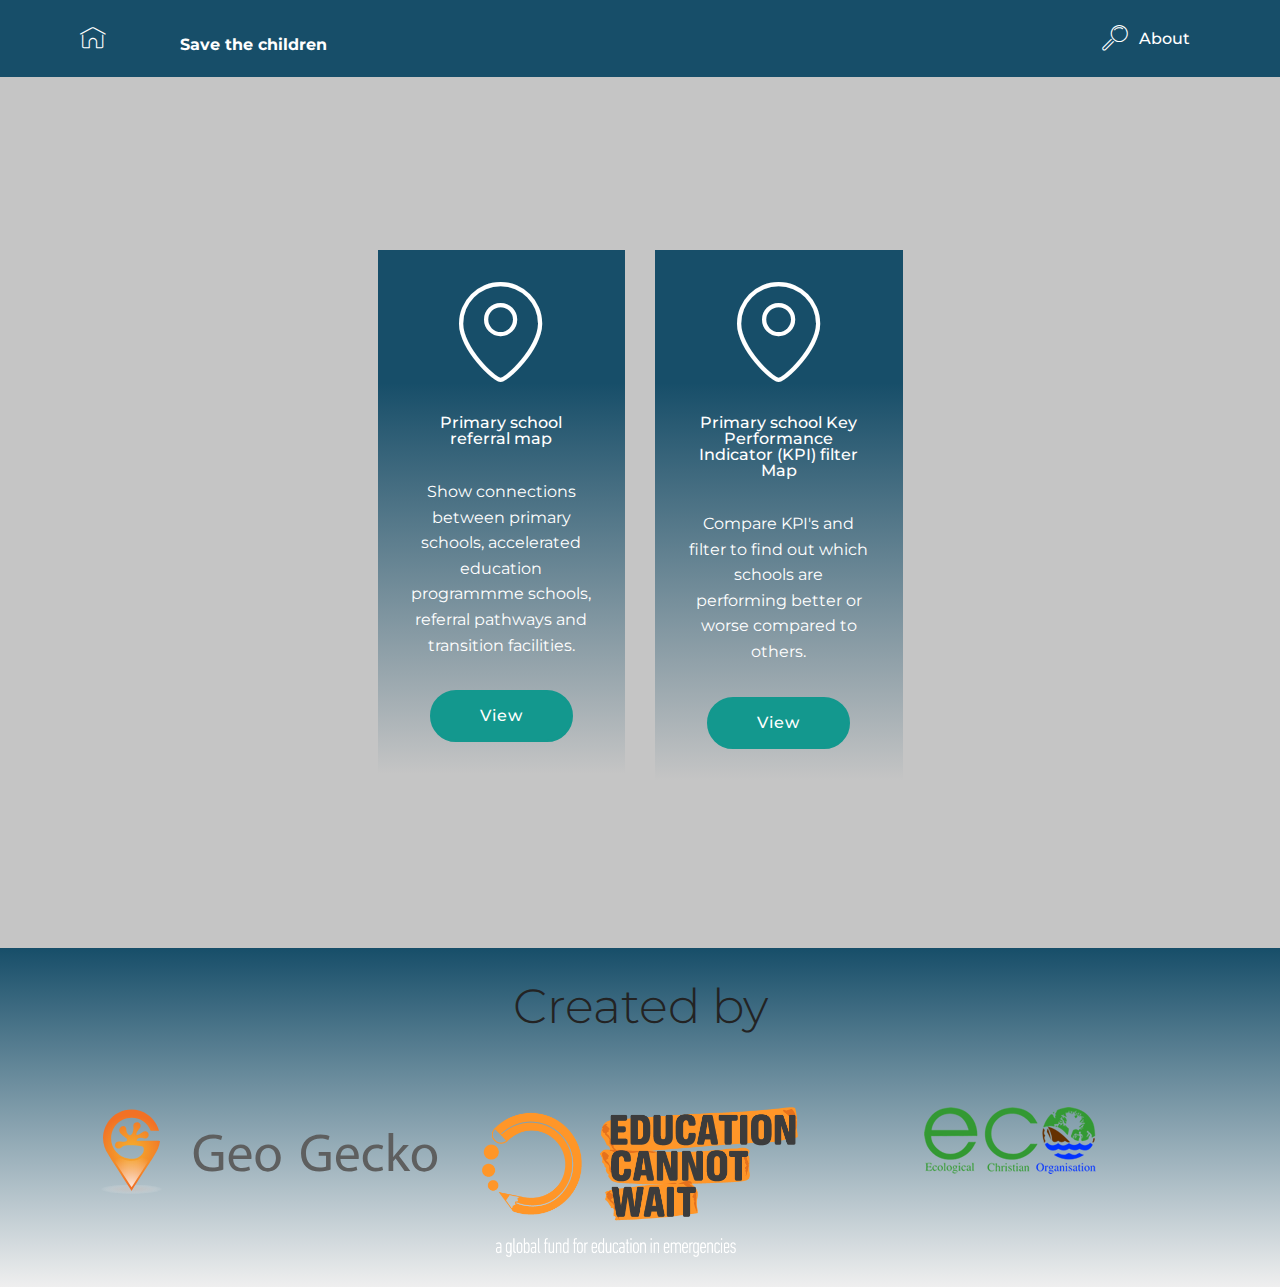
<file: primary_school_portal/index.html>
<!DOCTYPE html>
<html>

<head>
    <!-- Site made with Mobirise Website Builder v4.8.1, https://mobirise.com -->
    <meta charset="UTF-8">
    <meta http-equiv="X-UA-Compatible" content="IE=edge">
    <meta name="generator" content="Mobirise v4.8.1, mobirise.com">
    <meta name="viewport" content="width=device-width, initial-scale=1, minimum-scale=1">
    <link rel="shortcut icon" href="assets/images/kcca-logo-20.svg" type="image/x-icon">
    <meta name="description" content="">
    <title>Save the Children</title>
    <link rel="stylesheet" href="assets/web/assets/mobirise-icons/mobirise-icons.css">
    <link rel="stylesheet" href="assets/tether/tether.min.css">
    <link rel="stylesheet" href="assets/bootstrap/css/bootstrap.min.css">
    <link rel="stylesheet" href="assets/bootstrap/css/bootstrap-grid.min.css">
    <link rel="stylesheet" href="assets/bootstrap/css/bootstrap-reboot.min.css">
    <link rel="stylesheet" href="assets/dropdown/css/style.css">
    <link rel="stylesheet" href="assets/theme/css/style.css">
    <link rel="stylesheet" href="assets/mobirise/css/mbr-additional.css" type="text/css">
    <link rel="stylesheet" href="assets/mobirise/css/fonts.css" type="text/css">



</head>

<body>
    <section class="menu cid-r65tSgIjRe" once="menu" id="menu1-r">



        <nav
            class="navbar navbar-expand beta-menu navbar-dropdown align-items-center navbar-fixed-top navbar-toggleable-sm">
            <button class="navbar-toggler navbar-toggler-right" type="button" data-toggle="collapse"
                data-target="#navbarSupportedContent" aria-controls="navbarSupportedContent" aria-expanded="false"
                aria-label="Toggle navigation">
                <div class="hamburger">
                    <span></span>
                    <span></span>
                    <span></span>
                    <span></span>
                </div>
            </button>
            <div class="menu-logo">
                <div class="navbar-brand">

                    <span class="navbar-caption-wrap"><a class="navbar-caption text-white display-4"><span
                                class="mbri-home mbr-iconfont mbr-iconfont-btn"></span></a><a
                            class="navbar-caption text-white display-4"
                            style="background-color: rgb(51, 51, 51); display: inline !important;">
                            <font face="MobiriseIcons"><span style="font-size: 25.6px; font-weight: normal;"></span>
                            </font>
                        </a>
                        <font face="MobiriseIcons"><a class="navbar-caption text-white display-4"
                                style=" display: inline !important;">&nbsp; Save the children</a></font>
                    </span>
                </div>
            </div>
            <div class="collapse navbar-collapse" id="navbarSupportedContent">
                <ul class="navbar-nav nav-dropdown nav-right" data-app-modern-menu="true">
                    <li class="nav-item">
                        <a class="nav-link link text-white display-4" href="https://www.geogecko.com" target="_blank">
                            <span class="mbri-search mbr-iconfont mbr-iconfont-btn"></span>
                            About</a>
                    </li>
                </ul>

            </div>
        </nav>
    </section>

    <section class="engine"><a href="https://mobiri.se/s">bootstrap theme</a></section>
    <section class="features8 cid-r65tOun28P mbr-parallax-background" id="features8-q">



        <div class="mbr-overlay" style="opacity: 0.2; background-color: rgb(35, 35, 35);">
        </div>

        <div class="container">
            <div class="media-container-row">

                <div class="card  col-12 col-md-6 col-lg-3">
                    <div class="card-img">
                        <span class="mbr-iconfont mbri-pin"></span>
                    </div>
                    <div class="card-box align-center">
                        <h4 class="card-title mbr-fonts-style display-7">
                            Primary school referral map</h4>
                        <p class="mbr-text mbr-fonts-style display-7">
                            Show connections between primary schools, accelerated education programmme schools, referral
                            pathways and transition facilities.</p>
                        <div class="mbr-section-btn text-center"><a href="pages/product1/index.html"
                                class="btn btn-primary display-4">
                                View</a></div>
                    </div>
                </div>

                <div class="card  col-12 col-md-6 col-lg-3">
                    <div class="card-img">
                        <span class="mbr-iconfont mbri-pin"></span>
                    </div>
                    <div class="card-box align-center">
                        <h4 class="card-title mbr-fonts-style display-7">Primary school Key Performance Indicator (KPI) filter Map</h4>
                        <p class="mbr-text mbr-fonts-style display-7">Compare KPI's and filter to find out which schools are performing better or worse compared to others.
                        </p>
                        <div class="mbr-section-btn text-center"><a href="pages/product2/index.html"
                                class="btn btn-primary display-4">
                                View
                            </a></div>
                    </div>
                </div>
            </div>
        </div>
    </section>

    <section class="clients cid-r65uZjUqaD" id="clients-v">



        <div class="container mb-5">
            <div class="media-container-row">
                <div class="col-12 align-center">
                    <h2 class="mbr-section-title pb-3 mbr-fonts-style display-2">
                        Created by</h2>

                </div>
            </div>
        </div>

        <div class="container">
            <div role="listbox">
                <div class="carousel-inner" data-visible="3">





                    <div class="carousel-item ">
                        <div class="media-container-row">
                            <div class="col-md-12">
                                <div class="wrap-img ">
                                    <img src="assets/images/logo-full-no-text.svg" class="img-responsive clients-img"
                                        alt="" title="">
                                </div>
                            </div>
                        </div>
                    </div>
                    <div class="carousel-item ">
                        <div class="media-container-row">
                            <div class="col-md-12">
                                <div class="wrap-img ">
                                    <img src="assets/images/ECW-full-logo-and-tagline-orange-and-whitetagline-RGB.png" class="img-responsive clients-img" alt=""
                                        title="">
                                </div>
                            </div>
                        </div>
                    </div>
                    <div class="carousel-item ">
                        <div class="media-container-row">
                            <div class="col-md-12">
                                <div class="wrap-img ">
                                    <img src="assets/images/ECO.png" class="img-responsive clients-img"
                                        alt="" title="">
                                </div>
                            </div>
                        </div>
                    </div>
                </div>
            </div>
        </div>
    </section>


    <script src="assets/web/assets/jquery/jquery.min.js"></script>
    <script src="assets/popper/popper.min.js"></script>
    <script src="assets/tether/tether.min.js"></script>
    <script src="assets/bootstrap/js/bootstrap.min.js"></script>
    <script src="assets/smoothscroll/smooth-scroll.js"></script>
    <script src="assets/touchswipe/jquery.touch-swipe.min.js"></script>
    <script src="assets/parallax/jarallax.min.js"></script>
    <!-- <script src="assets/bootstrapcarouselswipe/bootstrap-carousel-swipe.js"></script> -->
    <!-- <script src="assets/mbr-clients-slider/mbr-clients-slider.js"></script> -->
    <script src="assets/dropdown/js/script.min.js"></script>
    <script src="assets/theme/js/script.js"></script>


</body>

</html>
</file>
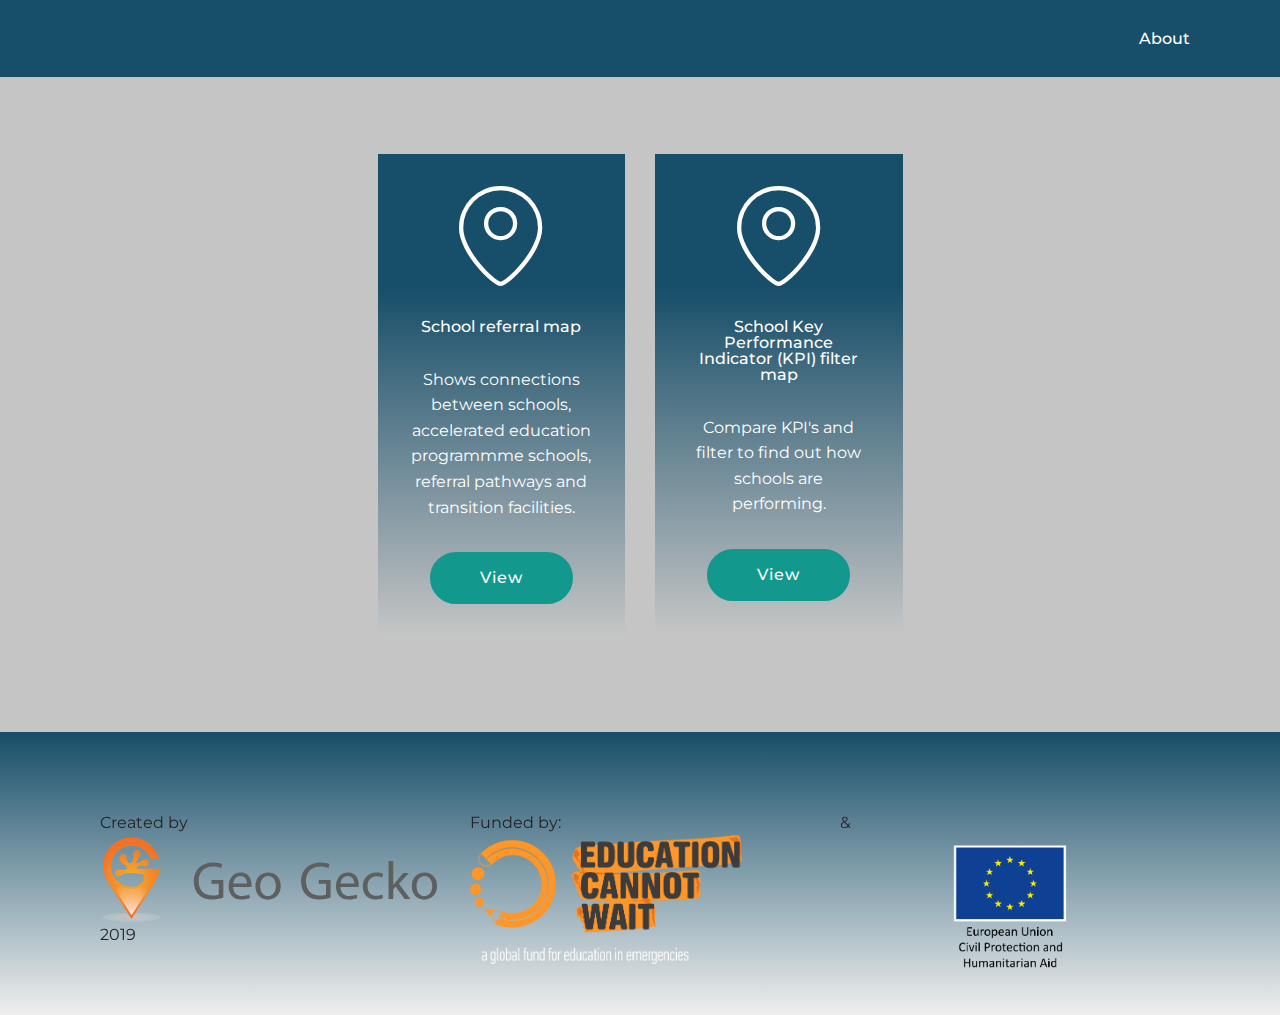
<file: school_portal/index.html>
<!DOCTYPE html>
<html>

<head>
    <!-- Site made with Mobirise Website Builder v4.8.1, https://mobirise.com -->
    <meta charset="UTF-8">
    <meta http-equiv="X-UA-Compatible" content="IE=edge">
    <meta name="generator" content="Mobirise v4.8.1, mobirise.com">
    <meta name="viewport" content="width=device-width, initial-scale=1, minimum-scale=1">
    <meta name="description" content="">
    <title>Education Portal</title>
    <link rel="stylesheet" href="assets/web/assets/mobirise-icons/mobirise-icons.css">
    <link rel="stylesheet" href="assets/tether/tether.min.css">
    <link rel="stylesheet" href="assets/bootstrap/css/bootstrap.min.css">
    <link rel="stylesheet" href="assets/bootstrap/css/bootstrap-grid.min.css">
    <link rel="stylesheet" href="assets/bootstrap/css/bootstrap-reboot.min.css">
    <link rel="stylesheet" href="assets/dropdown/css/style.css">
    <link rel="stylesheet" href="assets/theme/css/style.css">
    <link rel="stylesheet" href="assets/mobirise/css/mbr-additional.css" type="text/css">
    <link rel="stylesheet" href="assets/mobirise/css/fonts.css" type="text/css">



</head>

<body>
    <section class="menu cid-r65tSgIjRe" once="menu" id="menu1-r">



        <nav
            class="navbar navbar-expand beta-menu navbar-dropdown align-items-center navbar-fixed-top navbar-toggleable-sm">
            <button class="navbar-toggler navbar-toggler-right" type="button" data-toggle="collapse"
                data-target="#navbarSupportedContent" aria-controls="navbarSupportedContent" aria-expanded="false"
                aria-label="Toggle navigation">
                <div class="hamburger">
                    <span></span>
                    <span></span>
                    <span></span>
                    <span></span>
                </div>
            </button>
            <div class="menu-logo">
                <div class="navbar-brand">

                    <span class="navbar-caption-wrap"><a class="navbar-caption text-white display-4"
                            style="background-color: rgb(51, 51, 51); display: inline !important;">
                            <font face="MobiriseIcons"><span style="font-size: 25.6px; font-weight: normal;"></span>
                            </font>
                        </a>
                        <!-- <font face="MobiriseIcons"><a class="navbar-caption text-white display-4" href="https://www.savethechildren.org/us/what-we-do/where-we-work/africa" target="_blank"
                                style=" display: inline !important;">&nbsp; Save the children</a></font> -->
                    </span>
                </div>
            </div>
            <div class="collapse navbar-collapse" id="navbarSupportedContent">
                <ul class="navbar-nav nav-dropdown nav-right" data-app-modern-menu="true">
                    <li class="nav-item">
                        <a class="nav-link link text-white display-4" href="https://www.geogecko.com" target="_blank">
                            About</a>
                    </li>
                </ul>

            </div>
        </nav>
    </section>

    <section class="engine"><a href="https://mobiri.se/s">bootstrap theme</a></section>
    <section class="features8 cid-r65tOun28P mbr-parallax-background" id="features8-q">



        <div class="mbr-overlay" style="opacity: 0.2; background-color: rgb(35, 35, 35);">
        </div>

        <div class="container">
            <div class="media-container-row">

                <div class="card  col-12 col-md-6 col-lg-3">
                    <div class="card-img">
                        <span class="mbr-iconfont mbri-pin"></span>
                    </div>
                    <div class="card-box align-center">
                        <h4 class="card-title mbr-fonts-style display-7">
                            School referral map</h4>
                        <p class="mbr-text mbr-fonts-style display-7">
                            Shows connections between schools, accelerated education programmme schools,
                            referral
                            pathways and transition facilities.</p>
                        <div class="mbr-section-btn text-center"><a href="pages/product1/index.html"
                                class="btn btn-primary display-4">
                                View</a></div>
                    </div>
                </div>

                <div class="card  col-12 col-md-6 col-lg-3">
                    <div class="card-img">
                        <span class="mbr-iconfont mbri-pin"></span>
                    </div>
                    <div class="card-box align-center">
                        <h4 class="card-title mbr-fonts-style display-7">School Key Performance Indicator (KPI)
                            filter map</h4>
                        <p class="mbr-text mbr-fonts-style display-7">Compare KPI's and filter to find out how schools
                            are performing.
                        </p>
                        <div class="mbr-section-btn text-center"><a href="pages/product2/index.html"
                                class="btn btn-primary display-4">
                                View
                            </a></div>
                    </div>
                </div>
            </div>
        </div>
    </section>

    <section class="clients cid-r65uZjUqaD" id="clients-v">



        <div class="container mb-5">
            <div class="media-container-row">
                <div class="col-12 align-center">
                </div>
            </div>
        </div>

        <div class="container">
            <div role="listbox">
                <div class="carousel-inner" data-visible="3">





                    <div class="carousel-item ">
                        <div class="media-container-row">
                            <div class="col-md-12">
                                <h7 class="mbr-section-title pb-3 mbr-fonts-style">
                                    Created by</h7>
                                <div class="wrap-img ">
                                    <img src="assets/images/logo-full-no-text.svg" class="img-responsive clients-img"
                                        alt="" title="">
                                </div>
                                
                                <h7 class="mbr-section-title pb-3 mbr-fonts-style">
                                        2019</h7>
                            </div>
                        </div>
                    </div>
                    <div class="carousel-item ">
                        <div class="media-container-row">
                            <div class="col-md-12">
                                
                                    <h7 class="mbr-section-title pb-3 mbr-fonts-style">
                                            Funded by:</h7>
                                <div class="wrap-img " style="max-width: 80%">
                                    <img src="assets/images/ECW-full-logo-and-tagline-orange-and-whitetagline-RGB.png"
                                        class="img-responsive clients-img" alt="" title="">
                                </div>
                            </div>
                        </div>
                    </div>
                    <div class="carousel-item ">
                        <div class="media-container-row">
                            <div class="col-md-12" >
                                &
                                <div class="wrap-img ">
                                    <img src="assets/images/echo.png" class="img-responsive clients-img" alt="" title="">
                                </div>
                            </div>
                        </div>
                    </div>
                </div>
            </div>
        </div>
    </section>


    <script src="assets/web/assets/jquery/jquery.min.js"></script>
    <script src="assets/popper/popper.min.js"></script>
    <script src="assets/tether/tether.min.js"></script>
    <script src="assets/bootstrap/js/bootstrap.min.js"></script>
    <script src="assets/smoothscroll/smooth-scroll.js"></script>
    <script src="assets/touchswipe/jquery.touch-swipe.min.js"></script>
    <script src="assets/parallax/jarallax.min.js"></script>
    <!-- <script src="assets/bootstrapcarouselswipe/bootstrap-carousel-swipe.js"></script> -->
    <!-- <script src="assets/mbr-clients-slider/mbr-clients-slider.js"></script> -->
    <script src="assets/dropdown/js/script.min.js"></script>
    <script src="assets/theme/js/script.js"></script>


</body>

</html>
</file>
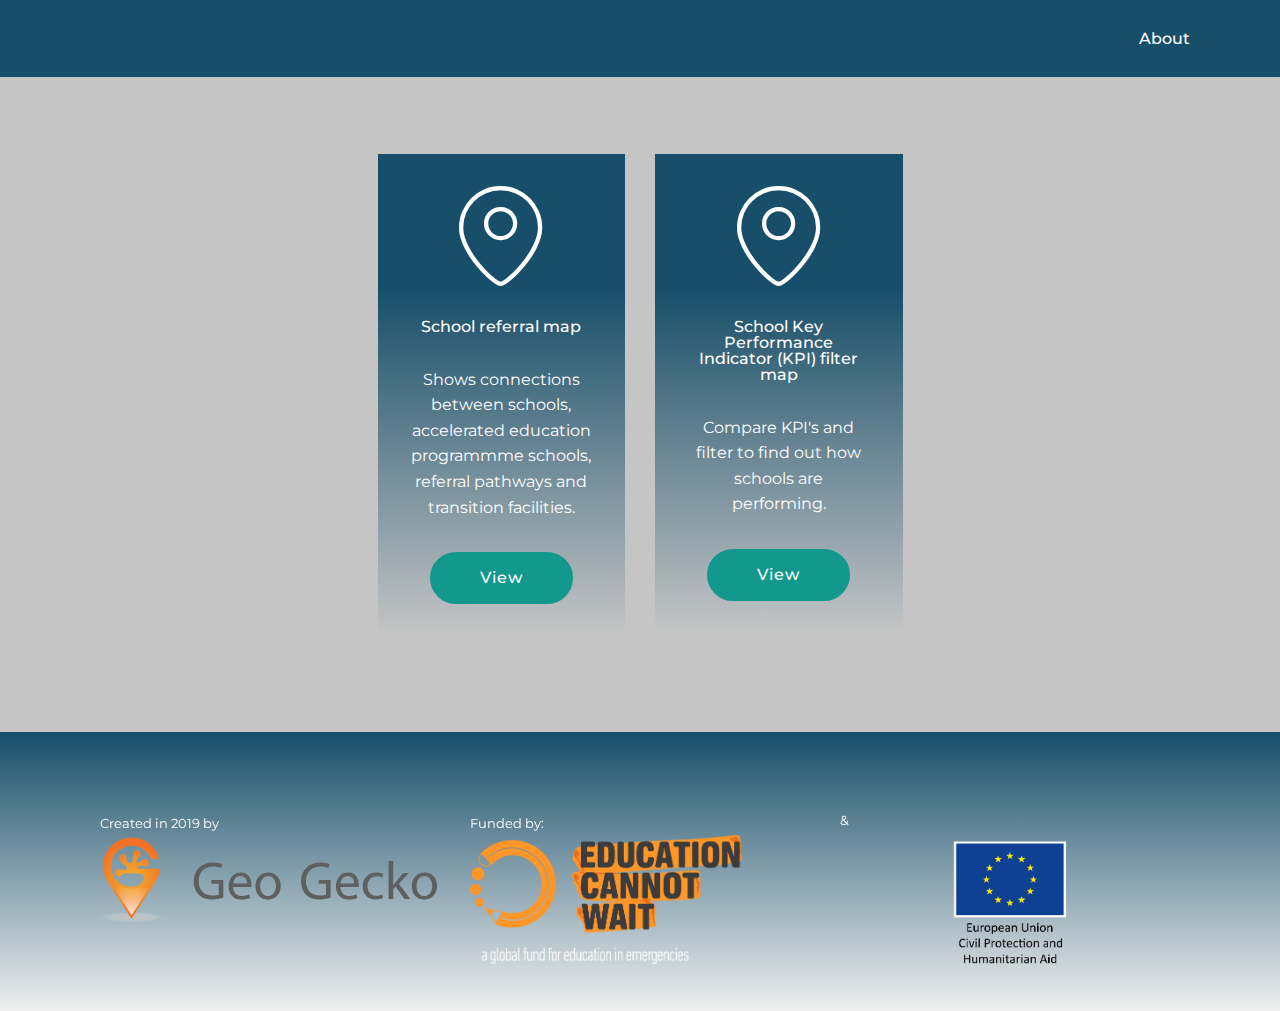
<file: schools_portal/index.html>
<!DOCTYPE html>
<html>

<head>
    <!-- Site made with Mobirise Website Builder v4.8.1, https://mobirise.com -->
    <meta charset="UTF-8">
    <meta http-equiv="X-UA-Compatible" content="IE=edge">
    <meta name="generator" content="Mobirise v4.8.1, mobirise.com">
    <meta name="viewport" content="width=device-width, initial-scale=1, minimum-scale=1">
    <meta name="description" content="">
    <title>Education Portal</title>
    <link rel="stylesheet" href="assets/web/assets/mobirise-icons/mobirise-icons.css">
    <link rel="stylesheet" href="assets/tether/tether.min.css">
    <link rel="stylesheet" href="assets/bootstrap/css/bootstrap.min.css">
    <link rel="stylesheet" href="assets/bootstrap/css/bootstrap-grid.min.css">
    <link rel="stylesheet" href="assets/bootstrap/css/bootstrap-reboot.min.css">
    <link rel="stylesheet" href="assets/dropdown/css/style.css">
    <link rel="stylesheet" href="assets/theme/css/style.css">
    <link rel="stylesheet" href="assets/mobirise/css/mbr-additional.css" type="text/css">
    <link rel="stylesheet" href="assets/mobirise/css/fonts.css" type="text/css">



</head>

<body>
    <section class="menu cid-r65tSgIjRe" once="menu" id="menu1-r">



        <nav
            class="navbar navbar-expand beta-menu navbar-dropdown align-items-center navbar-fixed-top navbar-toggleable-sm">
            <button class="navbar-toggler navbar-toggler-right" type="button" data-toggle="collapse"
                data-target="#navbarSupportedContent" aria-controls="navbarSupportedContent" aria-expanded="false"
                aria-label="Toggle navigation">
                <div class="hamburger">
                    <span></span>
                    <span></span>
                    <span></span>
                    <span></span>
                </div>
            </button>
            <div class="menu-logo">
                <div class="navbar-brand">

                    <span class="navbar-caption-wrap"><a class="navbar-caption text-white display-4"
                            style="background-color: rgb(51, 51, 51); display: inline !important;">
                            <font face="MobiriseIcons"><span style="font-size: 25.6px; font-weight: normal;"></span>
                            </font>
                        </a>
                        <!-- <font face="MobiriseIcons"><a class="navbar-caption text-white display-4" href="https://www.savethechildren.org/us/what-we-do/where-we-work/africa" target="_blank"
                                style=" display: inline !important;">&nbsp; Save the children</a></font> -->
                    </span>
                </div>
            </div>
            <div class="collapse navbar-collapse" id="navbarSupportedContent">
                <ul class="navbar-nav nav-dropdown nav-right" data-app-modern-menu="true">
                    <li class="nav-item">
                        <a class="nav-link link text-white display-4" href="https://uganda.savethechildren.net/news/new-education-programme-launched-100000-refugee-and-ugandan-children" target="_blank">
                            About</a>
                    </li>
                </ul>

            </div>
        </nav>
    </section>

    <section class="engine"><a href="https://mobiri.se/s">bootstrap theme</a></section>
    <section class="features8 cid-r65tOun28P mbr-parallax-background" id="features8-q">



        <div class="mbr-overlay" style="opacity: 0.2; background-color: rgb(35, 35, 35);">
        </div>

        <div class="container">
            <div class="media-container-row">

                <div class="card  col-12 col-md-6 col-lg-3">
                    <div class="card-img">
                        <span class="mbr-iconfont mbri-pin"></span>
                    </div>
                    <div class="card-box align-center">
                        <h4 class="card-title mbr-fonts-style display-7">
                            School referral map</h4>
                        <p class="mbr-text mbr-fonts-style display-7">
                            Shows connections between schools, accelerated education programmme schools,
                            referral
                            pathways and transition facilities.</p>
                        <div class="mbr-section-btn text-center"><a href="pages/product1/index.html"
                                class="btn btn-primary display-4">
                                View</a></div>
                    </div>
                </div>

                <div class="card  col-12 col-md-6 col-lg-3">
                    <div class="card-img">
                        <span class="mbr-iconfont mbri-pin"></span>
                    </div>
                    <div class="card-box align-center">
                        <h4 class="card-title mbr-fonts-style display-7">School Key Performance Indicator (KPI)
                            filter map</h4>
                        <p class="mbr-text mbr-fonts-style display-7">Compare KPI's and filter to find out how schools
                            are performing.
                        </p>
                        <div class="mbr-section-btn text-center"><a href="pages/product2/index.html"
                                class="btn btn-primary display-4">
                                View
                            </a></div>
                    </div>
                </div>
            </div>
        </div>
    </section>

    <section class="clients cid-r65uZjUqaD" id="clients-v">



        <div class="container mb-5">
            <div class="media-container-row">
                <div class="col-12 align-center">
                </div>
            </div>
        </div>

        <div class="container">
            <div role="listbox">
                <div class="carousel-inner" data-visible="3">





                    <div class="carousel-item ">
                        <div class="media-container-row">
                            <div class="col-md-12">
                                <h7 class="mbr-section-title pb-3 mbr-fonts-style" style="color:white !important; font-size: smaller;">
                                    Created in 2019 by</h7>
                                <div class="wrap-img ">
                                    <img src="assets/images/logo-full-no-text.svg" class="img-responsive clients-img"
                                        alt="" title="">
                                </div>
                            </div>
                        </div>
                    </div>
                    <div class="carousel-item ">
                        <div class="media-container-row">
                            <div class="col-md-12">
                                
                                    <h7 class="mbr-section-title pb-3 mbr-fonts-style"  style="color:white !important; font-size: smaller;">
                                            Funded by:</h7>
                                <div class="wrap-img " style="max-width: 80%">
                                    <img src="assets/images/ECW-full-logo-and-tagline-orange-and-whitetagline-RGB.png"
                                        class="img-responsive clients-img" alt="" title="">
                                </div>
                            </div>
                        </div>
                    </div>
                    <div class="carousel-item ">
                        <div class="media-container-row">
                            <div class="col-md-12"  style="color:white !important; font-size: smaller;">
                                &
                                <div class="wrap-img ">
                                    <img src="assets/images/echo.png" class="img-responsive clients-img" alt="" title="">
                                </div>
                            </div>
                        </div>
                    </div>
                </div>
            </div>
        </div>
    </section>


    <script src="assets/web/assets/jquery/jquery.min.js"></script>
    <script src="assets/popper/popper.min.js"></script>
    <script src="assets/tether/tether.min.js"></script>
    <script src="assets/bootstrap/js/bootstrap.min.js"></script>
    <script src="assets/smoothscroll/smooth-scroll.js"></script>
    <script src="assets/touchswipe/jquery.touch-swipe.min.js"></script>
    <script src="assets/parallax/jarallax.min.js"></script>
    <!-- <script src="assets/bootstrapcarouselswipe/bootstrap-carousel-swipe.js"></script> -->
    <!-- <script src="assets/mbr-clients-slider/mbr-clients-slider.js"></script> -->
    <script src="assets/dropdown/js/script.min.js"></script>
    <script src="assets/theme/js/script.js"></script>


</body>

</html>
</file>
<file: primary_school_portal/assets/web/assets/mobirise-icons/mobirise-icons.css>
@font-face {
  font-family: 'MobiriseIcons';
  src:  url('mobirise-icons.eot?spat4u');
  src:  url('mobirise-icons.eot?spat4u#iefix') format('embedded-opentype'),
    url('mobirise-icons.ttf?spat4u') format('truetype'),
    url('mobirise-icons.woff?spat4u') format('woff'),
    url('mobirise-icons.svg?spat4u#MobiriseIcons') format('svg');
  font-weight: normal;
  font-style: normal;
}

[class^="mbri-"], [class*=" mbri-"] {
  /* use !important to prevent issues with browser extensions that change fonts */
  font-family: MobiriseIcons !important;
  speak: none;
  font-style: normal;
  font-weight: normal;
  font-variant: normal;
  text-transform: none;
  line-height: 1;

  /* Better Font Rendering =========== */
  -webkit-font-smoothing: antialiased;
  -moz-osx-font-smoothing: grayscale;
}

.mbri-add-submenu:before {
  content: "\e900";
}
.mbri-alert:before {
  content: "\e901";
}
.mbri-align-center:before {
  content: "\e902";
}
.mbri-align-justify:before {
  content: "\e903";
}
.mbri-align-left:before {
  content: "\e904";
}
.mbri-align-right:before {
  content: "\e905";
}
.mbri-android:before {
  content: "\e906";
}
.mbri-apple:before {
  content: "\e907";
}
.mbri-arrow-down:before {
  content: "\e908";
}
.mbri-arrow-next:before {
  content: "\e909";
}
.mbri-arrow-prev:before {
  content: "\e90a";
}
.mbri-arrow-up:before {
  content: "\e90b";
}
.mbri-bold:before {
  content: "\e90c";
}
.mbri-bookmark:before {
  content: "\e90d";
}
.mbri-bootstrap:before {
  content: "\e90e";
}
.mbri-briefcase:before {
  content: "\e90f";
}
.mbri-browse:before {
  content: "\e910";
}
.mbri-bulleted-list:before {
  content: "\e911";
}
.mbri-calendar:before {
  content: "\e912";
}
.mbri-camera:before {
  content: "\e913";
}
.mbri-cart-add:before {
  content: "\e914";
}
.mbri-cart-full:before {
  content: "\e915";
}
.mbri-cash:before {
  content: "\e916";
}
.mbri-change-style:before {
  content: "\e917";
}
.mbri-chat:before {
  content: "\e918";
}
.mbri-clock:before {
  content: "\e919";
}
.mbri-close:before {
  content: "\e91a";
}
.mbri-cloud:before {
  content: "\e91b";
}
.mbri-code:before {
  content: "\e91c";
}
.mbri-contact-form:before {
  content: "\e91d";
}
.mbri-credit-card:before {
  content: "\e91e";
}
.mbri-cursor-click:before {
  content: "\e91f";
}
.mbri-cust-feedback:before {
  content: "\e920";
}
.mbri-database:before {
  content: "\e921";
}
.mbri-delivery:before {
  content: "\e922";
}
.mbri-desktop:before {
  content: "\e923";
}
.mbri-devices:before {
  content: "\e924";
}
.mbri-down:before {
  content: "\e925";
}
.mbri-download:before {
  content: "\e989";
}
.mbri-drag-n-drop:before {
  content: "\e927";
}
.mbri-drag-n-drop2:before {
  content: "\e928";
}
.mbri-edit:before {
  content: "\e929";
}
.mbri-edit2:before {
  content: "\e92a";
}
.mbri-error:before {
  content: "\e92b";
}
.mbri-extension:before {
  content: "\e92c";
}
.mbri-features:before {
  content: "\e92d";
}
.mbri-file:before {
  content: "\e92e";
}
.mbri-flag:before {
  content: "\e92f";
}
.mbri-folder:before {
  content: "\e930";
}
.mbri-gift:before {
  content: "\e931";
}
.mbri-github:before {
  content: "\e932";
}
.mbri-globe:before {
  content: "\e933";
}
.mbri-globe-2:before {
  content: "\e934";
}
.mbri-growing-chart:before {
  content: "\e935";
}
.mbri-hearth:before {
  content: "\e936";
}
.mbri-help:before {
  content: "\e937";
}
.mbri-home:before {
  content: "\e938";
}
.mbri-hot-cup:before {
  content: "\e939";
}
.mbri-idea:before {
  content: "\e93a";
}
.mbri-image-gallery:before {
  content: "\e93b";
}
.mbri-image-slider:before {
  content: "\e93c";
}
.mbri-info:before {
  content: "\e93d";
}
.mbri-italic:before {
  content: "\e93e";
}
.mbri-key:before {
  content: "\e93f";
}
.mbri-laptop:before {
  content: "\e940";
}
.mbri-layers:before {
  content: "\e941";
}
.mbri-left-right:before {
  content: "\e942";
}
.mbri-left:before {
  content: "\e943";
}
.mbri-letter:before {
  content: "\e944";
}
.mbri-like:before {
  content: "\e945";
}
.mbri-link:before {
  content: "\e946";
}
.mbri-lock:before {
  content: "\e947";
}
.mbri-login:before {
  content: "\e948";
}
.mbri-logout:before {
  content: "\e949";
}
.mbri-magic-stick:before {
  content: "\e94a";
}
.mbri-map-pin:before {
  content: "\e94b";
}
.mbri-menu:before {
  content: "\e94c";
}
.mbri-mobile:before {
  content: "\e94d";
}
.mbri-mobile2:before {
  content: "\e94e";
}
.mbri-mobirise:before {
  content: "\e94f";
}
.mbri-more-horizontal:before {
  content: "\e950";
}
.mbri-more-vertical:before {
  content: "\e951";
}
.mbri-music:before {
  content: "\e952";
}
.mbri-new-file:before {
  content: "\e953";
}
.mbri-numbered-list:before {
  content: "\e954";
}
.mbri-opened-folder:before {
  content: "\e955";
}
.mbri-pages:before {
  content: "\e956";
}
.mbri-paper-plane:before {
  content: "\e957";
}
.mbri-paperclip:before {
  content: "\e958";
}
.mbri-photo:before {
  content: "\e959";
}
.mbri-photos:before {
  content: "\e95a";
}
.mbri-pin:before {
  content: "\e95b";
}
.mbri-play:before {
  content: "\e95c";
}
.mbri-plus:before {
  content: "\e95d";
}
.mbri-preview:before {
  content: "\e95e";
}
.mbri-print:before {
  content: "\e95f";
}
.mbri-protect:before {
  content: "\e960";
}
.mbri-question:before {
  content: "\e961";
}
.mbri-quote-left:before {
  content: "\e962";
}
.mbri-quote-right:before {
  content: "\e963";
}
.mbri-refresh:before {
  content: "\e964";
}
.mbri-responsive:before {
  content: "\e965";
}
.mbri-right:before {
  content: "\e966";
}
.mbri-rocket:before {
  content: "\e967";
}
.mbri-sad-face:before {
  content: "\e968";
}
.mbri-sale:before {
  content: "\e969";
}
.mbri-save:before {
  content: "\e96a";
}
.mbri-search:before {
  content: "\e96b";
}
.mbri-setting:before {
  content: "\e96c";
}
.mbri-setting2:before {
  content: "\e96d";
}
.mbri-setting3:before {
  content: "\e96e";
}
.mbri-share:before {
  content: "\e96f";
}
.mbri-shopping-bag:before {
  content: "\e970";
}
.mbri-shopping-basket:before {
  content: "\e971";
}
.mbri-shopping-cart:before {
  content: "\e972";
}
.mbri-sites:before {
  content: "\e973";
}
.mbri-smile-face:before {
  content: "\e974";
}
.mbri-speed:before {
  content: "\e975";
}
.mbri-star:before {
  content: "\e976";
}
.mbri-success:before {
  content: "\e977";
}
.mbri-sun:before {
  content: "\e978";
}
.mbri-sun2:before {
  content: "\e979";
}
.mbri-tablet:before {
  content: "\e97a";
}
.mbri-tablet-vertical:before {
  content: "\e97b";
}
.mbri-target:before {
  content: "\e97c";
}
.mbri-timer:before {
  content: "\e97d";
}
.mbri-to-ftp:before {
  content: "\e97e";
}
.mbri-to-local-drive:before {
  content: "\e97f";
}
.mbri-touch-swipe:before {
  content: "\e980";
}
.mbri-touch:before {
  content: "\e981";
}
.mbri-trash:before {
  content: "\e982";
}
.mbri-underline:before {
  content: "\e983";
}
.mbri-unlink:before {
  content: "\e984";
}
.mbri-unlock:before {
  content: "\e985";
}
.mbri-up-down:before {
  content: "\e986";
}
.mbri-up:before {
  content: "\e987";
}
.mbri-update:before {
  content: "\e988";
}
.mbri-upload:before {
 content: "\e926"; 
}
.mbri-user:before {
  content: "\e98a";
}
.mbri-user2:before {
  content: "\e98b";
}
.mbri-users:before {
  content: "\e98c";
}
.mbri-video:before {
  content: "\e98d";
}
.mbri-video-play:before {
  content: "\e98e";
}
.mbri-watch:before {
  content: "\e98f";
}
.mbri-website-theme:before {
  content: "\e990";
}
.mbri-wifi:before {
  content: "\e991";
}
.mbri-windows:before {
  content: "\e992";
}
.mbri-zoom-out:before {
  content: "\e993";
}
.mbri-redo:before {
  content: "\e994";
}
.mbri-undo:before {
  content: "\e995";
}
</file>
<file: primary_school_portal/assets/dropdown/css/style.css>
.navbar-dropdown {
  left: 0;
  padding: 0;
  position: absolute;
  right: 0;
  top: 0;
  transition: all 0.45s ease;
  z-index: 1030;
  background: #282828; }
  .navbar-dropdown .navbar-logo {
    margin-right: 0.8rem;
    transition: margin 0.3s ease-in-out;
    vertical-align: middle; }
    .navbar-dropdown .navbar-logo img {
      height: 3.125rem;
      transition: all 0.3s ease-in-out; }
    .navbar-dropdown .navbar-logo.mbr-iconfont {
      font-size: 3.125rem;
      line-height: 3.125rem; }
  .navbar-dropdown .navbar-caption {
    font-weight: 700;
    white-space: normal;
    vertical-align: -4px;
    line-height: 3.125rem !important; }
    .navbar-dropdown .navbar-caption, .navbar-dropdown .navbar-caption:hover {
      color: inherit;
      text-decoration: none; }
  .navbar-dropdown .mbr-iconfont + .navbar-caption {
    vertical-align: -1px; }
  .navbar-dropdown.navbar-fixed-top {
    position: fixed; }
  .navbar-dropdown .navbar-brand span {
    vertical-align: -4px; }
  .navbar-dropdown.bg-color.transparent {
    background: none; }
  .navbar-dropdown.navbar-short .navbar-brand {
    padding: 0.625rem 0; }
    .navbar-dropdown.navbar-short .navbar-brand span {
      vertical-align: -1px; }
  .navbar-dropdown.navbar-short .navbar-caption {
    line-height: 2.375rem !important;
    vertical-align: -2px; }
  .navbar-dropdown.navbar-short .navbar-logo {
    margin-right: 0.5rem; }
    .navbar-dropdown.navbar-short .navbar-logo img {
      height: 2.375rem; }
    .navbar-dropdown.navbar-short .navbar-logo.mbr-iconfont {
      font-size: 2.375rem;
      line-height: 2.375rem; }
  .navbar-dropdown.navbar-short .mbr-table-cell {
    height: 3.625rem; }
  .navbar-dropdown .navbar-close {
    left: 0.6875rem;
    position: fixed;
    top: 0.75rem;
    z-index: 1000; }
  .navbar-dropdown .hamburger-icon {
    content: "";
    display: inline-block;
    vertical-align: middle;
    width: 16px;
    -webkit-box-shadow: 0 -6px 0 1px #282828,0 0 0 1px #282828,0 6px 0 1px #282828;
    -moz-box-shadow: 0 -6px 0 1px #282828,0 0 0 1px #282828,0 6px 0 1px #282828;
    box-shadow: 0 -6px 0 1px #282828,0 0 0 1px #282828,0 6px 0 1px #282828; }

.dropdown-menu .dropdown-toggle[data-toggle="dropdown-submenu"]::after {
  border-bottom: 0.35em solid transparent;
  border-left: 0.35em solid;
  border-right: 0;
  border-top: 0.35em solid transparent;
  margin-left: 0.3rem; }

.dropdown-menu .dropdown-item:focus {
  outline: 0; }

.nav-dropdown {
  font-size: 0.75rem;
  font-weight: 500;
  height: auto !important; }
  .nav-dropdown .nav-btn {
    padding-left: 1rem; }
  .nav-dropdown .link {
    margin: .667em 1.667em;
    font-weight: 500;
    padding: 0;
    transition: color .2s ease-in-out; }
    .nav-dropdown .link.dropdown-toggle {
      margin-right: 2.583em; }
      .nav-dropdown .link.dropdown-toggle::after {
        margin-left: .25rem;
        border-top: 0.35em solid;
        border-right: 0.35em solid transparent;
        border-left: 0.35em solid transparent;
        border-bottom: 0; }
      .nav-dropdown .link.dropdown-toggle[aria-expanded="true"] {
        margin: 0;
        padding: 0.667em 3.263em  0.667em 1.667em; }
  .nav-dropdown .link::after,
  .nav-dropdown .dropdown-item::after {
    color: inherit; }
  .nav-dropdown .btn {
    font-size: 0.75rem;
    font-weight: 700;
    letter-spacing: 0;
    margin-bottom: 0;
    padding-left: 1.25rem;
    padding-right: 1.25rem; }
  .nav-dropdown .dropdown-menu {
    border-radius: 0;
    border: 0;
    left: 0;
    margin: 0;
    padding-bottom: 1.25rem;
    padding-top: 1.25rem;
    position: relative; }
  .nav-dropdown .dropdown-submenu {
    margin-left: 0.125rem;
    top: 0; }
  .nav-dropdown .dropdown-item {
    font-weight: 500;
    line-height: 2;
    padding: 0.3846em 4.615em 0.3846em 1.5385em;
    position: relative;
    transition: color .2s ease-in-out, background-color .2s ease-in-out; }
    .nav-dropdown .dropdown-item::after {
      margin-top: -0.3077em;
      position: absolute;
      right: 1.1538em;
      top: 50%; }
    .nav-dropdown .dropdown-item:focus, .nav-dropdown .dropdown-item:hover {
      background: none; }

@media (max-width: 767px) {
  .nav-dropdown.navbar-toggleable-sm {
    bottom: 0;
    display: none;
    left: 0;
    overflow-x: hidden;
    position: fixed;
    top: 0;
    transform: translateX(-100%);
    -ms-transform: translateX(-100%);
    -webkit-transform: translateX(-100%);
    width: 18.75rem;
    z-index: 999; } }
.nav-dropdown.navbar-toggleable-xl {
  bottom: 0;
  display: none;
  left: 0;
  overflow-x: hidden;
  position: fixed;
  top: 0;
  transform: translateX(-100%);
  -ms-transform: translateX(-100%);
  -webkit-transform: translateX(-100%);
  width: 18.75rem;
  z-index: 999; }

.nav-dropdown-sm {
  display: block !important;
  overflow-x: hidden;
  overflow: auto;
  padding-top: 3.875rem; }
  .nav-dropdown-sm::after {
    content: "";
    display: block;
    height: 3rem;
    width: 100%; }
  .nav-dropdown-sm.collapse.in ~ .navbar-close {
    display: block !important; }
  .nav-dropdown-sm.collapsing, .nav-dropdown-sm.collapse.in {
    transform: translateX(0);
    -ms-transform: translateX(0);
    -webkit-transform: translateX(0);
    transition: all 0.25s ease-out;
    -webkit-transition: all 0.25s ease-out;
    background: #282828; }
  .nav-dropdown-sm.collapsing[aria-expanded="false"] {
    transform: translateX(-100%);
    -ms-transform: translateX(-100%);
    -webkit-transform: translateX(-100%); }
  .nav-dropdown-sm .nav-item {
    display: block;
    margin-left: 0 !important;
    padding-left: 0; }
  .nav-dropdown-sm .link,
  .nav-dropdown-sm .dropdown-item {
    border-top: 1px dotted rgba(255, 255, 255, 0.1);
    font-size: 0.8125rem;
    line-height: 1.6;
    margin: 0 !important;
    padding: 0.875rem 2.4rem 0.875rem 1.5625rem !important;
    position: relative;
    white-space: normal; }
    .nav-dropdown-sm .link:focus, .nav-dropdown-sm .link:hover,
    .nav-dropdown-sm .dropdown-item:focus,
    .nav-dropdown-sm .dropdown-item:hover {
      background: rgba(0, 0, 0, 0.2) !important;
      color: #c0a375; }
  .nav-dropdown-sm .nav-btn {
    position: relative;
    padding: 1.5625rem 1.5625rem 0 1.5625rem; }
    .nav-dropdown-sm .nav-btn::before {
      border-top: 1px dotted rgba(255, 255, 255, 0.1);
      content: "";
      left: 0;
      position: absolute;
      top: 0;
      width: 100%; }
    .nav-dropdown-sm .nav-btn + .nav-btn {
      padding-top: 0.625rem; }
      .nav-dropdown-sm .nav-btn + .nav-btn::before {
        display: none; }
  .nav-dropdown-sm .btn {
    padding: 0.625rem 0; }
  .nav-dropdown-sm .dropdown-toggle[data-toggle="dropdown-submenu"]::after {
    margin-left: .25rem;
    border-top: 0.35em solid;
    border-right: 0.35em solid transparent;
    border-left: 0.35em solid transparent;
    border-bottom: 0; }
  .nav-dropdown-sm .dropdown-toggle[data-toggle="dropdown-submenu"][aria-expanded="true"]::after {
    border-top: 0;
    border-right: 0.35em solid transparent;
    border-left: 0.35em solid transparent;
    border-bottom: 0.35em solid; }
  .nav-dropdown-sm .dropdown-menu {
    margin: 0;
    padding: 0;
    position: relative;
    top: 0;
    left: 0;
    width: 100%;
    border: 0;
    float: none;
    border-radius: 0;
    background: none; }
  .nav-dropdown-sm .dropdown-submenu {
    left: 100%;
    margin-left: 0.125rem;
    margin-top: -1.25rem;
    top: 0; }

.navbar-toggleable-sm .nav-dropdown .dropdown-menu {
  position: absolute; }

.navbar-toggleable-sm .nav-dropdown .dropdown-submenu {
  left: 100%;
  margin-left: 0.125rem;
  margin-top: -1.25rem;
  top: 0; }

.navbar-toggleable-sm.opened .nav-dropdown .dropdown-menu {
  position: relative; }

.navbar-toggleable-sm.opened .nav-dropdown .dropdown-submenu {
  left: 0;
  margin-left: 00rem;
  margin-top: 0rem;
  top: 0; }

.is-builder .nav-dropdown.collapsing {
  transition: none !important; }

/*# sourceMappingURL=style.css.map */
</file>
<file: primary_school_portal/assets/theme/css/style.css>
/*!
 * Mobirise v4 theme (https://mobirise.com/)
 * Copyright 2017 Mobirise
 */
section {
  background-color: #eeeeee; }

section,
.container,
.container-fluid {
  position: relative;
  word-wrap: break-word; }

a.mbr-iconfont:hover {
  text-decoration: none; }

.article .lead p, .article .lead ul, .article .lead ol, .article .lead pre, .article .lead blockquote {
  margin-bottom: 0; }

a {
  font-style: normal;
  font-weight: 400;
  cursor: pointer; }
  a, a:hover {
    text-decoration: none; }

figure {
  margin-bottom: 0; }

body {
  color: #232323; }

h1, h2, h3, h4, h5, h6,
.h1, .h2, .h3, .h4, .h5, .h6,
.display-1, .display-2, .display-3, .display-4 {
  line-height: 1;
  word-break: break-word;
  word-wrap: break-word; }

b, strong {
  font-weight: bold; }

blockquote {
  padding: 10px 0 10px 20px;
  position: relative;
  border-left: 2px solid;
  border-color: #ff3366; }

input:-webkit-autofill, input:-webkit-autofill:hover, input:-webkit-autofill:focus, input:-webkit-autofill:active {
  transition-delay: 9999s;
  transition-property: background-color, color; }

textarea[type="hidden"] {
  display: none; }

body {
  position: relative; }

section {
  background-position: 50% 50%;
  background-repeat: no-repeat;
  background-size: cover; }
  section .mbr-background-video,
  section .mbr-background-video-preview {
    position: absolute;
    bottom: 0;
    left: 0;
    right: 0;
    top: 0; }

.hidden {
  visibility: hidden; }

.mbr-z-index20 {
  z-index: 20; }

/*! Base colors */
.mbr-white {
  color: #ffffff; }

.mbr-black {
  color: #000000; }

.mbr-bg-white {
  background-color: #ffffff; }

.mbr-bg-black {
  background-color: #000000; }

/*! Text-aligns */
.align-left {
  text-align: left; }

.align-center {
  text-align: center; }

.align-right {
  text-align: right; }

@media (max-width: 767px) {
  .align-left, .align-center, .align-right, .mbr-section-btn, .mbr-section-title {
    text-align: center; } }
/*! Font-weight  */
.mbr-light {
  font-weight: 300; }

.mbr-regular {
  font-weight: 400; }

.mbr-semibold {
  font-weight: 500; }

.mbr-bold {
  font-weight: 700; }

/*! Media  */
.media-size-item {
  -webkit-flex: 1 1 auto;
  -moz-flex: 1 1 auto;
  -ms-flex: 1 1 auto;
  -o-flex: 1 1 auto;
  flex: 1 1 auto; }

.media-content {
  -webkit-flex-basis: 100%;
  flex-basis: 100%; }

.media-container-row {
  display: -ms-flexbox;
  display: -webkit-flex;
  display: flex;
  -webkit-flex-direction: row;
  -ms-flex-direction: row;
  flex-direction: row;
  -webkit-flex-wrap: wrap;
  -ms-flex-wrap: wrap;
  flex-wrap: wrap;
  -webkit-justify-content: center;
  -ms-flex-pack: center;
  justify-content: center;
  -webkit-align-content: center;
  -ms-flex-line-pack: center;
  align-content: center;
  -webkit-align-items: start;
  -ms-flex-align: start;
  align-items: start; }
  .media-container-row .media-size-item {
    width: 400px; }

.media-container-column {
  display: -ms-flexbox;
  display: -webkit-flex;
  display: flex;
  -webkit-flex-direction: column;
  -ms-flex-direction: column;
  flex-direction: column;
  -webkit-flex-wrap: wrap;
  -ms-flex-wrap: wrap;
  flex-wrap: wrap;
  -webkit-justify-content: center;
  -ms-flex-pack: center;
  justify-content: center;
  -webkit-align-content: center;
  -ms-flex-line-pack: center;
  align-content: center;
  -webkit-align-items: stretch;
  -ms-flex-align: stretch;
  align-items: stretch; }
  .media-container-column > * {
    width: 100%; }

@media (min-width: 992px) {
  .media-container-row {
    -webkit-flex-wrap: nowrap;
    -ms-flex-wrap: nowrap;
    flex-wrap: nowrap; } }
figure {
  overflow: hidden; }

figure[mbr-media-size] {
  transition: width 0.1s; }

.mbr-figure img, .mbr-figure iframe {
  display: block;
  width: 100%; }

.card {
  background-color: transparent;
  border: none; }

.card-img {
  text-align: center;
  flex-shrink: 0; }

.media {
  max-width: 100%;
  margin: 0 auto; }

.mbr-figure {
  -ms-flex-item-align: center;
  -ms-grid-row-align: center;
  -webkit-align-self: center;
  align-self: center; }

.media-container > div {
  max-width: 100%; }

.mbr-figure img, .card-img img {
  width: 100%; }

@media (max-width: 991px) {
  .media-size-item {
    width: auto !important; }

  .media {
    width: auto; }

  .mbr-figure {
    width: 100% !important; } }
/*! Buttons */
.mbr-section-btn {
  margin-left: -.25rem;
  margin-right: -.25rem;
  font-size: 0; }

nav .mbr-section-btn {
  margin-left: 0rem;
  margin-right: 0rem; }

/*! Btn icon margin */
.btn .mbr-iconfont, .btn.btn-sm .mbr-iconfont {
  cursor: pointer;
  margin-right: 0.5rem; }

.btn.btn-md .mbr-iconfont, .btn.btn-md .mbr-iconfont {
  margin-right: 0.8rem; }

.mbr-regular {
  font-weight: 400; }

.mbr-semibold {
  font-weight: 500; }

.mbr-bold {
  font-weight: 700; }

[type="submit"] {
  -webkit-appearance: none; }

/*! Full-screen */
.mbr-fullscreen .mbr-overlay {
  min-height: 100vh; }

.mbr-fullscreen {
  display: flex;
  display: -webkit-flex;
  display: -moz-flex;
  display: -ms-flex;
  display: -o-flex;
  align-items: center;
  -webkit-align-items: center;
  min-height: 100vh;
  padding-top: 3rem;
  padding-bottom: 3rem; }

/*! Map */
.map {
  height: 25rem;
  position: relative; }
  .map iframe {
    width: 100%;
    height: 100%; }

/* Form */
.form-asterisk {
  font-family: initial;
  position: absolute;
  top: -2px;
  font-weight: normal; }

/*! Scroll to top arrow */
.mbr-arrow-up {
  bottom: 25px;
  right: 90px;
  position: fixed;
  text-align: right;
  z-index: 5000;
  color: #ffffff;
  font-size: 32px;
  transform: rotate(180deg);
  -webkit-transform: rotate(180deg); }

.mbr-arrow-up a {
  background: rgba(0, 0, 0, 0.2);
  border-radius: 3px;
  color: #fff;
  display: inline-block;
  height: 60px;
  width: 60px;
  outline-style: none !important;
  position: relative;
  text-decoration: none;
  transition: all .3s ease-in-out;
  cursor: pointer;
  text-align: center; }
  .mbr-arrow-up a:hover {
    background-color: rgba(0, 0, 0, 0.4); }
  .mbr-arrow-up a i {
    line-height: 60px; }

.mbr-arrow-up-icon {
  display: block;
  color: #fff; }

.mbr-arrow-up-icon::before {
  content: "\203a";
  display: inline-block;
  font-family: serif;
  font-size: 32px;
  line-height: 1;
  font-style: normal;
  position: relative;
  top: 6px;
  left: -4px;
  -webkit-transform: rotate(-90deg);
  transform: rotate(-90deg); }

/*! Arrow Down */
.mbr-arrow {
  position: absolute;
  bottom: 45px;
  left: 50%;
  width: 60px;
  height: 60px;
  cursor: pointer;
  background-color: rgba(80, 80, 80, 0.5);
  border-radius: 50%;
  -webkit-transform: translateX(-50%);
  transform: translateX(-50%); }
  .mbr-arrow > a {
    display: inline-block;
    text-decoration: none;
    outline-style: none;
    -webkit-animation: arrowdown 1.7s ease-in-out infinite;
    animation: arrowdown 1.7s ease-in-out infinite; }
    .mbr-arrow > a > i {
      position: absolute;
      top: -2px;
      left: 15px;
      font-size: 2rem; }

@keyframes arrowdown {
  0% {
    transform: translateY(0px);
    -webkit-transform: translateY(0px); }
  50% {
    transform: translateY(-5px);
    -webkit-transform: translateY(-5px); }
  100% {
    transform: translateY(0px);
    -webkit-transform: translateY(0px); } }
@-webkit-keyframes arrowdown {
  0% {
    transform: translateY(0px);
    -webkit-transform: translateY(0px); }
  50% {
    transform: translateY(-5px);
    -webkit-transform: translateY(-5px); }
  100% {
    transform: translateY(0px);
    -webkit-transform: translateY(0px); } }
@media (max-width: 500px) {
  .mbr-arrow-up {
    left: 50%;
    right: auto;
    transform: translateX(-50%) rotate(180deg);
    -webkit-transform: translateX(-50%) rotate(180deg); } }
/*Gradients animation*/
@keyframes gradient-animation {
  from {
    background-position: 0% 100%;
    animation-timing-function: ease-in-out; }
  to {
    background-position: 100% 0%;
    animation-timing-function: ease-in-out; } }
@-webkit-keyframes gradient-animation {
  from {
    background-position: 0% 100%;
    animation-timing-function: ease-in-out; }
  to {
    background-position: 100% 0%;
    animation-timing-function: ease-in-out; } }
.bg-gradient {
  background-size: 200% 200%;
  animation: gradient-animation 5s infinite alternate;
  -webkit-animation: gradient-animation 5s infinite alternate; }

.menu .navbar-brand {
  display: -webkit-flex; }
  .menu .navbar-brand span {
    display: flex;
    display: -webkit-flex; }
  .menu .navbar-brand .navbar-caption-wrap {
    display: -webkit-flex; }
  .menu .navbar-brand .navbar-logo img {
    display: -webkit-flex; }
@media (min-width: 768px) and (max-width: 991px) {
  .menu .navbar-toggleable-sm .navbar-nav {
    display: -webkit-box;
    display: -webkit-flex;
    display: -ms-flexbox; } }
@media (min-width: 992px) {
  .menu .navbar-nav.nav-dropdown {
    display: -webkit-flex; }
  .menu .navbar-toggleable-sm .navbar-collapse {
    display: -webkit-flex !important; } }

/*# sourceMappingURL=style.css.map */
.engine {
	position: absolute;
	text-indent: -2400px;
	text-align: center;
	padding: 0;
	top: 0;
	left: -2400px;
}
</file>
<file: primary_school_portal/assets/mobirise/css/mbr-additional.css>
@import url(https://fonts.googleapis.com/css?family=Montserrat:300,300i,400,400i,500,500i,700,700i,900,900i);





body {
  font-style: normal;
  line-height: 1.5;
}
.mbr-section-title {
  font-style: normal;
  line-height: 1.2;
}
.mbr-section-subtitle {
  line-height: 1.3;
}
.mbr-text {
  font-style: normal;
  line-height: 1.6;
}
.display-1 {
  font-family: 'Montserrat';
  font-size: 4.25rem;
}
.display-1 > .mbr-iconfont {
  font-size: 6.8rem;
}
.display-2 {
  font-family: 'Montserrat';
  font-size: 3rem;
}
.display-2 > .mbr-iconfont {
  font-size: 4.8rem;
}
.display-4 {
  font-family: 'Montserrat';
  font-size: 1rem;
}
.display-4 > .mbr-iconfont {
  font-size: 1.6rem;
}
.display-5 {
  font-family: 'Montserrat';
  font-size: 1.5rem;
}
.display-5 > .mbr-iconfont {
  font-size: 2.4rem;
}
.display-7 {
  font-family: 'Montserrat';
  font-size: 1rem;
}
.display-7 > .mbr-iconfont {
  font-size: 1.6rem;
}
/* ---- Fluid typography for mobile devices ---- */
/* 1.4 - font scale ratio ( bootstrap == 1.42857 ) */
/* 100vw - current viewport width */
/* (48 - 20)  48 == 48rem == 768px, 20 == 20rem == 320px(minimal supported viewport) */
/* 0.65 - min scale variable, may vary */
@media (max-width: 768px) {
  .display-1 {
    font-size: 3.4rem;
    font-size: calc( 2.1374999999999997rem + (4.25 - 2.1374999999999997) * ((100vw - 20rem) / (48 - 20)));
    line-height: calc( 1.4 * (2.1374999999999997rem + (4.25 - 2.1374999999999997) * ((100vw - 20rem) / (48 - 20))));
  }
  .display-2 {
    font-size: 2.4rem;
    font-size: calc( 1.7rem + (3 - 1.7) * ((100vw - 20rem) / (48 - 20)));
    line-height: calc( 1.4 * (1.7rem + (3 - 1.7) * ((100vw - 20rem) / (48 - 20))));
  }
  .display-4 {
    font-size: 0.8rem;
    font-size: calc( 1rem + (1 - 1) * ((100vw - 20rem) / (48 - 20)));
    line-height: calc( 1.4 * (1rem + (1 - 1) * ((100vw - 20rem) / (48 - 20))));
  }
  .display-5 {
    font-size: 1.2rem;
    font-size: calc( 1.175rem + (1.5 - 1.175) * ((100vw - 20rem) / (48 - 20)));
    line-height: calc( 1.4 * (1.175rem + (1.5 - 1.175) * ((100vw - 20rem) / (48 - 20))));
  }
}
/* Buttons */
.btn {
  font-weight: 500;
  border-width: 2px;
  font-style: normal;
  letter-spacing: 1px;
  margin: .4rem .8rem;
  white-space: normal;
  -webkit-transition: all 0.3s ease-in-out;
  -moz-transition: all 0.3s ease-in-out;
  transition: all 0.3s ease-in-out;
  padding: 1rem 3rem;
  border-radius: 3px;
  display: inline-flex;
  align-items: center;
  justify-content: center;
  word-break: break-word;
}
.btn-sm {
  font-weight: 500;
  letter-spacing: 1px;
  -webkit-transition: all 0.3s ease-in-out;
  -moz-transition: all 0.3s ease-in-out;
  transition: all 0.3s ease-in-out;
  padding: 0.6rem 1.5rem;
  border-radius: 3px;
}
.btn-md {
  font-weight: 500;
  letter-spacing: 1px;
  margin: .4rem .8rem !important;
  -webkit-transition: all 0.3s ease-in-out;
  -moz-transition: all 0.3s ease-in-out;
  transition: all 0.3s ease-in-out;
  padding: 1rem 3rem;
  border-radius: 3px;
}
.btn-lg {
  font-weight: 500;
  letter-spacing: 1px;
  margin: .4rem .8rem !important;
  -webkit-transition: all 0.3s ease-in-out;
  -moz-transition: all 0.3s ease-in-out;
  transition: all 0.3s ease-in-out;
  padding: 1.2rem 3.2rem;
  border-radius: 3px;
}
.bg-primary {
  background-color: #13988e !important;
}
.bg-success {
  background-color: #f7ed4a !important;
}
.bg-info {
  background-color: #82786e !important;
}
.bg-warning {
  background-color: #879a9f !important;
}
.bg-danger {
  background-color: #b1a374 !important;
}
.btn-primary,
.btn-primary:active {
  background-color: #13988e !important;
  border-color: #13988e !important;
  color: #ffffff !important;
}
.btn-primary:hover,
.btn-primary:focus,
.btn-primary.focus,
.btn-primary.active {
  color: #ffffff !important;
  background-color: #0a544e !important;
  border-color: #0a544e !important;
}
.btn-primary.disabled,
.btn-primary:disabled {
  color: #ffffff !important;
  background-color: #0a544e !important;
  border-color: #0a544e !important;
}
.btn-secondary,
.btn-secondary:active {
  background-color: #ff3366 !important;
  border-color: #ff3366 !important;
  color: #ffffff !important;
}
.btn-secondary:hover,
.btn-secondary:focus,
.btn-secondary.focus,
.btn-secondary.active {
  color: #ffffff !important;
  background-color: #e50039 !important;
  border-color: #e50039 !important;
}
.btn-secondary.disabled,
.btn-secondary:disabled {
  color: #ffffff !important;
  background-color: #e50039 !important;
  border-color: #e50039 !important;
}
.btn-info,
.btn-info:active {
  background-color: #82786e !important;
  border-color: #82786e !important;
  color: #ffffff !important;
}
.btn-info:hover,
.btn-info:focus,
.btn-info.focus,
.btn-info.active {
  color: #ffffff !important;
  background-color: #59524b !important;
  border-color: #59524b !important;
}
.btn-info.disabled,
.btn-info:disabled {
  color: #ffffff !important;
  background-color: #59524b !important;
  border-color: #59524b !important;
}
.btn-success,
.btn-success:active {
  background-color: #f7ed4a !important;
  border-color: #f7ed4a !important;
  color: #3f3c03 !important;
}
.btn-success:hover,
.btn-success:focus,
.btn-success.focus,
.btn-success.active {
  color: #3f3c03 !important;
  background-color: #eadd0a !important;
  border-color: #eadd0a !important;
}
.btn-success.disabled,
.btn-success:disabled {
  color: #3f3c03 !important;
  background-color: #eadd0a !important;
  border-color: #eadd0a !important;
}
.btn-warning,
.btn-warning:active {
  background-color: #879a9f !important;
  border-color: #879a9f !important;
  color: #ffffff !important;
}
.btn-warning:hover,
.btn-warning:focus,
.btn-warning.focus,
.btn-warning.active {
  color: #ffffff !important;
  background-color: #617479 !important;
  border-color: #617479 !important;
}
.btn-warning.disabled,
.btn-warning:disabled {
  color: #ffffff !important;
  background-color: #617479 !important;
  border-color: #617479 !important;
}
.btn-danger,
.btn-danger:active {
  background-color: #b1a374 !important;
  border-color: #b1a374 !important;
  color: #ffffff !important;
}
.btn-danger:hover,
.btn-danger:focus,
.btn-danger.focus,
.btn-danger.active {
  color: #ffffff !important;
  background-color: #8b7d4e !important;
  border-color: #8b7d4e !important;
}
.btn-danger.disabled,
.btn-danger:disabled {
  color: #ffffff !important;
  background-color: #8b7d4e !important;
  border-color: #8b7d4e !important;
}
.btn-white {
  color: #333333 !important;
}
.btn-white,
.btn-white:active {
  background-color: #ffffff !important;
  border-color: #ffffff !important;
  color: #808080 !important;
}
.btn-white:hover,
.btn-white:focus,
.btn-white.focus,
.btn-white.active {
  color: #808080 !important;
  background-color: #d9d9d9 !important;
  border-color: #d9d9d9 !important;
}
.btn-white.disabled,
.btn-white:disabled {
  color: #808080 !important;
  background-color: #d9d9d9 !important;
  border-color: #d9d9d9 !important;
}
.btn-black,
.btn-black:active {
  background-color: #333333 !important;
  border-color: #333333 !important;
  color: #ffffff !important;
}
.btn-black:hover,
.btn-black:focus,
.btn-black.focus,
.btn-black.active {
  color: #ffffff !important;
  background-color: #0d0d0d !important;
  border-color: #0d0d0d !important;
}
.btn-black.disabled,
.btn-black:disabled {
  color: #ffffff !important;
  background-color: #0d0d0d !important;
  border-color: #0d0d0d !important;
}
.btn-primary-outline,
.btn-primary-outline:active {
  background: none;
  border-color: #083d39;
  color: #083d39;
}
.btn-primary-outline:hover,
.btn-primary-outline:focus,
.btn-primary-outline.focus,
.btn-primary-outline.active {
  color: #ffffff;
  background-color: #13988e;
  border-color: #13988e;
}
.btn-primary-outline.disabled,
.btn-primary-outline:disabled {
  color: #ffffff !important;
  background-color: #13988e !important;
  border-color: #13988e !important;
}
.btn-secondary-outline,
.btn-secondary-outline:active {
  background: none;
  border-color: #cc0033;
  color: #cc0033;
}
.btn-secondary-outline:hover,
.btn-secondary-outline:focus,
.btn-secondary-outline.focus,
.btn-secondary-outline.active {
  color: #ffffff;
  background-color: #ff3366;
  border-color: #ff3366;
}
.btn-secondary-outline.disabled,
.btn-secondary-outline:disabled {
  color: #ffffff !important;
  background-color: #ff3366 !important;
  border-color: #ff3366 !important;
}
.btn-info-outline,
.btn-info-outline:active {
  background: none;
  border-color: #4b453f;
  color: #4b453f;
}
.btn-info-outline:hover,
.btn-info-outline:focus,
.btn-info-outline.focus,
.btn-info-outline.active {
  color: #ffffff;
  background-color: #82786e;
  border-color: #82786e;
}
.btn-info-outline.disabled,
.btn-info-outline:disabled {
  color: #ffffff !important;
  background-color: #82786e !important;
  border-color: #82786e !important;
}
.btn-success-outline,
.btn-success-outline:active {
  background: none;
  border-color: #d2c609;
  color: #d2c609;
}
.btn-success-outline:hover,
.btn-success-outline:focus,
.btn-success-outline.focus,
.btn-success-outline.active {
  color: #3f3c03;
  background-color: #f7ed4a;
  border-color: #f7ed4a;
}
.btn-success-outline.disabled,
.btn-success-outline:disabled {
  color: #3f3c03 !important;
  background-color: #f7ed4a !important;
  border-color: #f7ed4a !important;
}
.btn-warning-outline,
.btn-warning-outline:active {
  background: none;
  border-color: #55666b;
  color: #55666b;
}
.btn-warning-outline:hover,
.btn-warning-outline:focus,
.btn-warning-outline.focus,
.btn-warning-outline.active {
  color: #ffffff;
  background-color: #879a9f;
  border-color: #879a9f;
}
.btn-warning-outline.disabled,
.btn-warning-outline:disabled {
  color: #ffffff !important;
  background-color: #879a9f !important;
  border-color: #879a9f !important;
}
.btn-danger-outline,
.btn-danger-outline:active {
  background: none;
  border-color: #7a6e45;
  color: #7a6e45;
}
.btn-danger-outline:hover,
.btn-danger-outline:focus,
.btn-danger-outline.focus,
.btn-danger-outline.active {
  color: #ffffff;
  background-color: #b1a374;
  border-color: #b1a374;
}
.btn-danger-outline.disabled,
.btn-danger-outline:disabled {
  color: #ffffff !important;
  background-color: #b1a374 !important;
  border-color: #b1a374 !important;
}
.btn-black-outline,
.btn-black-outline:active {
  background: none;
  border-color: #000000;
  color: #000000;
}
.btn-black-outline:hover,
.btn-black-outline:focus,
.btn-black-outline.focus,
.btn-black-outline.active {
  color: #ffffff;
  background-color: #333333;
  border-color: #333333;
}
.btn-black-outline.disabled,
.btn-black-outline:disabled {
  color: #ffffff !important;
  background-color: #333333 !important;
  border-color: #333333 !important;
}
.btn-white-outline,
.btn-white-outline:active,
.btn-white-outline.active {
  background: none;
  border-color: #ffffff;
  color: #ffffff;
}
.btn-white-outline:hover,
.btn-white-outline:focus,
.btn-white-outline.focus {
  color: #333333;
  background-color: #ffffff;
  border-color: #ffffff;
}
.text-primary {
  color: #13988e !important;
}
.text-secondary {
  color: #ff3366 !important;
}
.text-success {
  color: #f7ed4a !important;
}
.text-info {
  color: #82786e !important;
}
.text-warning {
  color: #879a9f !important;
}
.text-danger {
  color: #b1a374 !important;
}
.text-white {
  color: #ffffff !important;
}
.text-black {
  color: #000000 !important;
}
a.text-primary:hover,
a.text-primary:focus {
  color: #083d39 !important;
}
a.text-secondary:hover,
a.text-secondary:focus {
  color: #cc0033 !important;
}
a.text-success:hover,
a.text-success:focus {
  color: #d2c609 !important;
}
a.text-info:hover,
a.text-info:focus {
  color: #4b453f !important;
}
a.text-warning:hover,
a.text-warning:focus {
  color: #55666b !important;
}
a.text-danger:hover,
a.text-danger:focus {
  color: #7a6e45 !important;
}
a.text-white:hover,
a.text-white:focus {
  color: #b3b3b3 !important;
}
a.text-black:hover,
a.text-black:focus {
  color: #4d4d4d !important;
}
.alert-success {
  background-color: #70c770;
}
.alert-info {
  background-color: #82786e;
}
.alert-warning {
  background-color: #879a9f;
}
.alert-danger {
  background-color: #b1a374;
}
.mbr-section-btn a.btn:not(.btn-form) {
  border-radius: 100px;
}
.mbr-section-btn a.btn:not(.btn-form):hover,
.mbr-section-btn a.btn:not(.btn-form):focus {
  box-shadow: none !important;
}
.mbr-section-btn a.btn:not(.btn-form):hover,
.mbr-section-btn a.btn:not(.btn-form):focus {
  box-shadow: 0 10px 40px 0 rgba(0, 0, 0, 0.2) !important;
  -webkit-box-shadow: 0 10px 40px 0 rgba(0, 0, 0, 0.2) !important;
}
.mbr-gallery-filter li a {
  border-radius: 100px !important;
}
.mbr-gallery-filter li.active .btn {
  background-color: #13988e;
  border-color: #13988e;
  color: #ffffff;
}
.mbr-gallery-filter li.active .btn:focus {
  box-shadow: none;
}
.nav-tabs .nav-link {
  border-radius: 100px !important;
}
.btn-form {
  border-radius: 0;
}
.btn-form:hover {
  cursor: pointer;
}
a,
a:hover {
  color: #13988e;
}
.mbr-plan-header.bg-primary .mbr-plan-subtitle,
.mbr-plan-header.bg-primary .mbr-plan-price-desc {
  color: #43e8db;
}
.mbr-plan-header.bg-success .mbr-plan-subtitle,
.mbr-plan-header.bg-success .mbr-plan-price-desc {
  color: #ffffff;
}
.mbr-plan-header.bg-info .mbr-plan-subtitle,
.mbr-plan-header.bg-info .mbr-plan-price-desc {
  color: #beb8b2;
}
.mbr-plan-header.bg-warning .mbr-plan-subtitle,
.mbr-plan-header.bg-warning .mbr-plan-price-desc {
  color: #ced6d8;
}
.mbr-plan-header.bg-danger .mbr-plan-subtitle,
.mbr-plan-header.bg-danger .mbr-plan-price-desc {
  color: #dfd9c6;
}
/* Scroll to top button*/
.scrollToTop_wraper {
  display: none;
}
#scrollToTop a i:before {
  content: '';
  position: absolute;
  height: 40%;
  top: 25%;
  background: #fff;
  width: 2px;
  left: calc(50% - 1px);
}
#scrollToTop a i:after {
  content: '';
  position: absolute;
  display: block;
  border-top: 2px solid #fff;
  border-right: 2px solid #fff;
  width: 40%;
  height: 40%;
  left: 30%;
  bottom: 30%;
  transform: rotate(135deg);
}
/* Others*/
.note-check a[data-value=Montserrat] {
  font-style: normal;
}
.mbr-arrow a {
  color: #ffffff;
}
@media (max-width: 767px) {
  .mbr-arrow {
    display: none;
  }
}
.form-control-label {
  position: relative;
  cursor: pointer;
  margin-bottom: .357em;
  padding: 0;
}
.alert {
  color: #ffffff;
  border-radius: 0;
  border: 0;
  font-size: .875rem;
  line-height: 1.5;
  margin-bottom: 1.875rem;
  padding: 1.25rem;
  position: relative;
}
.alert.alert-form::after {
  background-color: inherit;
  bottom: -7px;
  content: "";
  display: block;
  height: 14px;
  left: 50%;
  margin-left: -7px;
  position: absolute;
  transform: rotate(45deg);
  width: 14px;
}
.form-control {
  background-color: #f5f5f5;
  box-shadow: none;
  color: #565656;
  font-family: 'Montserrat';
  font-size: 1rem;
  line-height: 1.43;
  min-height: 3.5em;
  padding: 1.07em .5em;
}
.form-control > .mbr-iconfont {
  font-size: 1.6rem;
}
.form-control,
.form-control:focus {
  border: 1px solid #e8e8e8;
}
.form-active .form-control:invalid {
  border-color: red;
}
.mbr-overlay {
  background-color: #000;
  bottom: 0;
  left: 0;
  opacity: .5;
  position: absolute;
  right: 0;
  top: 0;
  z-index: 0;
}
blockquote {
  font-style: italic;
  padding: 10px 0 10px 20px;
  font-size: 1.09rem;
  position: relative;
  border-color: #13988e;
  border-width: 3px;
}
ul,
ol,
pre,
blockquote {
  margin-bottom: 2.3125rem;
}
pre {
  background: #f4f4f4;
  padding: 10px 24px;
  white-space: pre-wrap;
}
.inactive {
  -webkit-user-select: none;
  -moz-user-select: none;
  -ms-user-select: none;
  user-select: none;
  pointer-events: none;
  -webkit-user-drag: none;
  user-drag: none;
}
.mbr-section__comments .row {
  justify-content: center;
}
/* Forms */
.mbr-form .btn {
  margin: .4rem 0;
}
.mbr-form .input-group-btn a.btn {
  border-radius: 100px !important;
}
.mbr-form .input-group-btn a.btn:hover {
  box-shadow: 0 10px 40px 0 rgba(0, 0, 0, 0.2);
}
.mbr-form .input-group-btn button[type="submit"] {
  border-radius: 100px !important;
  padding: 1rem 3rem;
}
.mbr-form .input-group-btn button[type="submit"]:hover {
  box-shadow: 0 10px 40px 0 rgba(0, 0, 0, 0.2);
}
.form2 .form-control {
  border-top-left-radius: 100px;
  border-bottom-left-radius: 100px;
}
.form2 .input-group-btn a.btn {
  border-top-left-radius: 0 !important;
  border-bottom-left-radius: 0 !important;
}
.form2 .input-group-btn button[type="submit"] {
  border-top-left-radius: 0 !important;
  border-bottom-left-radius: 0 !important;
}
.form3 input[type="email"] {
  border-radius: 100px !important;
}
@media (max-width: 349px) {
  .form2 input[type="email"] {
    border-radius: 100px !important;
  }
  .form2 .input-group-btn a.btn {
    border-radius: 100px !important;
  }
  .form2 .input-group-btn button[type="submit"] {
    border-radius: 100px !important;
  }
}
@media (max-width: 767px) {
  .btn {
    font-size: .75rem !important;
  }
  .btn .mbr-iconfont {
    font-size: 1rem !important;
  }
}
/* Social block */
.btn-social {
  font-size: 20px;
  border-radius: 50%;
  padding: 0;
  width: 44px;
  height: 44px;
  line-height: 44px;
  text-align: center;
  position: relative;
  border: 2px solid #c0a375;
  border-color: #13988e;
  color: #232323;
  cursor: pointer;
}
.btn-social i {
  top: 0;
  line-height: 44px;
  width: 44px;
}
.btn-social:hover {
  color: #fff;
  background: #13988e;
}
.btn-social + .btn {
  margin-left: .1rem;
}
/* Footer */
.mbr-footer-content li::before,
.mbr-footer .mbr-contacts li::before {
  background: #13988e;
}
.mbr-footer-content li a:hover,
.mbr-footer .mbr-contacts li a:hover {
  color: #13988e;
}
.footer3 input[type="email"],
.footer4 input[type="email"] {
  border-radius: 100px !important;
}
.footer3 .input-group-btn a.btn,
.footer4 .input-group-btn a.btn {
  border-radius: 100px !important;
}
.footer3 .input-group-btn button[type="submit"],
.footer4 .input-group-btn button[type="submit"] {
  border-radius: 100px !important;
}
/* Headers*/
.header13 .form-inline input[type="email"],
.header14 .form-inline input[type="email"] {
  border-radius: 100px;
}
.header13 .form-inline input[type="text"],
.header14 .form-inline input[type="text"] {
  border-radius: 100px;
}
.header13 .form-inline input[type="tel"],
.header14 .form-inline input[type="tel"] {
  border-radius: 100px;
}
.header13 .form-inline a.btn,
.header14 .form-inline a.btn {
  border-radius: 100px;
}
.header13 .form-inline button,
.header14 .form-inline button {
  border-radius: 100px !important;
}
.offset-1 {
  margin-left: 8.33333%;
}
.offset-2 {
  margin-left: 16.66667%;
}
.offset-3 {
  margin-left: 25%;
}
.offset-4 {
  margin-left: 33.33333%;
}
.offset-5 {
  margin-left: 41.66667%;
}
.offset-6 {
  margin-left: 50%;
}
.offset-7 {
  margin-left: 58.33333%;
}
.offset-8 {
  margin-left: 66.66667%;
}
.offset-9 {
  margin-left: 75%;
}
.offset-10 {
  margin-left: 83.33333%;
}
.offset-11 {
  margin-left: 91.66667%;
}
@media (min-width: 576px) {
  .offset-sm-0 {
    margin-left: 0%;
  }
  .offset-sm-1 {
    margin-left: 8.33333%;
  }
  .offset-sm-2 {
    margin-left: 16.66667%;
  }
  .offset-sm-3 {
    margin-left: 25%;
  }
  .offset-sm-4 {
    margin-left: 33.33333%;
  }
  .offset-sm-5 {
    margin-left: 41.66667%;
  }
  .offset-sm-6 {
    margin-left: 50%;
  }
  .offset-sm-7 {
    margin-left: 58.33333%;
  }
  .offset-sm-8 {
    margin-left: 66.66667%;
  }
  .offset-sm-9 {
    margin-left: 75%;
  }
  .offset-sm-10 {
    margin-left: 83.33333%;
  }
  .offset-sm-11 {
    margin-left: 91.66667%;
  }
}
@media (min-width: 768px) {
  .offset-md-0 {
    margin-left: 0%;
  }
  .offset-md-1 {
    margin-left: 8.33333%;
  }
  .offset-md-2 {
    margin-left: 16.66667%;
  }
  .offset-md-3 {
    margin-left: 25%;
  }
  .offset-md-4 {
    margin-left: 33.33333%;
  }
  .offset-md-5 {
    margin-left: 41.66667%;
  }
  .offset-md-6 {
    margin-left: 50%;
  }
  .offset-md-7 {
    margin-left: 58.33333%;
  }
  .offset-md-8 {
    margin-left: 66.66667%;
  }
  .offset-md-9 {
    margin-left: 75%;
  }
  .offset-md-10 {
    margin-left: 83.33333%;
  }
  .offset-md-11 {
    margin-left: 91.66667%;
  }
}
@media (min-width: 992px) {
  .offset-lg-0 {
    margin-left: 0%;
  }
  .offset-lg-1 {
    margin-left: 8.33333%;
  }
  .offset-lg-2 {
    margin-left: 16.66667%;
  }
  .offset-lg-3 {
    margin-left: 25%;
  }
  .offset-lg-4 {
    margin-left: 33.33333%;
  }
  .offset-lg-5 {
    margin-left: 41.66667%;
  }
  .offset-lg-6 {
    margin-left: 50%;
  }
  .offset-lg-7 {
    margin-left: 58.33333%;
  }
  .offset-lg-8 {
    margin-left: 66.66667%;
  }
  .offset-lg-9 {
    margin-left: 75%;
  }
  .offset-lg-10 {
    margin-left: 83.33333%;
  }
  .offset-lg-11 {
    margin-left: 91.66667%;
  }
}
@media (min-width: 1200px) {
  .offset-xl-0 {
    margin-left: 0%;
  }
  .offset-xl-1 {
    margin-left: 8.33333%;
  }
  .offset-xl-2 {
    margin-left: 16.66667%;
  }
  .offset-xl-3 {
    margin-left: 25%;
  }
  .offset-xl-4 {
    margin-left: 33.33333%;
  }
  .offset-xl-5 {
    margin-left: 41.66667%;
  }
  .offset-xl-6 {
    margin-left: 50%;
  }
  .offset-xl-7 {
    margin-left: 58.33333%;
  }
  .offset-xl-8 {
    margin-left: 66.66667%;
  }
  .offset-xl-9 {
    margin-left: 75%;
  }
  .offset-xl-10 {
    margin-left: 83.33333%;
  }
  .offset-xl-11 {
    margin-left: 91.66667%;
  }
}
.navbar-toggler {
  -webkit-align-self: flex-start;
  -ms-flex-item-align: start;
  align-self: flex-start;
  padding: 0.25rem 0.75rem;
  font-size: 1.25rem;
  line-height: 1;
  background: transparent;
  border: 1px solid transparent;
  -webkit-border-radius: 0.25rem;
  border-radius: 0.25rem;
}
.navbar-toggler:focus,
.navbar-toggler:hover {
  text-decoration: none;
}
.navbar-toggler-icon {
  display: inline-block;
  width: 1.5em;
  height: 1.5em;
  vertical-align: middle;
  content: "";
  background: no-repeat center center;
  -webkit-background-size: 100% 100%;
  -o-background-size: 100% 100%;
  background-size: 100% 100%;
}
.navbar-toggler-left {
  position: absolute;
  left: 1rem;
}
.navbar-toggler-right {
  position: absolute;
  right: 1rem;
}
@media (max-width: 575px) {
  .navbar-toggleable .navbar-nav .dropdown-menu {
    position: static;
    float: none;
  }
  .navbar-toggleable > .container {
    padding-right: 0;
    padding-left: 0;
  }
}
@media (min-width: 576px) {
  .navbar-toggleable {
    -webkit-box-orient: horizontal;
    -webkit-box-direction: normal;
    -webkit-flex-direction: row;
    -ms-flex-direction: row;
    flex-direction: row;
    -webkit-flex-wrap: nowrap;
    -ms-flex-wrap: nowrap;
    flex-wrap: nowrap;
    -webkit-box-align: center;
    -webkit-align-items: center;
    -ms-flex-align: center;
    align-items: center;
  }
  .navbar-toggleable .navbar-nav {
    -webkit-box-orient: horizontal;
    -webkit-box-direction: normal;
    -webkit-flex-direction: row;
    -ms-flex-direction: row;
    flex-direction: row;
  }
  .navbar-toggleable .navbar-nav .nav-link {
    padding-right: .5rem;
    padding-left: .5rem;
  }
  .navbar-toggleable > .container {
    display: -webkit-box;
    display: -webkit-flex;
    display: -ms-flexbox;
    display: flex;
    -webkit-flex-wrap: nowrap;
    -ms-flex-wrap: nowrap;
    flex-wrap: nowrap;
    -webkit-box-align: center;
    -webkit-align-items: center;
    -ms-flex-align: center;
    align-items: center;
  }
  .navbar-toggleable .navbar-collapse {
    display: -webkit-box !important;
    display: -webkit-flex !important;
    display: -ms-flexbox !important;
    display: flex !important;
    width: 100%;
  }
  .navbar-toggleable .navbar-toggler {
    display: none;
  }
}
@media (max-width: 767px) {
  .navbar-toggleable-sm .navbar-nav .dropdown-menu {
    position: static;
    float: none;
  }
  .navbar-toggleable-sm > .container {
    padding-right: 0;
    padding-left: 0;
  }
}
@media (min-width: 768px) {
  .navbar-toggleable-sm {
    -webkit-box-orient: horizontal;
    -webkit-box-direction: normal;
    -webkit-flex-direction: row;
    -ms-flex-direction: row;
    flex-direction: row;
    -webkit-flex-wrap: nowrap;
    -ms-flex-wrap: nowrap;
    flex-wrap: nowrap;
    -webkit-box-align: center;
    -webkit-align-items: center;
    -ms-flex-align: center;
    align-items: center;
  }
  .navbar-toggleable-sm .navbar-nav {
    -webkit-box-orient: horizontal;
    -webkit-box-direction: normal;
    -webkit-flex-direction: row;
    -ms-flex-direction: row;
    flex-direction: row;
  }
  .navbar-toggleable-sm .navbar-nav .nav-link {
    padding-right: .5rem;
    padding-left: .5rem;
  }
  .navbar-toggleable-sm > .container {
    display: -webkit-box;
    display: -webkit-flex;
    display: -ms-flexbox;
    display: flex;
    -webkit-flex-wrap: nowrap;
    -ms-flex-wrap: nowrap;
    flex-wrap: nowrap;
    -webkit-box-align: center;
    -webkit-align-items: center;
    -ms-flex-align: center;
    align-items: center;
  }
  .navbar-toggleable-sm .navbar-collapse {
    display: -webkit-box !important;
    display: -webkit-flex !important;
    display: -ms-flexbox !important;
    display: flex !important;
    width: 100%;
  }
  .navbar-toggleable-sm .navbar-toggler {
    display: none;
  }
}
@media (max-width: 991px) {
  .navbar-toggleable-md .navbar-nav .dropdown-menu {
    position: static;
    float: none;
  }
  .navbar-toggleable-md > .container {
    padding-right: 0;
    padding-left: 0;
  }
}
@media (min-width: 992px) {
  .navbar-toggleable-md {
    -webkit-box-orient: horizontal;
    -webkit-box-direction: normal;
    -webkit-flex-direction: row;
    -ms-flex-direction: row;
    flex-direction: row;
    -webkit-flex-wrap: nowrap;
    -ms-flex-wrap: nowrap;
    flex-wrap: nowrap;
    -webkit-box-align: center;
    -webkit-align-items: center;
    -ms-flex-align: center;
    align-items: center;
  }
  .navbar-toggleable-md .navbar-nav {
    -webkit-box-orient: horizontal;
    -webkit-box-direction: normal;
    -webkit-flex-direction: row;
    -ms-flex-direction: row;
    flex-direction: row;
  }
  .navbar-toggleable-md .navbar-nav .nav-link {
    padding-right: .5rem;
    padding-left: .5rem;
  }
  .navbar-toggleable-md > .container {
    display: -webkit-box;
    display: -webkit-flex;
    display: -ms-flexbox;
    display: flex;
    -webkit-flex-wrap: nowrap;
    -ms-flex-wrap: nowrap;
    flex-wrap: nowrap;
    -webkit-box-align: center;
    -webkit-align-items: center;
    -ms-flex-align: center;
    align-items: center;
  }
  .navbar-toggleable-md .navbar-collapse {
    display: -webkit-box !important;
    display: -webkit-flex !important;
    display: -ms-flexbox !important;
    display: flex !important;
    width: 100%;
  }
  .navbar-toggleable-md .navbar-toggler {
    display: none;
  }
}
@media (max-width: 1199px) {
  .navbar-toggleable-lg .navbar-nav .dropdown-menu {
    position: static;
    float: none;
  }
  .navbar-toggleable-lg > .container {
    padding-right: 0;
    padding-left: 0;
  }
}
@media (min-width: 1200px) {
  .navbar-toggleable-lg {
    -webkit-box-orient: horizontal;
    -webkit-box-direction: normal;
    -webkit-flex-direction: row;
    -ms-flex-direction: row;
    flex-direction: row;
    -webkit-flex-wrap: nowrap;
    -ms-flex-wrap: nowrap;
    flex-wrap: nowrap;
    -webkit-box-align: center;
    -webkit-align-items: center;
    -ms-flex-align: center;
    align-items: center;
  }
  .navbar-toggleable-lg .navbar-nav {
    -webkit-box-orient: horizontal;
    -webkit-box-direction: normal;
    -webkit-flex-direction: row;
    -ms-flex-direction: row;
    flex-direction: row;
  }
  .navbar-toggleable-lg .navbar-nav .nav-link {
    padding-right: .5rem;
    padding-left: .5rem;
  }
  .navbar-toggleable-lg > .container {
    display: -webkit-box;
    display: -webkit-flex;
    display: -ms-flexbox;
    display: flex;
    -webkit-flex-wrap: nowrap;
    -ms-flex-wrap: nowrap;
    flex-wrap: nowrap;
    -webkit-box-align: center;
    -webkit-align-items: center;
    -ms-flex-align: center;
    align-items: center;
  }
  .navbar-toggleable-lg .navbar-collapse {
    display: -webkit-box !important;
    display: -webkit-flex !important;
    display: -ms-flexbox !important;
    display: flex !important;
    width: 100%;
  }
  .navbar-toggleable-lg .navbar-toggler {
    display: none;
  }
}
.navbar-toggleable-xl {
  -webkit-box-orient: horizontal;
  -webkit-box-direction: normal;
  -webkit-flex-direction: row;
  -ms-flex-direction: row;
  flex-direction: row;
  -webkit-flex-wrap: nowrap;
  -ms-flex-wrap: nowrap;
  flex-wrap: nowrap;
  -webkit-box-align: center;
  -webkit-align-items: center;
  -ms-flex-align: center;
  align-items: center;
}
.navbar-toggleable-xl .navbar-nav .dropdown-menu {
  position: static;
  float: none;
}
.navbar-toggleable-xl > .container {
  padding-right: 0;
  padding-left: 0;
}
.navbar-toggleable-xl .navbar-nav {
  -webkit-box-orient: horizontal;
  -webkit-box-direction: normal;
  -webkit-flex-direction: row;
  -ms-flex-direction: row;
  flex-direction: row;
}
.navbar-toggleable-xl .navbar-nav .nav-link {
  padding-right: .5rem;
  padding-left: .5rem;
}
.navbar-toggleable-xl > .container {
  display: -webkit-box;
  display: -webkit-flex;
  display: -ms-flexbox;
  display: flex;
  -webkit-flex-wrap: nowrap;
  -ms-flex-wrap: nowrap;
  flex-wrap: nowrap;
  -webkit-box-align: center;
  -webkit-align-items: center;
  -ms-flex-align: center;
  align-items: center;
}
.navbar-toggleable-xl .navbar-collapse {
  display: -webkit-box !important;
  display: -webkit-flex !important;
  display: -ms-flexbox !important;
  display: flex !important;
  width: 100%;
}
.navbar-toggleable-xl .navbar-toggler {
  display: none;
}
.card-img {
  width: auto;
}
.menu .navbar.collapsed:not(.beta-menu) {
  flex-direction: column;
}
.carousel-item.active,
.carousel-item-next,
.carousel-item-prev {
  display: -webkit-box;
  display: -webkit-flex;
  display: -ms-flexbox;
  display: flex;
}
.note-air-layout .dropup .dropdown-menu,
.note-air-layout .navbar-fixed-bottom .dropdown .dropdown-menu {
  bottom: initial !important;
}
html,
body {
  height: auto;
  min-height: 100vh;
}
.dropup .dropdown-toggle::after {
  display: none;
}
.cid-r65tSgIjRe .navbar {
  padding: .5rem 0;
  background: #174e69;
  transition: none;
  min-height: 77px;
}
.cid-r65tSgIjRe .navbar-dropdown.bg-color.transparent.opened {
  background: #174e69;
}
.cid-r65tSgIjRe a {
  font-style: normal;
}
.cid-r65tSgIjRe .nav-item span {
  padding-right: 0.4em;
  line-height: 0.5em;
  vertical-align: text-bottom;
  position: relative;
  text-decoration: none;
}
.cid-r65tSgIjRe .nav-item a {
  display: flex;
  align-items: center;
  justify-content: center;
  padding: 0.7rem 0 !important;
  margin: 0rem .65rem !important;
}
.cid-r65tSgIjRe .nav-item:focus,
.cid-r65tSgIjRe .nav-link:focus {
  outline: none;
}
.cid-r65tSgIjRe .btn {
  padding: 0.4rem 1.5rem;
  display: inline-flex;
  align-items: center;
}
.cid-r65tSgIjRe .btn .mbr-iconfont {
  font-size: 1.6rem;
}
.cid-r65tSgIjRe .menu-logo {
  margin-right: auto;
}
.cid-r65tSgIjRe .menu-logo .navbar-brand {
  display: flex;
  margin-left: 5rem;
  padding: 0;
  transition: padding .2s;
  min-height: 3.8rem;
  align-items: center;
}
.cid-r65tSgIjRe .menu-logo .navbar-brand .navbar-caption-wrap {
  display: -webkit-flex;
  -webkit-align-items: center;
  align-items: center;
  word-break: break-word;
  min-width: 7rem;
  margin: .3rem 0;
}
.cid-r65tSgIjRe .menu-logo .navbar-brand .navbar-caption-wrap .navbar-caption {
  line-height: 1.2rem !important;
  padding-right: 2rem;
}
.cid-r65tSgIjRe .menu-logo .navbar-brand .navbar-logo {
  font-size: 4rem;
  transition: font-size 0.25s;
}
.cid-r65tSgIjRe .menu-logo .navbar-brand .navbar-logo img {
  display: flex;
}
.cid-r65tSgIjRe .menu-logo .navbar-brand .navbar-logo .mbr-iconfont {
  transition: font-size 0.25s;
}
.cid-r65tSgIjRe .navbar-toggleable-sm .navbar-collapse {
  justify-content: flex-end;
  -webkit-justify-content: flex-end;
  padding-right: 5rem;
  width: auto;
}
.cid-r65tSgIjRe .navbar-toggleable-sm .navbar-collapse .navbar-nav {
  flex-wrap: wrap;
  -webkit-flex-wrap: wrap;
  padding-left: 0;
}
.cid-r65tSgIjRe .navbar-toggleable-sm .navbar-collapse .navbar-nav .nav-item {
  -webkit-align-self: center;
  align-self: center;
}
.cid-r65tSgIjRe .navbar-toggleable-sm .navbar-collapse .navbar-buttons {
  padding-left: 0;
  padding-bottom: 0;
}
.cid-r65tSgIjRe .dropdown .dropdown-menu {
  background: #174e69;
  display: none;
  position: absolute;
  min-width: 5rem;
  padding-top: 1.4rem;
  padding-bottom: 1.4rem;
  text-align: left;
}
.cid-r65tSgIjRe .dropdown .dropdown-menu .dropdown-item {
  width: auto;
  padding: 0.235em 1.5385em 0.235em 1.5385em !important;
}
.cid-r65tSgIjRe .dropdown .dropdown-menu .dropdown-item::after {
  right: 0.5rem;
}
.cid-r65tSgIjRe .dropdown .dropdown-menu .dropdown-submenu {
  margin: 0;
}
.cid-r65tSgIjRe .dropdown.open > .dropdown-menu {
  display: block;
}
.cid-r65tSgIjRe .navbar-toggleable-sm.opened:after {
  position: absolute;
  width: 100vw;
  height: 100vh;
  content: '';
  background-color: rgba(0, 0, 0, 0.1);
  left: 0;
  bottom: 0;
  transform: translateY(100%);
  -webkit-transform: translateY(100%);
  z-index: 1000;
}
.cid-r65tSgIjRe .navbar.navbar-short {
  min-height: 60px;
  transition: all .2s;
}
.cid-r65tSgIjRe .navbar.navbar-short .navbar-toggler-right {
  top: 20px;
}
.cid-r65tSgIjRe .navbar.navbar-short .navbar-logo a {
  font-size: 2.5rem !important;
  line-height: 2.5rem;
  transition: font-size 0.25s;
}
.cid-r65tSgIjRe .navbar.navbar-short .navbar-logo a .mbr-iconfont {
  font-size: 2.5rem !important;
}
.cid-r65tSgIjRe .navbar.navbar-short .navbar-logo a img {
  height: 3rem !important;
}
.cid-r65tSgIjRe .navbar.navbar-short .navbar-brand {
  min-height: 3rem;
}
.cid-r65tSgIjRe button.navbar-toggler {
  width: 31px;
  height: 18px;
  cursor: pointer;
  transition: all .2s;
  top: 1.5rem;
  right: 1rem;
}
.cid-r65tSgIjRe button.navbar-toggler:focus {
  outline: none;
}
.cid-r65tSgIjRe button.navbar-toggler .hamburger span {
  position: absolute;
  right: 0;
  width: 30px;
  height: 2px;
  border-right: 5px;
  background-color: #ffffff;
}
.cid-r65tSgIjRe button.navbar-toggler .hamburger span:nth-child(1) {
  top: 0;
  transition: all .2s;
}
.cid-r65tSgIjRe button.navbar-toggler .hamburger span:nth-child(2) {
  top: 8px;
  transition: all .15s;
}
.cid-r65tSgIjRe button.navbar-toggler .hamburger span:nth-child(3) {
  top: 8px;
  transition: all .15s;
}
.cid-r65tSgIjRe button.navbar-toggler .hamburger span:nth-child(4) {
  top: 16px;
  transition: all .2s;
}
.cid-r65tSgIjRe nav.opened .hamburger span:nth-child(1) {
  top: 8px;
  width: 0;
  opacity: 0;
  right: 50%;
  transition: all .2s;
}
.cid-r65tSgIjRe nav.opened .hamburger span:nth-child(2) {
  -webkit-transform: rotate(45deg);
  transform: rotate(45deg);
  transition: all .25s;
}
.cid-r65tSgIjRe nav.opened .hamburger span:nth-child(3) {
  -webkit-transform: rotate(-45deg);
  transform: rotate(-45deg);
  transition: all .25s;
}
.cid-r65tSgIjRe nav.opened .hamburger span:nth-child(4) {
  top: 8px;
  width: 0;
  opacity: 0;
  right: 50%;
  transition: all .2s;
}
.cid-r65tSgIjRe .collapsed.navbar-expand {
  flex-direction: column;
}
.cid-r65tSgIjRe .collapsed .btn {
  display: flex;
}
.cid-r65tSgIjRe .collapsed .navbar-collapse {
  display: none !important;
  padding-right: 0 !important;
}
.cid-r65tSgIjRe .collapsed .navbar-collapse.collapsing,
.cid-r65tSgIjRe .collapsed .navbar-collapse.show {
  display: block !important;
}
.cid-r65tSgIjRe .collapsed .navbar-collapse.collapsing .navbar-nav,
.cid-r65tSgIjRe .collapsed .navbar-collapse.show .navbar-nav {
  display: block;
  text-align: center;
}
.cid-r65tSgIjRe .collapsed .navbar-collapse.collapsing .navbar-nav .nav-item,
.cid-r65tSgIjRe .collapsed .navbar-collapse.show .navbar-nav .nav-item {
  clear: both;
}
.cid-r65tSgIjRe .collapsed .navbar-collapse.collapsing .navbar-nav .nav-item:last-child,
.cid-r65tSgIjRe .collapsed .navbar-collapse.show .navbar-nav .nav-item:last-child {
  margin-bottom: 1rem;
}
.cid-r65tSgIjRe .collapsed .navbar-collapse.collapsing .navbar-buttons,
.cid-r65tSgIjRe .collapsed .navbar-collapse.show .navbar-buttons {
  text-align: center;
}
.cid-r65tSgIjRe .collapsed .navbar-collapse.collapsing .navbar-buttons:last-child,
.cid-r65tSgIjRe .collapsed .navbar-collapse.show .navbar-buttons:last-child {
  margin-bottom: 1rem;
}
.cid-r65tSgIjRe .collapsed button.navbar-toggler {
  display: block;
}
.cid-r65tSgIjRe .collapsed .navbar-brand {
  margin-left: 1rem !important;
}
.cid-r65tSgIjRe .collapsed .navbar-toggleable-sm {
  flex-direction: column;
  -webkit-flex-direction: column;
}
.cid-r65tSgIjRe .collapsed .dropdown .dropdown-menu {
  width: 100%;
  text-align: center;
  position: relative;
  opacity: 0;
  display: block;
  height: 0;
  visibility: hidden;
  padding: 0;
  transition-duration: .5s;
  transition-property: opacity,padding,height;
}
.cid-r65tSgIjRe .collapsed .dropdown.open > .dropdown-menu {
  position: relative;
  opacity: 1;
  height: auto;
  padding: 1.4rem 0;
  visibility: visible;
}
.cid-r65tSgIjRe .collapsed .dropdown .dropdown-submenu {
  left: 0;
  text-align: center;
  width: 100%;
}
.cid-r65tSgIjRe .collapsed .dropdown .dropdown-toggle[data-toggle="dropdown-submenu"]::after {
  margin-top: 0;
  position: inherit;
  right: 0;
  top: 50%;
  display: inline-block;
  width: 0;
  height: 0;
  margin-left: .3em;
  vertical-align: middle;
  content: "";
  border-top: .30em solid;
  border-right: .30em solid transparent;
  border-left: .30em solid transparent;
}
@media (max-width: 991px) {
  .cid-r65tSgIjRe .navbar-expand {
    flex-direction: column;
  }
  .cid-r65tSgIjRe img {
    height: 3.8rem !important;
  }
  .cid-r65tSgIjRe .btn {
    display: flex;
  }
  .cid-r65tSgIjRe button.navbar-toggler {
    display: block;
  }
  .cid-r65tSgIjRe .navbar-brand {
    margin-left: 1rem !important;
  }
  .cid-r65tSgIjRe .navbar-toggleable-sm {
    flex-direction: column;
    -webkit-flex-direction: column;
  }
  .cid-r65tSgIjRe .navbar-collapse {
    display: none !important;
    padding-right: 0 !important;
  }
  .cid-r65tSgIjRe .navbar-collapse.collapsing,
  .cid-r65tSgIjRe .navbar-collapse.show {
    display: block !important;
  }
  .cid-r65tSgIjRe .navbar-collapse.collapsing .navbar-nav,
  .cid-r65tSgIjRe .navbar-collapse.show .navbar-nav {
    display: block;
    text-align: center;
  }
  .cid-r65tSgIjRe .navbar-collapse.collapsing .navbar-nav .nav-item,
  .cid-r65tSgIjRe .navbar-collapse.show .navbar-nav .nav-item {
    clear: both;
  }
  .cid-r65tSgIjRe .navbar-collapse.collapsing .navbar-nav .nav-item:last-child,
  .cid-r65tSgIjRe .navbar-collapse.show .navbar-nav .nav-item:last-child {
    margin-bottom: 1rem;
  }
  .cid-r65tSgIjRe .navbar-collapse.collapsing .navbar-buttons,
  .cid-r65tSgIjRe .navbar-collapse.show .navbar-buttons {
    text-align: center;
  }
  .cid-r65tSgIjRe .navbar-collapse.collapsing .navbar-buttons:last-child,
  .cid-r65tSgIjRe .navbar-collapse.show .navbar-buttons:last-child {
    margin-bottom: 1rem;
  }
  .cid-r65tSgIjRe .dropdown .dropdown-menu {
    width: 100%;
    text-align: center;
    position: relative;
    opacity: 0;
    display: block;
    height: 0;
    visibility: hidden;
    padding: 0;
    transition-duration: .5s;
    transition-property: opacity,padding,height;
  }
  .cid-r65tSgIjRe .dropdown.open > .dropdown-menu {
    position: relative;
    opacity: 1;
    height: auto;
    padding: 1.4rem 0;
    visibility: visible;
  }
  .cid-r65tSgIjRe .dropdown .dropdown-submenu {
    left: 0;
    text-align: center;
    width: 100%;
  }
  .cid-r65tSgIjRe .dropdown .dropdown-toggle[data-toggle="dropdown-submenu"]::after {
    margin-top: 0;
    position: inherit;
    right: 0;
    top: 50%;
    display: inline-block;
    width: 0;
    height: 0;
    margin-left: .3em;
    vertical-align: middle;
    content: "";
    border-top: .30em solid;
    border-right: .30em solid transparent;
    border-left: .30em solid transparent;
  }
}
@media (min-width: 767px) {
  .cid-r65tSgIjRe .menu-logo {
    flex-shrink: 0;
  }
}
.cid-r65tSgIjRe .navbar-collapse {
  flex-basis: auto;
}
.cid-r65tSgIjRe .nav-link:hover,
.cid-r65tSgIjRe .dropdown-item:hover {
  color: #c1c1c1 !important;
}
.cid-r65tOun28P {
  padding-top: 250px;
  padding-bottom: 135px;
  background-image: url("https://www.savethechildren.org/content/dam/global/images/countries/uganda/uganda-girl-m108085-hero.jpg/_jcr_content/renditions/cq5dam.thumbnail.1700.1700.jpg");
  /* background-image: url("../../../assets/images/NIC_1893.jpg"); */
}
.cid-r65tOun28P h4 {
  font-weight: 500;
  color: #ffffff;
}
.cid-r65tOun28P p {
  color: #ffffff;
}
.cid-r65tOun28P .card {
  margin-bottom: 2rem;
}
.cid-r65tOun28P .card-img {
  border-radius: 0;
  padding: 2rem 2rem 0 2rem;
  background-color: #174e69;
}
.cid-r65tOun28P .card-img span {
  font-size: 100px;
  color: #ffffff;
}
.cid-r65tOun28P .card-box {
  padding-bottom: 2rem;
  background-color: #174e69;
  background: linear-gradient(#174e69, transparent);
}
.cid-r65tOun28P .card-box .card-title {
  margin: 0;
  padding: 2rem 2rem 0 2rem;
}
.cid-r65tOun28P .card-box .mbr-text {
  margin-bottom: 0;
  padding: 2rem 2rem 0 2rem;
}
.cid-r65tOun28P .card-box .mbr-section-btn {
  padding-top: 1rem;
}
.cid-r65tOun28P .card-box .mbr-section-btn a {
  margin-top: 1rem;
  margin-bottom: 0;
}
.cid-r65uZjUqaD {
  padding-top: 30px;
  padding-bottom: 30px;
  background-color: #174e69;
  background: linear-gradient(#174e69, #efefef);
}
.cid-r65uZjUqaD .carousel-control {
  background: #000;
}
.cid-r65uZjUqaD .mbr-section-subtitle {
  color: #767676;
}
.cid-r65uZjUqaD .carousel-item {
  -webkit-justify-content: center;
  justify-content: center;
}
.cid-r65uZjUqaD .carousel-item .media-container-row {
  -webkit-flex-grow: 1;
  flex-grow: 1;
}
.cid-r65uZjUqaD .carousel-item .wrap-img {
  text-align: center;
}
.cid-r65uZjUqaD .carousel-item .wrap-img img {
  max-height: 150px;
  width: auto;
  max-width: 100%;
}
.cid-r65uZjUqaD .carousel-controls {
  display: flex;
  -webkit-justify-content: center;
  justify-content: center;
}
.cid-r65uZjUqaD .carousel-controls .carousel-control {
  background: #000;
  border-radius: 50%;
  position: static;
  width: 40px;
  height: 40px;
  margin-top: 2rem;
  border-width: 1px;
}
.cid-r65uZjUqaD .carousel-controls .carousel-control.carousel-control-prev {
  left: auto;
  margin-right: 20px;
  margin-left: 0;
}
.cid-r65uZjUqaD .carousel-controls .carousel-control.carousel-control-next {
  right: auto;
  margin-right: 0;
}
.cid-r65uZjUqaD .carousel-controls .carousel-control .mbr-iconfont {
  font-size: 1rem;
}
.cid-r65uZjUqaD .cloneditem-1,
.cid-r65uZjUqaD .cloneditem-2,
.cid-r65uZjUqaD .cloneditem-3,
.cid-r65uZjUqaD .cloneditem-4,
.cid-r65uZjUqaD .cloneditem-5 {
  display: none;
}
.cid-r65uZjUqaD .col-lg-15 {
  -webkit-box-flex: 0;
  -ms-flex: 0 0 100%;
  -webkit-flex: 0 0 100%;
  flex: 0 0 100%;
  max-width: 100%;
  position: relative;
  min-height: 1px;
  padding-right: 10px;
  padding-left: 10px;
  width: 100%;
}
@media (min-width: 992px) {
  .cid-r65uZjUqaD .col-lg-15 {
    -ms-flex: 0 0 20%;
    -webkit-flex: 0 0 20%;
    flex: 0 0 20%;
    max-width: 20%;
    width: 20%;
  }
  .cid-r65uZjUqaD .carousel-inner.slides2 > .carousel-item.active.carousel-item-right,
  .cid-r65uZjUqaD .carousel-inner.slides2 > .carousel-item.carousel-item-next {
    left: 0;
    -webkit-transform: translate3d(50%, 0, 0);
    transform: translate3d(50%, 0, 0);
  }
  .cid-r65uZjUqaD .carousel-inner.slides2 > .carousel-item.active.carousel-item-left,
  .cid-r65uZjUqaD .carousel-inner.slides2 > .carousel-item.carousel-item-prev {
    left: 0;
    -webkit-transform: translate3d(-50%, 0, 0);
    transform: translate3d(-50%, 0, 0);
  }
  .cid-r65uZjUqaD .carousel-inner.slides2 > .carousel-item.carousel-item-left,
  .cid-r65uZjUqaD .carousel-inner.slides2 > .carousel-item.carousel-item-prev.carousel-item-right,
  .cid-r65uZjUqaD .carousel-inner.slides2 > .carousel-item.active {
    left: 0;
    -webkit-transform: translate3d(0, 0, 0);
    transform: translate3d(0, 0, 0);
  }
  .cid-r65uZjUqaD .carousel-inner.slides2 .cloneditem-1,
  .cid-r65uZjUqaD .carousel-inner.slides2 .cloneditem-2,
  .cid-r65uZjUqaD .carousel-inner.slides2 .cloneditem-3 {
    display: block;
  }
  .cid-r65uZjUqaD .carousel-inner.slides3 > .carousel-item.active.carousel-item-right,
  .cid-r65uZjUqaD .carousel-inner.slides3 > .carousel-item.carousel-item-next {
    left: 0;
    -webkit-transform: translate3d(33.333333%, 0, 0);
    transform: translate3d(33.333333%, 0, 0);
  }
  .cid-r65uZjUqaD .carousel-inner.slides3 > .carousel-item.active.carousel-item-left,
  .cid-r65uZjUqaD .carousel-inner.slides3 > .carousel-item.carousel-item-prev {
    left: 0;
    -webkit-transform: translate3d(-33.333333%, 0, 0);
    transform: translate3d(-33.333333%, 0, 0);
  }
  .cid-r65uZjUqaD .carousel-inner.slides3 > .carousel-item.carousel-item-left,
  .cid-r65uZjUqaD .carousel-inner.slides3 > .carousel-item.carousel-item-prev.carousel-item-right,
  .cid-r65uZjUqaD .carousel-inner.slides3 > .carousel-item.active {
    left: 0;
    -webkit-transform: translate3d(0, 0, 0);
    transform: translate3d(0, 0, 0);
  }
  .cid-r65uZjUqaD .carousel-inner.slides3 .cloneditem-1,
  .cid-r65uZjUqaD .carousel-inner.slides3 .cloneditem-2,
  .cid-r65uZjUqaD .carousel-inner.slides3 .cloneditem-3 {
    display: block;
  }
  .cid-r65uZjUqaD .carousel-inner.slides4 > .carousel-item.active.carousel-item-right,
  .cid-r65uZjUqaD .carousel-inner.slides4 > .carousel-item.carousel-item-next {
    left: 0;
    -webkit-transform: translate3d(25%, 0, 0);
    transform: translate3d(25%, 0, 0);
  }
  .cid-r65uZjUqaD .carousel-inner.slides4 > .carousel-item.active.carousel-item-left,
  .cid-r65uZjUqaD .carousel-inner.slides4 > .carousel-item.carousel-item-prev {
    left: 0;
    -webkit-transform: translate3d(-25%, 0, 0);
    transform: translate3d(-25%, 0, 0);
  }
  .cid-r65uZjUqaD .carousel-inner.slides4 > .carousel-item.carousel-item-left,
  .cid-r65uZjUqaD .carousel-inner.slides4 > .carousel-item.carousel-item-prev.carousel-item-right,
  .cid-r65uZjUqaD .carousel-inner.slides4 > .carousel-item.active {
    left: 0;
    -webkit-transform: translate3d(0, 0, 0);
    transform: translate3d(0, 0, 0);
  }
  .cid-r65uZjUqaD .carousel-inner.slides4 .cloneditem-1,
  .cid-r65uZjUqaD .carousel-inner.slides4 .cloneditem-2,
  .cid-r65uZjUqaD .carousel-inner.slides4 .cloneditem-3 {
    display: block;
  }
  .cid-r65uZjUqaD .carousel-inner.slides5 > .carousel-item.active.carousel-item-right,
  .cid-r65uZjUqaD .carousel-inner.slides5 > .carousel-item.carousel-item-next {
    left: 0;
    -webkit-transform: translate3d(20%, 0, 0);
    transform: translate3d(20%, 0, 0);
  }
  .cid-r65uZjUqaD .carousel-inner.slides5 > .carousel-item.active.carousel-item-left,
  .cid-r65uZjUqaD .carousel-inner.slides5 > .carousel-item.carousel-item-prev {
    left: 0;
    -webkit-transform: translate3d(-20%, 0, 0);
    transform: translate3d(-20%, 0, 0);
  }
  .cid-r65uZjUqaD .carousel-inner.slides5 > .carousel-item.carousel-item-left,
  .cid-r65uZjUqaD .carousel-inner.slides5 > .carousel-item.carousel-item-prev.carousel-item-right,
  .cid-r65uZjUqaD .carousel-inner.slides5 > .carousel-item.active {
    left: 0;
    -webkit-transform: translate3d(0, 0, 0);
    transform: translate3d(0, 0, 0);
  }
  .cid-r65uZjUqaD .carousel-inner.slides5 .cloneditem-1,
  .cid-r65uZjUqaD .carousel-inner.slides5 .cloneditem-2,
  .cid-r65uZjUqaD .carousel-inner.slides5 .cloneditem-3,
  .cid-r65uZjUqaD .carousel-inner.slides5 .cloneditem-4 {
    display: block;
  }
  .cid-r65uZjUqaD .carousel-inner.slides6 > .carousel-item.active.carousel-item-right,
  .cid-r65uZjUqaD .carousel-inner.slides6 > .carousel-item.carousel-item-next {
    left: 0;
    -webkit-transform: translate3d(16.666667%, 0, 0);
    transform: translate3d(16.666667%, 0, 0);
  }
  .cid-r65uZjUqaD .carousel-inner.slides6 > .carousel-item.active.carousel-item-left,
  .cid-r65uZjUqaD .carousel-inner.slides6 > .carousel-item.carousel-item-prev {
    left: 0;
    -webkit-transform: translate3d(-16.666667%, 0, 0);
    transform: translate3d(-16.666667%, 0, 0);
  }
  .cid-r65uZjUqaD .carousel-inner.slides6 > .carousel-item.carousel-item-left,
  .cid-r65uZjUqaD .carousel-inner.slides6 > .carousel-item.carousel-item-prev.carousel-item-right,
  .cid-r65uZjUqaD .carousel-inner.slides6 > .carousel-item.active {
    left: 0;
    -webkit-transform: translate3d(0, 0, 0);
    transform: translate3d(0, 0, 0);
  }
  .cid-r65uZjUqaD .carousel-inner.slides6 .cloneditem-1,
  .cid-r65uZjUqaD .carousel-inner.slides6 .cloneditem-2,
  .cid-r65uZjUqaD .carousel-inner.slides6 .cloneditem-3,
  .cid-r65uZjUqaD .carousel-inner.slides6 .cloneditem-4,
  .cid-r65uZjUqaD .carousel-inner.slides6 .cloneditem-5 {
    display: block;
  }
}
.cid-r4L3ICns9c .navbar {
  padding: .5rem 0;
  background: #174e69;
  transition: none;
  min-height: 77px;
}
.cid-r4L3ICns9c .navbar-dropdown.bg-color.transparent.opened {
  background: #174e69;
}
.cid-r4L3ICns9c a {
  font-style: normal;
}
.cid-r4L3ICns9c .nav-item span {
  padding-right: 0.4em;
  line-height: 0.5em;
  vertical-align: text-bottom;
  position: relative;
  text-decoration: none;
}
.cid-r4L3ICns9c .nav-item a {
  display: flex;
  align-items: center;
  justify-content: center;
  padding: 0.7rem 0 !important;
  margin: 0rem .65rem !important;
}
.cid-r4L3ICns9c .nav-item:focus,
.cid-r4L3ICns9c .nav-link:focus {
  outline: none;
}
.cid-r4L3ICns9c .btn {
  padding: 0.4rem 1.5rem;
  display: inline-flex;
  align-items: center;
}
.cid-r4L3ICns9c .btn .mbr-iconfont {
  font-size: 1.6rem;
}
.cid-r4L3ICns9c .menu-logo {
  margin-right: auto;
}
.cid-r4L3ICns9c .menu-logo .navbar-brand {
  display: flex;
  margin-left: 5rem;
  padding: 0;
  transition: padding .2s;
  min-height: 3.8rem;
  align-items: center;
}
.cid-r4L3ICns9c .menu-logo .navbar-brand .navbar-caption-wrap {
  display: -webkit-flex;
  -webkit-align-items: center;
  align-items: center;
  word-break: break-word;
  min-width: 7rem;
  margin: .3rem 0;
}
.cid-r4L3ICns9c .menu-logo .navbar-brand .navbar-caption-wrap .navbar-caption {
  line-height: 1.2rem !important;
  padding-right: 2rem;
}
.cid-r4L3ICns9c .menu-logo .navbar-brand .navbar-logo {
  font-size: 4rem;
  transition: font-size 0.25s;
}
.cid-r4L3ICns9c .menu-logo .navbar-brand .navbar-logo img {
  display: flex;
}
.cid-r4L3ICns9c .menu-logo .navbar-brand .navbar-logo .mbr-iconfont {
  transition: font-size 0.25s;
}
.cid-r4L3ICns9c .navbar-toggleable-sm .navbar-collapse {
  justify-content: flex-end;
  -webkit-justify-content: flex-end;
  padding-right: 5rem;
  width: auto;
}
.cid-r4L3ICns9c .navbar-toggleable-sm .navbar-collapse .navbar-nav {
  flex-wrap: wrap;
  -webkit-flex-wrap: wrap;
  padding-left: 0;
}
.cid-r4L3ICns9c .navbar-toggleable-sm .navbar-collapse .navbar-nav .nav-item {
  -webkit-align-self: center;
  align-self: center;
}
.cid-r4L3ICns9c .navbar-toggleable-sm .navbar-collapse .navbar-buttons {
  padding-left: 0;
  padding-bottom: 0;
}
.cid-r4L3ICns9c .dropdown .dropdown-menu {
  background: #174e69;
  display: none;
  position: absolute;
  min-width: 5rem;
  padding-top: 1.4rem;
  padding-bottom: 1.4rem;
  text-align: left;
}
.cid-r4L3ICns9c .dropdown .dropdown-menu .dropdown-item {
  width: auto;
  padding: 0.235em 1.5385em 0.235em 1.5385em !important;
}
.cid-r4L3ICns9c .dropdown .dropdown-menu .dropdown-item::after {
  right: 0.5rem;
}
.cid-r4L3ICns9c .dropdown .dropdown-menu .dropdown-submenu {
  margin: 0;
}
.cid-r4L3ICns9c .dropdown.open > .dropdown-menu {
  display: block;
}
.cid-r4L3ICns9c .navbar-toggleable-sm.opened:after {
  position: absolute;
  width: 100vw;
  height: 100vh;
  content: '';
  background-color: rgba(0, 0, 0, 0.1);
  left: 0;
  bottom: 0;
  transform: translateY(100%);
  -webkit-transform: translateY(100%);
  z-index: 1000;
}
.cid-r4L3ICns9c .navbar.navbar-short {
  min-height: 60px;
  transition: all .2s;
}
.cid-r4L3ICns9c .navbar.navbar-short .navbar-toggler-right {
  top: 20px;
}
.cid-r4L3ICns9c .navbar.navbar-short .navbar-logo a {
  font-size: 2.5rem !important;
  line-height: 2.5rem;
  transition: font-size 0.25s;
}
.cid-r4L3ICns9c .navbar.navbar-short .navbar-logo a .mbr-iconfont {
  font-size: 2.5rem !important;
}
.cid-r4L3ICns9c .navbar.navbar-short .navbar-logo a img {
  height: 3rem !important;
}
.cid-r4L3ICns9c .navbar.navbar-short .navbar-brand {
  min-height: 3rem;
}
.cid-r4L3ICns9c button.navbar-toggler {
  width: 31px;
  height: 18px;
  cursor: pointer;
  transition: all .2s;
  top: 1.5rem;
  right: 1rem;
}
.cid-r4L3ICns9c button.navbar-toggler:focus {
  outline: none;
}
.cid-r4L3ICns9c button.navbar-toggler .hamburger span {
  position: absolute;
  right: 0;
  width: 30px;
  height: 2px;
  border-right: 5px;
  background-color: #ffffff;
}
.cid-r4L3ICns9c button.navbar-toggler .hamburger span:nth-child(1) {
  top: 0;
  transition: all .2s;
}
.cid-r4L3ICns9c button.navbar-toggler .hamburger span:nth-child(2) {
  top: 8px;
  transition: all .15s;
}
.cid-r4L3ICns9c button.navbar-toggler .hamburger span:nth-child(3) {
  top: 8px;
  transition: all .15s;
}
.cid-r4L3ICns9c button.navbar-toggler .hamburger span:nth-child(4) {
  top: 16px;
  transition: all .2s;
}
.cid-r4L3ICns9c nav.opened .hamburger span:nth-child(1) {
  top: 8px;
  width: 0;
  opacity: 0;
  right: 50%;
  transition: all .2s;
}
.cid-r4L3ICns9c nav.opened .hamburger span:nth-child(2) {
  -webkit-transform: rotate(45deg);
  transform: rotate(45deg);
  transition: all .25s;
}
.cid-r4L3ICns9c nav.opened .hamburger span:nth-child(3) {
  -webkit-transform: rotate(-45deg);
  transform: rotate(-45deg);
  transition: all .25s;
}
.cid-r4L3ICns9c nav.opened .hamburger span:nth-child(4) {
  top: 8px;
  width: 0;
  opacity: 0;
  right: 50%;
  transition: all .2s;
}
.cid-r4L3ICns9c .collapsed.navbar-expand {
  flex-direction: column;
}
.cid-r4L3ICns9c .collapsed .btn {
  display: flex;
}
.cid-r4L3ICns9c .collapsed .navbar-collapse {
  display: none !important;
  padding-right: 0 !important;
}
.cid-r4L3ICns9c .collapsed .navbar-collapse.collapsing,
.cid-r4L3ICns9c .collapsed .navbar-collapse.show {
  display: block !important;
}
.cid-r4L3ICns9c .collapsed .navbar-collapse.collapsing .navbar-nav,
.cid-r4L3ICns9c .collapsed .navbar-collapse.show .navbar-nav {
  display: block;
  text-align: center;
}
.cid-r4L3ICns9c .collapsed .navbar-collapse.collapsing .navbar-nav .nav-item,
.cid-r4L3ICns9c .collapsed .navbar-collapse.show .navbar-nav .nav-item {
  clear: both;
}
.cid-r4L3ICns9c .collapsed .navbar-collapse.collapsing .navbar-nav .nav-item:last-child,
.cid-r4L3ICns9c .collapsed .navbar-collapse.show .navbar-nav .nav-item:last-child {
  margin-bottom: 1rem;
}
.cid-r4L3ICns9c .collapsed .navbar-collapse.collapsing .navbar-buttons,
.cid-r4L3ICns9c .collapsed .navbar-collapse.show .navbar-buttons {
  text-align: center;
}
.cid-r4L3ICns9c .collapsed .navbar-collapse.collapsing .navbar-buttons:last-child,
.cid-r4L3ICns9c .collapsed .navbar-collapse.show .navbar-buttons:last-child {
  margin-bottom: 1rem;
}
.cid-r4L3ICns9c .collapsed button.navbar-toggler {
  display: block;
}
.cid-r4L3ICns9c .collapsed .navbar-brand {
  margin-left: 1rem !important;
}
.cid-r4L3ICns9c .collapsed .navbar-toggleable-sm {
  flex-direction: column;
  -webkit-flex-direction: column;
}
.cid-r4L3ICns9c .collapsed .dropdown .dropdown-menu {
  width: 100%;
  text-align: center;
  position: relative;
  opacity: 0;
  display: block;
  height: 0;
  visibility: hidden;
  padding: 0;
  transition-duration: .5s;
  transition-property: opacity,padding,height;
}
.cid-r4L3ICns9c .collapsed .dropdown.open > .dropdown-menu {
  position: relative;
  opacity: 1;
  height: auto;
  padding: 1.4rem 0;
  visibility: visible;
}
.cid-r4L3ICns9c .collapsed .dropdown .dropdown-submenu {
  left: 0;
  text-align: center;
  width: 100%;
}
.cid-r4L3ICns9c .collapsed .dropdown .dropdown-toggle[data-toggle="dropdown-submenu"]::after {
  margin-top: 0;
  position: inherit;
  right: 0;
  top: 50%;
  display: inline-block;
  width: 0;
  height: 0;
  margin-left: .3em;
  vertical-align: middle;
  content: "";
  border-top: .30em solid;
  border-right: .30em solid transparent;
  border-left: .30em solid transparent;
}
@media (max-width: 991px) {
  .cid-r4L3ICns9c .navbar-expand {
    flex-direction: column;
  }
  .cid-r4L3ICns9c img {
    height: 3.8rem !important;
  }
  .cid-r4L3ICns9c .btn {
    display: flex;
  }
  .cid-r4L3ICns9c button.navbar-toggler {
    display: block;
  }
  .cid-r4L3ICns9c .navbar-brand {
    margin-left: 1rem !important;
  }
  .cid-r4L3ICns9c .navbar-toggleable-sm {
    flex-direction: column;
    -webkit-flex-direction: column;
  }
  .cid-r4L3ICns9c .navbar-collapse {
    display: none !important;
    padding-right: 0 !important;
  }
  .cid-r4L3ICns9c .navbar-collapse.collapsing,
  .cid-r4L3ICns9c .navbar-collapse.show {
    display: block !important;
  }
  .cid-r4L3ICns9c .navbar-collapse.collapsing .navbar-nav,
  .cid-r4L3ICns9c .navbar-collapse.show .navbar-nav {
    display: block;
    text-align: center;
  }
  .cid-r4L3ICns9c .navbar-collapse.collapsing .navbar-nav .nav-item,
  .cid-r4L3ICns9c .navbar-collapse.show .navbar-nav .nav-item {
    clear: both;
  }
  .cid-r4L3ICns9c .navbar-collapse.collapsing .navbar-nav .nav-item:last-child,
  .cid-r4L3ICns9c .navbar-collapse.show .navbar-nav .nav-item:last-child {
    margin-bottom: 1rem;
  }
  .cid-r4L3ICns9c .navbar-collapse.collapsing .navbar-buttons,
  .cid-r4L3ICns9c .navbar-collapse.show .navbar-buttons {
    text-align: center;
  }
  .cid-r4L3ICns9c .navbar-collapse.collapsing .navbar-buttons:last-child,
  .cid-r4L3ICns9c .navbar-collapse.show .navbar-buttons:last-child {
    margin-bottom: 1rem;
  }
  .cid-r4L3ICns9c .dropdown .dropdown-menu {
    width: 100%;
    text-align: center;
    position: relative;
    opacity: 0;
    display: block;
    height: 0;
    visibility: hidden;
    padding: 0;
    transition-duration: .5s;
    transition-property: opacity,padding,height;
  }
  .cid-r4L3ICns9c .dropdown.open > .dropdown-menu {
    position: relative;
    opacity: 1;
    height: auto;
    padding: 1.4rem 0;
    visibility: visible;
  }
  .cid-r4L3ICns9c .dropdown .dropdown-submenu {
    left: 0;
    text-align: center;
    width: 100%;
  }
  .cid-r4L3ICns9c .dropdown .dropdown-toggle[data-toggle="dropdown-submenu"]::after {
    margin-top: 0;
    position: inherit;
    right: 0;
    top: 50%;
    display: inline-block;
    width: 0;
    height: 0;
    margin-left: .3em;
    vertical-align: middle;
    content: "";
    border-top: .30em solid;
    border-right: .30em solid transparent;
    border-left: .30em solid transparent;
  }
}
@media (min-width: 767px) {
  .cid-r4L3ICns9c .menu-logo {
    flex-shrink: 0;
  }
}
.cid-r4L3ICns9c .navbar-collapse {
  flex-basis: auto;
}
.cid-r4L3ICns9c .nav-link:hover,
.cid-r4L3ICns9c .dropdown-item:hover {
  color: #c1c1c1 !important;
}
.cid-r4Qgxlao5L {
  padding-top: 120px;
  padding-bottom: 120px;
  background-color: #f9f9f9;
}
.cid-r4Qgxlao5L .mbr-section-subtitle {
  color: #767676;
}
.cid-r4Qgxlao5L .media-row {
  display: flex;
  justify-content: center;
}
.cid-r4Qgxlao5L .team-item {
  transition: all .2s;
  margin-bottom: 2rem;
}
.cid-r4Qgxlao5L .team-item .item-image img {
  width: 100%;
}
.cid-r4Qgxlao5L .team-item .item-name p {
  margin-bottom: 0;
}
.cid-r4Qgxlao5L .team-item .item-role p {
  margin-bottom: 0;
}
.cid-r4Qgxlao5L .team-item .item-social {
  display: flex;
  flex-wrap: wrap;
  justify-content: center;
}
.cid-r4Qgxlao5L .team-item .item-social .socicon {
  color: #232323;
  font-size: 17px;
}
.cid-r4Qgxlao5L .team-item .item-caption {
  background: #efefef;
}
/* {
  padding-top: 60px;
  padding-bottom: 60px;
  background-color: #f9f9f9;
  background: linear-gradient(0deg, #f9f9f9, #149dcc);
} */
.nav-tabs {
  -webkit-justify-content: center;
  justify-content: center;
  -webkit-flex-wrap: wrap;
  flex-wrap: wrap;
  border-bottom: none;
}
.nav-tabs .nav-link {
  box-sizing: border-box;
  color: grey;
  font-style: normal;
  font-weight: 500;
  border-radius: 3px;
  border: 1px solid grey;
  padding: 1rem 1rem;
  margin: 0.4rem .8rem !important;
  transition: all .5s;
  background: #ffffff;
}
.nav-tabs .nav-link:hover {
  background-color: #174e69;
  color: #ffffff;
}
.nav-tabs .nav-link.active {
  box-sizing: border-box;
  color: grey;
  font-style: normal;
  font-weight: 500;
  border-radius: 3px;
  border: 1px solid grey;
  padding: 1rem 1rem;
  margin: 0.4rem .8rem !important;
  transition: all .5s;
  background: #ffffff;
}
.nav-tabs .nav-link.active:hover {
  background-color: #174e69;
  color: #ffffff;
}
p {
  color: #232323;
}
.mbr-text {
  text-align: center;
}
.cid-r9nsolm0jn .modal-body .close {
  background: #1b1b1b;
}
.cid-r9nsolm0jn .modal-body .close span {
  font-style: normal;
}
.cid-r9nsolm0jn .carousel-inner > .active,
.cid-r9nsolm0jn .carousel-inner > .next,
.cid-r9nsolm0jn .carousel-inner > .prev {
  display: table;
}
.cid-r9nsolm0jn .carousel-control .icon-next,
.cid-r9nsolm0jn .carousel-control .icon-prev {
  margin-top: -18px;
  font-size: 40px;
  line-height: 27px;
}
.cid-r9nsolm0jn .carousel-control:hover {
  background: #1b1b1b;
  color: #fff;
  opacity: 1;
}
@media (max-width: 767px) {
  .cid-r9nsolm0jn .container .carousel-control {
    margin-bottom: 0;
  }
}
.cid-r9nsolm0jn .boxed-slider {
  position: relative;
  padding: 93px 0;
}
.cid-r9nsolm0jn .boxed-slider > div {
  position: relative;
}
.cid-r9nsolm0jn .container img {
  width: 100%;
}
.cid-r9nsolm0jn .container img + .row {
  position: absolute;
  top: 50%;
  left: 0;
  right: 0;
  -webkit-transform: translateY(-50%);
  -moz-transform: translateY(-50%);
  transform: translateY(-50%);
  z-index: 2;
}
.cid-r9nsolm0jn .mbr-section {
  padding: 0;
  background-attachment: scroll;
}
.cid-r9nsolm0jn .mbr-table-cell {
  padding: 0;
}
.cid-r9nsolm0jn .container .carousel-indicators {
  margin-bottom: 3px;
}
.cid-r9nsolm0jn .carousel-caption {
  top: 50%;
  right: 0;
  bottom: auto;
  left: 0;
  display: flex;
  align-items: center;
  -webkit-transform: translateY(-50%);
  transform: translateY(-50%);
}
.cid-r9nsolm0jn .mbr-overlay {
  z-index: 1;
}
.cid-r9nsolm0jn .container-slide.container {
  min-width: 100%;
  min-height: 100vh;
  padding: 0;
}
.cid-r9nsolm0jn .carousel-item {
  background-position: 50% 50%;
  background-repeat: no-repeat;
  background-size: cover;
  -o-transition: -o-transform 0.6s ease-in-out;
  -webkit-transition: -webkit-transform 0.6s ease-in-out;
  transition: transform 0.6s ease-in-out, -webkit-transform 0.6s ease-in-out, -o-transform 0.6s ease-in-out;
  -webkit-backface-visibility: hidden;
  backface-visibility: hidden;
  -webkit-perspective: 1000px;
  perspective: 1000px;
}
@media (max-width: 576px) {
  .cid-r9nsolm0jn .carousel-item .container {
    width: 100%;
  }
}
.cid-r9nsolm0jn .carousel-item-next.carousel-item-left,
.cid-r9nsolm0jn .carousel-item-prev.carousel-item-right {
  -webkit-transform: translate3d(0, 0, 0);
  transform: translate3d(0, 0, 0);
}
.cid-r9nsolm0jn .active.carousel-item-right,
.cid-r9nsolm0jn .carousel-item-next {
  -webkit-transform: translate3d(100%, 0, 0);
  transform: translate3d(100%, 0, 0);
}
.cid-r9nsolm0jn .active.carousel-item-left,
.cid-r9nsolm0jn .carousel-item-prev {
  -webkit-transform: translate3d(-100%, 0, 0);
  transform: translate3d(-100%, 0, 0);
}
.cid-r9nsolm0jn .mbr-slider .carousel-control {
  top: 50%;
  width: 70px;
  height: 70px;
  margin-top: -1.5rem;
  font-size: 35px;
  background-color: rgba(0, 0, 0, 0.5);
  border: 2px solid #fff;
  border-radius: 50%;
  transition: all .3s;
}
.cid-r9nsolm0jn .mbr-slider .carousel-control.carousel-control-prev {
  left: 0;
  margin-left: 2.5rem;
}
.cid-r9nsolm0jn .mbr-slider .carousel-control.carousel-control-next {
  right: 0;
  margin-right: 2.5rem;
}
.cid-r9nsolm0jn .mbr-slider .carousel-control .mbr-iconfont {
  font-size: 2rem;
}
@media (max-width: 767px) {
  .cid-r9nsolm0jn .mbr-slider .carousel-control {
    top: auto;
    bottom: 1rem;
  }
}
.cid-r9nsolm0jn .mbr-slider .carousel-indicators {
  position: absolute;
  bottom: 0;
  margin-bottom: 1.5rem !important;
}
.cid-r9nsolm0jn .mbr-slider .carousel-indicators li {
  max-width: 20px;
  width: 20px;
  height: 20px;
  max-height: 20px;
  margin: 3px;
  background-color: rgba(0, 0, 0, 0.5);
  border: 2px solid #fff;
  border-radius: 50%;
  opacity: .5;
  transition: all .3s;
}
.cid-r9nsolm0jn .mbr-slider .carousel-indicators li.active,
.cid-r9nsolm0jn .mbr-slider .carousel-indicators li:hover {
  opacity: .9;
}
.cid-r9nsolm0jn .mbr-slider .carousel-indicators li::after,
.cid-r9nsolm0jn .mbr-slider .carousel-indicators li::before {
  content: none;
}
.cid-r9nsolm0jn .mbr-slider .carousel-indicators.ie-fix {
  left: 50%;
  display: block;
  width: 60%;
  margin-left: -30%;
  text-align: center;
}
@media (max-width: 576px) {
  .cid-r9nsolm0jn .mbr-slider .carousel-indicators {
    display: none !important;
  }
}
.cid-r9nsolm0jn .mbr-slider > .container img {
  width: 100%;
}
.cid-r9nsolm0jn .mbr-slider > .container img + .row {
  position: absolute;
  top: 50%;
  right: 0;
  left: 0;
  z-index: 2;
  -moz-transform: translateY(-50%);
  -webkit-transform: translateY(-50%);
  transform: translateY(-50%);
}
.cid-r9nsolm0jn .mbr-slider > .container .carousel-indicators {
  margin-bottom: 3px;
}
@media (max-width: 576px) {
  .cid-r9nsolm0jn .mbr-slider > .container .carousel-control {
    margin-bottom: 0;
  }
}
.cid-r9nsolm0jn .mbr-slider .mbr-section {
  padding: 0;
  background-attachment: scroll;
}
.cid-r9nsolm0jn .mbr-slider .mbr-table-cell {
  padding: 0;
}
.cid-r9nsolm0jn .carousel-item .container.container-slide {
  position: initial;
  width: auto;
  min-height: 0;
}
.cid-r9nsolm0jn .full-screen .slider-fullscreen-image {
  min-height: 100vh;
  background-repeat: no-repeat;
  background-position: 50% 50%;
  background-size: cover;
}
.cid-r9nsolm0jn .full-screen .slider-fullscreen-image.active {
  display: -o-flex;
}
.cid-r9nsolm0jn .full-screen .container {
  width: auto;
  padding-right: 0;
  padding-left: 0;
}
.cid-r9nsolm0jn .full-screen .carousel-item .container.container-slide {
  width: 100%;
  min-height: 100vh;
  padding: 0;
}
.cid-r9nsolm0jn .full-screen .carousel-item .container.container-slide img {
  display: none;
}
.cid-r9nsolm0jn .mbr-background-video-preview {
  position: absolute;
  top: 0;
  right: 0;
  bottom: 0;
  left: 0;
}
.cid-r9nsolm0jn .mbr-overlay ~ .container-slide {
  z-index: auto;
}
.cid-r9nsolm0jn P {
  text-align: left;
}
.cid-r9nsCqAvm7 {
  padding-top: 15px;
  padding-bottom: 0px;
  background-color: #174e69;
}
.cid-r9nsCqAvm7 P {
  text-align: center;
}
.cid-r9ntxkREPm {
  padding-top: 30px;
  padding-bottom: 30px;
  background-color: #174e69;
  background: linear-gradient(#174e69, #ffffff);
}
.cid-r9ntxkREPm .carousel-control {
  background: #000;
}
.cid-r9ntxkREPm .mbr-section-subtitle {
  color: #767676;
}
.cid-r9ntxkREPm .carousel-item {
  -webkit-justify-content: center;
  justify-content: center;
}
.cid-r9ntxkREPm .carousel-item .media-container-row {
  -webkit-flex-grow: 1;
  flex-grow: 1;
}
.cid-r9ntxkREPm .carousel-item .wrap-img {
  text-align: center;
}
.cid-r9ntxkREPm .carousel-item .wrap-img img {
  max-height: 150px;
  width: auto;
  max-width: 100%;
}
.cid-r9ntxkREPm .carousel-controls {
  display: flex;
  -webkit-justify-content: center;
  justify-content: center;
}
.cid-r9ntxkREPm .carousel-controls .carousel-control {
  background: #000;
  border-radius: 50%;
  position: static;
  width: 40px;
  height: 40px;
  margin-top: 2rem;
  border-width: 1px;
}
.cid-r9ntxkREPm .carousel-controls .carousel-control.carousel-control-prev {
  left: auto;
  margin-right: 20px;
  margin-left: 0;
}
.cid-r9ntxkREPm .carousel-controls .carousel-control.carousel-control-next {
  right: auto;
  margin-right: 0;
}
.cid-r9ntxkREPm .carousel-controls .carousel-control .mbr-iconfont {
  font-size: 1rem;
}
.cid-r9ntxkREPm .cloneditem-1,
.cid-r9ntxkREPm .cloneditem-2,
.cid-r9ntxkREPm .cloneditem-3,
.cid-r9ntxkREPm .cloneditem-4,
.cid-r9ntxkREPm .cloneditem-5 {
  display: none;
}
.cid-r9ntxkREPm .col-lg-15 {
  -webkit-box-flex: 0;
  -ms-flex: 0 0 100%;
  -webkit-flex: 0 0 100%;
  flex: 0 0 100%;
  max-width: 100%;
  position: relative;
  min-height: 1px;
  padding-right: 10px;
  padding-left: 10px;
  width: 100%;
}
@media (min-width: 992px) {
  .cid-r9ntxkREPm .col-lg-15 {
    -ms-flex: 0 0 20%;
    -webkit-flex: 0 0 20%;
    flex: 0 0 20%;
    max-width: 20%;
    width: 20%;
  }
  .cid-r9ntxkREPm .carousel-inner.slides2 > .carousel-item.active.carousel-item-right,
  .cid-r9ntxkREPm .carousel-inner.slides2 > .carousel-item.carousel-item-next {
    left: 0;
    -webkit-transform: translate3d(50%, 0, 0);
    transform: translate3d(50%, 0, 0);
  }
  .cid-r9ntxkREPm .carousel-inner.slides2 > .carousel-item.active.carousel-item-left,
  .cid-r9ntxkREPm .carousel-inner.slides2 > .carousel-item.carousel-item-prev {
    left: 0;
    -webkit-transform: translate3d(-50%, 0, 0);
    transform: translate3d(-50%, 0, 0);
  }
  .cid-r9ntxkREPm .carousel-inner.slides2 > .carousel-item.carousel-item-left,
  .cid-r9ntxkREPm .carousel-inner.slides2 > .carousel-item.carousel-item-prev.carousel-item-right,
  .cid-r9ntxkREPm .carousel-inner.slides2 > .carousel-item.active {
    left: 0;
    -webkit-transform: translate3d(0, 0, 0);
    transform: translate3d(0, 0, 0);
  }
  .cid-r9ntxkREPm .carousel-inner.slides2 .cloneditem-1,
  .cid-r9ntxkREPm .carousel-inner.slides2 .cloneditem-2,
  .cid-r9ntxkREPm .carousel-inner.slides2 .cloneditem-3 {
    display: block;
  }
  .cid-r9ntxkREPm .carousel-inner.slides3 > .carousel-item.active.carousel-item-right,
  .cid-r9ntxkREPm .carousel-inner.slides3 > .carousel-item.carousel-item-next {
    left: 0;
    -webkit-transform: translate3d(33.333333%, 0, 0);
    transform: translate3d(33.333333%, 0, 0);
  }
  .cid-r9ntxkREPm .carousel-inner.slides3 > .carousel-item.active.carousel-item-left,
  .cid-r9ntxkREPm .carousel-inner.slides3 > .carousel-item.carousel-item-prev {
    left: 0;
    -webkit-transform: translate3d(-33.333333%, 0, 0);
    transform: translate3d(-33.333333%, 0, 0);
  }
  .cid-r9ntxkREPm .carousel-inner.slides3 > .carousel-item.carousel-item-left,
  .cid-r9ntxkREPm .carousel-inner.slides3 > .carousel-item.carousel-item-prev.carousel-item-right,
  .cid-r9ntxkREPm .carousel-inner.slides3 > .carousel-item.active {
    left: 0;
    -webkit-transform: translate3d(0, 0, 0);
    transform: translate3d(0, 0, 0);
  }
  .cid-r9ntxkREPm .carousel-inner.slides3 .cloneditem-1,
  .cid-r9ntxkREPm .carousel-inner.slides3 .cloneditem-2,
  .cid-r9ntxkREPm .carousel-inner.slides3 .cloneditem-3 {
    display: block;
  }
  .cid-r9ntxkREPm .carousel-inner.slides4 > .carousel-item.active.carousel-item-right,
  .cid-r9ntxkREPm .carousel-inner.slides4 > .carousel-item.carousel-item-next {
    left: 0;
    -webkit-transform: translate3d(25%, 0, 0);
    transform: translate3d(25%, 0, 0);
  }
  .cid-r9ntxkREPm .carousel-inner.slides4 > .carousel-item.active.carousel-item-left,
  .cid-r9ntxkREPm .carousel-inner.slides4 > .carousel-item.carousel-item-prev {
    left: 0;
    -webkit-transform: translate3d(-25%, 0, 0);
    transform: translate3d(-25%, 0, 0);
  }
  .cid-r9ntxkREPm .carousel-inner.slides4 > .carousel-item.carousel-item-left,
  .cid-r9ntxkREPm .carousel-inner.slides4 > .carousel-item.carousel-item-prev.carousel-item-right,
  .cid-r9ntxkREPm .carousel-inner.slides4 > .carousel-item.active {
    left: 0;
    -webkit-transform: translate3d(0, 0, 0);
    transform: translate3d(0, 0, 0);
  }
  .cid-r9ntxkREPm .carousel-inner.slides4 .cloneditem-1,
  .cid-r9ntxkREPm .carousel-inner.slides4 .cloneditem-2,
  .cid-r9ntxkREPm .carousel-inner.slides4 .cloneditem-3 {
    display: block;
  }
  .cid-r9ntxkREPm .carousel-inner.slides5 > .carousel-item.active.carousel-item-right,
  .cid-r9ntxkREPm .carousel-inner.slides5 > .carousel-item.carousel-item-next {
    left: 0;
    -webkit-transform: translate3d(20%, 0, 0);
    transform: translate3d(20%, 0, 0);
  }
  .cid-r9ntxkREPm .carousel-inner.slides5 > .carousel-item.active.carousel-item-left,
  .cid-r9ntxkREPm .carousel-inner.slides5 > .carousel-item.carousel-item-prev {
    left: 0;
    -webkit-transform: translate3d(-20%, 0, 0);
    transform: translate3d(-20%, 0, 0);
  }
  .cid-r9ntxkREPm .carousel-inner.slides5 > .carousel-item.carousel-item-left,
  .cid-r9ntxkREPm .carousel-inner.slides5 > .carousel-item.carousel-item-prev.carousel-item-right,
  .cid-r9ntxkREPm .carousel-inner.slides5 > .carousel-item.active {
    left: 0;
    -webkit-transform: translate3d(0, 0, 0);
    transform: translate3d(0, 0, 0);
  }
  .cid-r9ntxkREPm .carousel-inner.slides5 .cloneditem-1,
  .cid-r9ntxkREPm .carousel-inner.slides5 .cloneditem-2,
  .cid-r9ntxkREPm .carousel-inner.slides5 .cloneditem-3,
  .cid-r9ntxkREPm .carousel-inner.slides5 .cloneditem-4 {
    display: block;
  }
  .cid-r9ntxkREPm .carousel-inner.slides6 > .carousel-item.active.carousel-item-right,
  .cid-r9ntxkREPm .carousel-inner.slides6 > .carousel-item.carousel-item-next {
    left: 0;
    -webkit-transform: translate3d(16.666667%, 0, 0);
    transform: translate3d(16.666667%, 0, 0);
  }
  .cid-r9ntxkREPm .carousel-inner.slides6 > .carousel-item.active.carousel-item-left,
  .cid-r9ntxkREPm .carousel-inner.slides6 > .carousel-item.carousel-item-prev {
    left: 0;
    -webkit-transform: translate3d(-16.666667%, 0, 0);
    transform: translate3d(-16.666667%, 0, 0);
  }
  .cid-r9ntxkREPm .carousel-inner.slides6 > .carousel-item.carousel-item-left,
  .cid-r9ntxkREPm .carousel-inner.slides6 > .carousel-item.carousel-item-prev.carousel-item-right,
  .cid-r9ntxkREPm .carousel-inner.slides6 > .carousel-item.active {
    left: 0;
    -webkit-transform: translate3d(0, 0, 0);
    transform: translate3d(0, 0, 0);
  }
  .cid-r9ntxkREPm .carousel-inner.slides6 .cloneditem-1,
  .cid-r9ntxkREPm .carousel-inner.slides6 .cloneditem-2,
  .cid-r9ntxkREPm .carousel-inner.slides6 .cloneditem-3,
  .cid-r9ntxkREPm .carousel-inner.slides6 .cloneditem-4,
  .cid-r9ntxkREPm .carousel-inner.slides6 .cloneditem-5 {
    display: block;
  }
}
.cid-r9ntxkREPm H2 {
  color: #ffffff;
}
</file>
<file: primary_school_portal/assets/mobirise/css/fonts.css>
@import url(https://fonts.googleapis.com/css?family=Montserrat:300,300i,400,400i,500,500i,700,700i,900,900i);



body {
  font-family: 'Montserrat' !important;
}
</file>
<file: school_portal/assets/web/assets/mobirise-icons/mobirise-icons.css>
@font-face {
  font-family: 'MobiriseIcons';
  src:  url('mobirise-icons.eot?spat4u');
  src:  url('mobirise-icons.eot?spat4u#iefix') format('embedded-opentype'),
    url('mobirise-icons.ttf?spat4u') format('truetype'),
    url('mobirise-icons.woff?spat4u') format('woff'),
    url('mobirise-icons.svg?spat4u#MobiriseIcons') format('svg');
  font-weight: normal;
  font-style: normal;
}

[class^="mbri-"], [class*=" mbri-"] {
  /* use !important to prevent issues with browser extensions that change fonts */
  font-family: MobiriseIcons !important;
  speak: none;
  font-style: normal;
  font-weight: normal;
  font-variant: normal;
  text-transform: none;
  line-height: 1;

  /* Better Font Rendering =========== */
  -webkit-font-smoothing: antialiased;
  -moz-osx-font-smoothing: grayscale;
}

.mbri-add-submenu:before {
  content: "\e900";
}
.mbri-alert:before {
  content: "\e901";
}
.mbri-align-center:before {
  content: "\e902";
}
.mbri-align-justify:before {
  content: "\e903";
}
.mbri-align-left:before {
  content: "\e904";
}
.mbri-align-right:before {
  content: "\e905";
}
.mbri-android:before {
  content: "\e906";
}
.mbri-apple:before {
  content: "\e907";
}
.mbri-arrow-down:before {
  content: "\e908";
}
.mbri-arrow-next:before {
  content: "\e909";
}
.mbri-arrow-prev:before {
  content: "\e90a";
}
.mbri-arrow-up:before {
  content: "\e90b";
}
.mbri-bold:before {
  content: "\e90c";
}
.mbri-bookmark:before {
  content: "\e90d";
}
.mbri-bootstrap:before {
  content: "\e90e";
}
.mbri-briefcase:before {
  content: "\e90f";
}
.mbri-browse:before {
  content: "\e910";
}
.mbri-bulleted-list:before {
  content: "\e911";
}
.mbri-calendar:before {
  content: "\e912";
}
.mbri-camera:before {
  content: "\e913";
}
.mbri-cart-add:before {
  content: "\e914";
}
.mbri-cart-full:before {
  content: "\e915";
}
.mbri-cash:before {
  content: "\e916";
}
.mbri-change-style:before {
  content: "\e917";
}
.mbri-chat:before {
  content: "\e918";
}
.mbri-clock:before {
  content: "\e919";
}
.mbri-close:before {
  content: "\e91a";
}
.mbri-cloud:before {
  content: "\e91b";
}
.mbri-code:before {
  content: "\e91c";
}
.mbri-contact-form:before {
  content: "\e91d";
}
.mbri-credit-card:before {
  content: "\e91e";
}
.mbri-cursor-click:before {
  content: "\e91f";
}
.mbri-cust-feedback:before {
  content: "\e920";
}
.mbri-database:before {
  content: "\e921";
}
.mbri-delivery:before {
  content: "\e922";
}
.mbri-desktop:before {
  content: "\e923";
}
.mbri-devices:before {
  content: "\e924";
}
.mbri-down:before {
  content: "\e925";
}
.mbri-download:before {
  content: "\e989";
}
.mbri-drag-n-drop:before {
  content: "\e927";
}
.mbri-drag-n-drop2:before {
  content: "\e928";
}
.mbri-edit:before {
  content: "\e929";
}
.mbri-edit2:before {
  content: "\e92a";
}
.mbri-error:before {
  content: "\e92b";
}
.mbri-extension:before {
  content: "\e92c";
}
.mbri-features:before {
  content: "\e92d";
}
.mbri-file:before {
  content: "\e92e";
}
.mbri-flag:before {
  content: "\e92f";
}
.mbri-folder:before {
  content: "\e930";
}
.mbri-gift:before {
  content: "\e931";
}
.mbri-github:before {
  content: "\e932";
}
.mbri-globe:before {
  content: "\e933";
}
.mbri-globe-2:before {
  content: "\e934";
}
.mbri-growing-chart:before {
  content: "\e935";
}
.mbri-hearth:before {
  content: "\e936";
}
.mbri-help:before {
  content: "\e937";
}
.mbri-home:before {
  content: "\e938";
}
.mbri-hot-cup:before {
  content: "\e939";
}
.mbri-idea:before {
  content: "\e93a";
}
.mbri-image-gallery:before {
  content: "\e93b";
}
.mbri-image-slider:before {
  content: "\e93c";
}
.mbri-info:before {
  content: "\e93d";
}
.mbri-italic:before {
  content: "\e93e";
}
.mbri-key:before {
  content: "\e93f";
}
.mbri-laptop:before {
  content: "\e940";
}
.mbri-layers:before {
  content: "\e941";
}
.mbri-left-right:before {
  content: "\e942";
}
.mbri-left:before {
  content: "\e943";
}
.mbri-letter:before {
  content: "\e944";
}
.mbri-like:before {
  content: "\e945";
}
.mbri-link:before {
  content: "\e946";
}
.mbri-lock:before {
  content: "\e947";
}
.mbri-login:before {
  content: "\e948";
}
.mbri-logout:before {
  content: "\e949";
}
.mbri-magic-stick:before {
  content: "\e94a";
}
.mbri-map-pin:before {
  content: "\e94b";
}
.mbri-menu:before {
  content: "\e94c";
}
.mbri-mobile:before {
  content: "\e94d";
}
.mbri-mobile2:before {
  content: "\e94e";
}
.mbri-mobirise:before {
  content: "\e94f";
}
.mbri-more-horizontal:before {
  content: "\e950";
}
.mbri-more-vertical:before {
  content: "\e951";
}
.mbri-music:before {
  content: "\e952";
}
.mbri-new-file:before {
  content: "\e953";
}
.mbri-numbered-list:before {
  content: "\e954";
}
.mbri-opened-folder:before {
  content: "\e955";
}
.mbri-pages:before {
  content: "\e956";
}
.mbri-paper-plane:before {
  content: "\e957";
}
.mbri-paperclip:before {
  content: "\e958";
}
.mbri-photo:before {
  content: "\e959";
}
.mbri-photos:before {
  content: "\e95a";
}
.mbri-pin:before {
  content: "\e95b";
}
.mbri-play:before {
  content: "\e95c";
}
.mbri-plus:before {
  content: "\e95d";
}
.mbri-preview:before {
  content: "\e95e";
}
.mbri-print:before {
  content: "\e95f";
}
.mbri-protect:before {
  content: "\e960";
}
.mbri-question:before {
  content: "\e961";
}
.mbri-quote-left:before {
  content: "\e962";
}
.mbri-quote-right:before {
  content: "\e963";
}
.mbri-refresh:before {
  content: "\e964";
}
.mbri-responsive:before {
  content: "\e965";
}
.mbri-right:before {
  content: "\e966";
}
.mbri-rocket:before {
  content: "\e967";
}
.mbri-sad-face:before {
  content: "\e968";
}
.mbri-sale:before {
  content: "\e969";
}
.mbri-save:before {
  content: "\e96a";
}
.mbri-search:before {
  content: "\e96b";
}
.mbri-setting:before {
  content: "\e96c";
}
.mbri-setting2:before {
  content: "\e96d";
}
.mbri-setting3:before {
  content: "\e96e";
}
.mbri-share:before {
  content: "\e96f";
}
.mbri-shopping-bag:before {
  content: "\e970";
}
.mbri-shopping-basket:before {
  content: "\e971";
}
.mbri-shopping-cart:before {
  content: "\e972";
}
.mbri-sites:before {
  content: "\e973";
}
.mbri-smile-face:before {
  content: "\e974";
}
.mbri-speed:before {
  content: "\e975";
}
.mbri-star:before {
  content: "\e976";
}
.mbri-success:before {
  content: "\e977";
}
.mbri-sun:before {
  content: "\e978";
}
.mbri-sun2:before {
  content: "\e979";
}
.mbri-tablet:before {
  content: "\e97a";
}
.mbri-tablet-vertical:before {
  content: "\e97b";
}
.mbri-target:before {
  content: "\e97c";
}
.mbri-timer:before {
  content: "\e97d";
}
.mbri-to-ftp:before {
  content: "\e97e";
}
.mbri-to-local-drive:before {
  content: "\e97f";
}
.mbri-touch-swipe:before {
  content: "\e980";
}
.mbri-touch:before {
  content: "\e981";
}
.mbri-trash:before {
  content: "\e982";
}
.mbri-underline:before {
  content: "\e983";
}
.mbri-unlink:before {
  content: "\e984";
}
.mbri-unlock:before {
  content: "\e985";
}
.mbri-up-down:before {
  content: "\e986";
}
.mbri-up:before {
  content: "\e987";
}
.mbri-update:before {
  content: "\e988";
}
.mbri-upload:before {
 content: "\e926"; 
}
.mbri-user:before {
  content: "\e98a";
}
.mbri-user2:before {
  content: "\e98b";
}
.mbri-users:before {
  content: "\e98c";
}
.mbri-video:before {
  content: "\e98d";
}
.mbri-video-play:before {
  content: "\e98e";
}
.mbri-watch:before {
  content: "\e98f";
}
.mbri-website-theme:before {
  content: "\e990";
}
.mbri-wifi:before {
  content: "\e991";
}
.mbri-windows:before {
  content: "\e992";
}
.mbri-zoom-out:before {
  content: "\e993";
}
.mbri-redo:before {
  content: "\e994";
}
.mbri-undo:before {
  content: "\e995";
}
</file>
<file: school_portal/assets/dropdown/css/style.css>
.navbar-dropdown {
  left: 0;
  padding: 0;
  position: absolute;
  right: 0;
  top: 0;
  transition: all 0.45s ease;
  z-index: 1030;
  background: #282828; }
  .navbar-dropdown .navbar-logo {
    margin-right: 0.8rem;
    transition: margin 0.3s ease-in-out;
    vertical-align: middle; }
    .navbar-dropdown .navbar-logo img {
      height: 3.125rem;
      transition: all 0.3s ease-in-out; }
    .navbar-dropdown .navbar-logo.mbr-iconfont {
      font-size: 3.125rem;
      line-height: 3.125rem; }
  .navbar-dropdown .navbar-caption {
    font-weight: 700;
    white-space: normal;
    vertical-align: -4px;
    line-height: 3.125rem !important; }
    .navbar-dropdown .navbar-caption, .navbar-dropdown .navbar-caption:hover {
      color: inherit;
      text-decoration: none; }
  .navbar-dropdown .mbr-iconfont + .navbar-caption {
    vertical-align: -1px; }
  .navbar-dropdown.navbar-fixed-top {
    position: fixed; }
  .navbar-dropdown .navbar-brand span {
    vertical-align: -4px; }
  .navbar-dropdown.bg-color.transparent {
    background: none; }
  .navbar-dropdown.navbar-short .navbar-brand {
    padding: 0.625rem 0; }
    .navbar-dropdown.navbar-short .navbar-brand span {
      vertical-align: -1px; }
  .navbar-dropdown.navbar-short .navbar-caption {
    line-height: 2.375rem !important;
    vertical-align: -2px; }
  .navbar-dropdown.navbar-short .navbar-logo {
    margin-right: 0.5rem; }
    .navbar-dropdown.navbar-short .navbar-logo img {
      height: 2.375rem; }
    .navbar-dropdown.navbar-short .navbar-logo.mbr-iconfont {
      font-size: 2.375rem;
      line-height: 2.375rem; }
  .navbar-dropdown.navbar-short .mbr-table-cell {
    height: 3.625rem; }
  .navbar-dropdown .navbar-close {
    left: 0.6875rem;
    position: fixed;
    top: 0.75rem;
    z-index: 1000; }
  .navbar-dropdown .hamburger-icon {
    content: "";
    display: inline-block;
    vertical-align: middle;
    width: 16px;
    -webkit-box-shadow: 0 -6px 0 1px #282828,0 0 0 1px #282828,0 6px 0 1px #282828;
    -moz-box-shadow: 0 -6px 0 1px #282828,0 0 0 1px #282828,0 6px 0 1px #282828;
    box-shadow: 0 -6px 0 1px #282828,0 0 0 1px #282828,0 6px 0 1px #282828; }

.dropdown-menu .dropdown-toggle[data-toggle="dropdown-submenu"]::after {
  border-bottom: 0.35em solid transparent;
  border-left: 0.35em solid;
  border-right: 0;
  border-top: 0.35em solid transparent;
  margin-left: 0.3rem; }

.dropdown-menu .dropdown-item:focus {
  outline: 0; }

.nav-dropdown {
  font-size: 0.75rem;
  font-weight: 500;
  height: auto !important; }
  .nav-dropdown .nav-btn {
    padding-left: 1rem; }
  .nav-dropdown .link {
    margin: .667em 1.667em;
    font-weight: 500;
    padding: 0;
    transition: color .2s ease-in-out; }
    .nav-dropdown .link.dropdown-toggle {
      margin-right: 2.583em; }
      .nav-dropdown .link.dropdown-toggle::after {
        margin-left: .25rem;
        border-top: 0.35em solid;
        border-right: 0.35em solid transparent;
        border-left: 0.35em solid transparent;
        border-bottom: 0; }
      .nav-dropdown .link.dropdown-toggle[aria-expanded="true"] {
        margin: 0;
        padding: 0.667em 3.263em  0.667em 1.667em; }
  .nav-dropdown .link::after,
  .nav-dropdown .dropdown-item::after {
    color: inherit; }
  .nav-dropdown .btn {
    font-size: 0.75rem;
    font-weight: 700;
    letter-spacing: 0;
    margin-bottom: 0;
    padding-left: 1.25rem;
    padding-right: 1.25rem; }
  .nav-dropdown .dropdown-menu {
    border-radius: 0;
    border: 0;
    left: 0;
    margin: 0;
    padding-bottom: 1.25rem;
    padding-top: 1.25rem;
    position: relative; }
  .nav-dropdown .dropdown-submenu {
    margin-left: 0.125rem;
    top: 0; }
  .nav-dropdown .dropdown-item {
    font-weight: 500;
    line-height: 2;
    padding: 0.3846em 4.615em 0.3846em 1.5385em;
    position: relative;
    transition: color .2s ease-in-out, background-color .2s ease-in-out; }
    .nav-dropdown .dropdown-item::after {
      margin-top: -0.3077em;
      position: absolute;
      right: 1.1538em;
      top: 50%; }
    .nav-dropdown .dropdown-item:focus, .nav-dropdown .dropdown-item:hover {
      background: none; }

@media (max-width: 767px) {
  .nav-dropdown.navbar-toggleable-sm {
    bottom: 0;
    display: none;
    left: 0;
    overflow-x: hidden;
    position: fixed;
    top: 0;
    transform: translateX(-100%);
    -ms-transform: translateX(-100%);
    -webkit-transform: translateX(-100%);
    width: 18.75rem;
    z-index: 999; } }
.nav-dropdown.navbar-toggleable-xl {
  bottom: 0;
  display: none;
  left: 0;
  overflow-x: hidden;
  position: fixed;
  top: 0;
  transform: translateX(-100%);
  -ms-transform: translateX(-100%);
  -webkit-transform: translateX(-100%);
  width: 18.75rem;
  z-index: 999; }

.nav-dropdown-sm {
  display: block !important;
  overflow-x: hidden;
  overflow: auto;
  padding-top: 3.875rem; }
  .nav-dropdown-sm::after {
    content: "";
    display: block;
    height: 3rem;
    width: 100%; }
  .nav-dropdown-sm.collapse.in ~ .navbar-close {
    display: block !important; }
  .nav-dropdown-sm.collapsing, .nav-dropdown-sm.collapse.in {
    transform: translateX(0);
    -ms-transform: translateX(0);
    -webkit-transform: translateX(0);
    transition: all 0.25s ease-out;
    -webkit-transition: all 0.25s ease-out;
    background: #282828; }
  .nav-dropdown-sm.collapsing[aria-expanded="false"] {
    transform: translateX(-100%);
    -ms-transform: translateX(-100%);
    -webkit-transform: translateX(-100%); }
  .nav-dropdown-sm .nav-item {
    display: block;
    margin-left: 0 !important;
    padding-left: 0; }
  .nav-dropdown-sm .link,
  .nav-dropdown-sm .dropdown-item {
    border-top: 1px dotted rgba(255, 255, 255, 0.1);
    font-size: 0.8125rem;
    line-height: 1.6;
    margin: 0 !important;
    padding: 0.875rem 2.4rem 0.875rem 1.5625rem !important;
    position: relative;
    white-space: normal; }
    .nav-dropdown-sm .link:focus, .nav-dropdown-sm .link:hover,
    .nav-dropdown-sm .dropdown-item:focus,
    .nav-dropdown-sm .dropdown-item:hover {
      background: rgba(0, 0, 0, 0.2) !important;
      color: #c0a375; }
  .nav-dropdown-sm .nav-btn {
    position: relative;
    padding: 1.5625rem 1.5625rem 0 1.5625rem; }
    .nav-dropdown-sm .nav-btn::before {
      border-top: 1px dotted rgba(255, 255, 255, 0.1);
      content: "";
      left: 0;
      position: absolute;
      top: 0;
      width: 100%; }
    .nav-dropdown-sm .nav-btn + .nav-btn {
      padding-top: 0.625rem; }
      .nav-dropdown-sm .nav-btn + .nav-btn::before {
        display: none; }
  .nav-dropdown-sm .btn {
    padding: 0.625rem 0; }
  .nav-dropdown-sm .dropdown-toggle[data-toggle="dropdown-submenu"]::after {
    margin-left: .25rem;
    border-top: 0.35em solid;
    border-right: 0.35em solid transparent;
    border-left: 0.35em solid transparent;
    border-bottom: 0; }
  .nav-dropdown-sm .dropdown-toggle[data-toggle="dropdown-submenu"][aria-expanded="true"]::after {
    border-top: 0;
    border-right: 0.35em solid transparent;
    border-left: 0.35em solid transparent;
    border-bottom: 0.35em solid; }
  .nav-dropdown-sm .dropdown-menu {
    margin: 0;
    padding: 0;
    position: relative;
    top: 0;
    left: 0;
    width: 100%;
    border: 0;
    float: none;
    border-radius: 0;
    background: none; }
  .nav-dropdown-sm .dropdown-submenu {
    left: 100%;
    margin-left: 0.125rem;
    margin-top: -1.25rem;
    top: 0; }

.navbar-toggleable-sm .nav-dropdown .dropdown-menu {
  position: absolute; }

.navbar-toggleable-sm .nav-dropdown .dropdown-submenu {
  left: 100%;
  margin-left: 0.125rem;
  margin-top: -1.25rem;
  top: 0; }

.navbar-toggleable-sm.opened .nav-dropdown .dropdown-menu {
  position: relative; }

.navbar-toggleable-sm.opened .nav-dropdown .dropdown-submenu {
  left: 0;
  margin-left: 00rem;
  margin-top: 0rem;
  top: 0; }

.is-builder .nav-dropdown.collapsing {
  transition: none !important; }

/*# sourceMappingURL=style.css.map */
</file>
<file: school_portal/assets/theme/css/style.css>
/*!
 * Mobirise v4 theme (https://mobirise.com/)
 * Copyright 2017 Mobirise
 */
section {
  background-color: #eeeeee; }

section,
.container,
.container-fluid {
  position: relative;
  word-wrap: break-word; }

a.mbr-iconfont:hover {
  text-decoration: none; }

.article .lead p, .article .lead ul, .article .lead ol, .article .lead pre, .article .lead blockquote {
  margin-bottom: 0; }

a {
  font-style: normal;
  font-weight: 400;
  cursor: pointer; }
  a, a:hover {
    text-decoration: none; }

figure {
  margin-bottom: 0; }

body {
  color: #232323; }

h1, h2, h3, h4, h5, h6,
.h1, .h2, .h3, .h4, .h5, .h6,
.display-1, .display-2, .display-3, .display-4 {
  line-height: 1;
  word-break: break-word;
  word-wrap: break-word; }

b, strong {
  font-weight: bold; }

blockquote {
  padding: 10px 0 10px 20px;
  position: relative;
  border-left: 2px solid;
  border-color: #ff3366; }

input:-webkit-autofill, input:-webkit-autofill:hover, input:-webkit-autofill:focus, input:-webkit-autofill:active {
  transition-delay: 9999s;
  transition-property: background-color, color; }

textarea[type="hidden"] {
  display: none; }

body {
  position: relative; }

section {
  background-position: 50% 50%;
  background-repeat: no-repeat;
  background-size: cover; }
  section .mbr-background-video,
  section .mbr-background-video-preview {
    position: absolute;
    bottom: 0;
    left: 0;
    right: 0;
    top: 0; }

.hidden {
  visibility: hidden; }

.mbr-z-index20 {
  z-index: 20; }

/*! Base colors */
.mbr-white {
  color: #ffffff; }

.mbr-black {
  color: #000000; }

.mbr-bg-white {
  background-color: #ffffff; }

.mbr-bg-black {
  background-color: #000000; }

/*! Text-aligns */
.align-left {
  text-align: left; }

.align-center {
  text-align: center; }

.align-right {
  text-align: right; }

@media (max-width: 767px) {
  .align-left, .align-center, .align-right, .mbr-section-btn, .mbr-section-title {
    text-align: center; } }
/*! Font-weight  */
.mbr-light {
  font-weight: 300; }

.mbr-regular {
  font-weight: 400; }

.mbr-semibold {
  font-weight: 500; }

.mbr-bold {
  font-weight: 700; }

/*! Media  */
.media-size-item {
  -webkit-flex: 1 1 auto;
  -moz-flex: 1 1 auto;
  -ms-flex: 1 1 auto;
  -o-flex: 1 1 auto;
  flex: 1 1 auto; }

.media-content {
  -webkit-flex-basis: 100%;
  flex-basis: 100%; }

.media-container-row {
  display: -ms-flexbox;
  display: -webkit-flex;
  display: flex;
  -webkit-flex-direction: row;
  -ms-flex-direction: row;
  flex-direction: row;
  -webkit-flex-wrap: wrap;
  -ms-flex-wrap: wrap;
  flex-wrap: wrap;
  -webkit-justify-content: center;
  -ms-flex-pack: center;
  justify-content: center;
  -webkit-align-content: center;
  -ms-flex-line-pack: center;
  align-content: center;
  -webkit-align-items: start;
  -ms-flex-align: start;
  align-items: start; }
  .media-container-row .media-size-item {
    width: 400px; }

.media-container-column {
  display: -ms-flexbox;
  display: -webkit-flex;
  display: flex;
  -webkit-flex-direction: column;
  -ms-flex-direction: column;
  flex-direction: column;
  -webkit-flex-wrap: wrap;
  -ms-flex-wrap: wrap;
  flex-wrap: wrap;
  -webkit-justify-content: center;
  -ms-flex-pack: center;
  justify-content: center;
  -webkit-align-content: center;
  -ms-flex-line-pack: center;
  align-content: center;
  -webkit-align-items: stretch;
  -ms-flex-align: stretch;
  align-items: stretch; }
  .media-container-column > * {
    width: 100%; }

@media (min-width: 992px) {
  .media-container-row {
    -webkit-flex-wrap: nowrap;
    -ms-flex-wrap: nowrap;
    flex-wrap: nowrap; } }
figure {
  overflow: hidden; }

figure[mbr-media-size] {
  transition: width 0.1s; }

.mbr-figure img, .mbr-figure iframe {
  display: block;
  width: 100%; }

.card {
  background-color: transparent;
  border: none; }

.card-img {
  text-align: center;
  flex-shrink: 0; }

.media {
  max-width: 100%;
  margin: 0 auto; }

.mbr-figure {
  -ms-flex-item-align: center;
  -ms-grid-row-align: center;
  -webkit-align-self: center;
  align-self: center; }

.media-container > div {
  max-width: 100%; }

.mbr-figure img, .card-img img {
  width: 100%; }

@media (max-width: 991px) {
  .media-size-item {
    width: auto !important; }

  .media {
    width: auto; }

  .mbr-figure {
    width: 100% !important; } }
/*! Buttons */
.mbr-section-btn {
  margin-left: -.25rem;
  margin-right: -.25rem;
  font-size: 0; }

nav .mbr-section-btn {
  margin-left: 0rem;
  margin-right: 0rem; }

/*! Btn icon margin */
.btn .mbr-iconfont, .btn.btn-sm .mbr-iconfont {
  cursor: pointer;
  margin-right: 0.5rem; }

.btn.btn-md .mbr-iconfont, .btn.btn-md .mbr-iconfont {
  margin-right: 0.8rem; }

.mbr-regular {
  font-weight: 400; }

.mbr-semibold {
  font-weight: 500; }

.mbr-bold {
  font-weight: 700; }

[type="submit"] {
  -webkit-appearance: none; }

/*! Full-screen */
.mbr-fullscreen .mbr-overlay {
  min-height: 100vh; }

.mbr-fullscreen {
  display: flex;
  display: -webkit-flex;
  display: -moz-flex;
  display: -ms-flex;
  display: -o-flex;
  align-items: center;
  -webkit-align-items: center;
  min-height: 100vh;
  padding-top: 3rem;
  padding-bottom: 3rem; }

/*! Map */
.map {
  height: 25rem;
  position: relative; }
  .map iframe {
    width: 100%;
    height: 100%; }

/* Form */
.form-asterisk {
  font-family: initial;
  position: absolute;
  top: -2px;
  font-weight: normal; }

/*! Scroll to top arrow */
.mbr-arrow-up {
  bottom: 25px;
  right: 90px;
  position: fixed;
  text-align: right;
  z-index: 5000;
  color: #ffffff;
  font-size: 32px;
  transform: rotate(180deg);
  -webkit-transform: rotate(180deg); }

.mbr-arrow-up a {
  background: rgba(0, 0, 0, 0.2);
  border-radius: 3px;
  color: #fff;
  display: inline-block;
  height: 60px;
  width: 60px;
  outline-style: none !important;
  position: relative;
  text-decoration: none;
  transition: all .3s ease-in-out;
  cursor: pointer;
  text-align: center; }
  .mbr-arrow-up a:hover {
    background-color: rgba(0, 0, 0, 0.4); }
  .mbr-arrow-up a i {
    line-height: 60px; }

.mbr-arrow-up-icon {
  display: block;
  color: #fff; }

.mbr-arrow-up-icon::before {
  content: "\203a";
  display: inline-block;
  font-family: serif;
  font-size: 32px;
  line-height: 1;
  font-style: normal;
  position: relative;
  top: 6px;
  left: -4px;
  -webkit-transform: rotate(-90deg);
  transform: rotate(-90deg); }

/*! Arrow Down */
.mbr-arrow {
  position: absolute;
  bottom: 45px;
  left: 50%;
  width: 60px;
  height: 60px;
  cursor: pointer;
  background-color: rgba(80, 80, 80, 0.5);
  border-radius: 50%;
  -webkit-transform: translateX(-50%);
  transform: translateX(-50%); }
  .mbr-arrow > a {
    display: inline-block;
    text-decoration: none;
    outline-style: none;
    -webkit-animation: arrowdown 1.7s ease-in-out infinite;
    animation: arrowdown 1.7s ease-in-out infinite; }
    .mbr-arrow > a > i {
      position: absolute;
      top: -2px;
      left: 15px;
      font-size: 2rem; }

@keyframes arrowdown {
  0% {
    transform: translateY(0px);
    -webkit-transform: translateY(0px); }
  50% {
    transform: translateY(-5px);
    -webkit-transform: translateY(-5px); }
  100% {
    transform: translateY(0px);
    -webkit-transform: translateY(0px); } }
@-webkit-keyframes arrowdown {
  0% {
    transform: translateY(0px);
    -webkit-transform: translateY(0px); }
  50% {
    transform: translateY(-5px);
    -webkit-transform: translateY(-5px); }
  100% {
    transform: translateY(0px);
    -webkit-transform: translateY(0px); } }
@media (max-width: 500px) {
  .mbr-arrow-up {
    left: 50%;
    right: auto;
    transform: translateX(-50%) rotate(180deg);
    -webkit-transform: translateX(-50%) rotate(180deg); } }
/*Gradients animation*/
@keyframes gradient-animation {
  from {
    background-position: 0% 100%;
    animation-timing-function: ease-in-out; }
  to {
    background-position: 100% 0%;
    animation-timing-function: ease-in-out; } }
@-webkit-keyframes gradient-animation {
  from {
    background-position: 0% 100%;
    animation-timing-function: ease-in-out; }
  to {
    background-position: 100% 0%;
    animation-timing-function: ease-in-out; } }
.bg-gradient {
  background-size: 200% 200%;
  animation: gradient-animation 5s infinite alternate;
  -webkit-animation: gradient-animation 5s infinite alternate; }

.menu .navbar-brand {
  display: -webkit-flex; }
  .menu .navbar-brand span {
    display: flex;
    display: -webkit-flex; }
  .menu .navbar-brand .navbar-caption-wrap {
    display: -webkit-flex; }
  .menu .navbar-brand .navbar-logo img {
    display: -webkit-flex; }
@media (min-width: 768px) and (max-width: 991px) {
  .menu .navbar-toggleable-sm .navbar-nav {
    display: -webkit-box;
    display: -webkit-flex;
    display: -ms-flexbox; } }
@media (min-width: 992px) {
  .menu .navbar-nav.nav-dropdown {
    display: -webkit-flex; }
  .menu .navbar-toggleable-sm .navbar-collapse {
    display: -webkit-flex !important; } }

/*# sourceMappingURL=style.css.map */
.engine {
	position: absolute;
	text-indent: -2400px;
	text-align: center;
	padding: 0;
	top: 0;
	left: -2400px;
}
</file>
<file: school_portal/assets/mobirise/css/mbr-additional.css>
@import url(https://fonts.googleapis.com/css?family=Montserrat:300,300i,400,400i,500,500i,700,700i,900,900i);





body {
  font-style: normal;
  line-height: 1.5;
}
.mbr-section-title {
  font-style: normal;
  line-height: 1.2;
}
.mbr-section-subtitle {
  line-height: 1.3;
}
.mbr-text {
  font-style: normal;
  line-height: 1.6;
}
.display-1 {
  font-family: 'Montserrat';
  font-size: 4.25rem;
}
.display-1 > .mbr-iconfont {
  font-size: 6.8rem;
}
.display-2 {
  font-family: 'Montserrat';
  font-size: 3rem;
}
.display-2 > .mbr-iconfont {
  font-size: 4.8rem;
}
.display-4 {
  font-family: 'Montserrat';
  font-size: 1rem;
}
.display-4 > .mbr-iconfont {
  font-size: 1.6rem;
}
.display-5 {
  font-family: 'Montserrat';
  font-size: 1.5rem;
}
.display-5 > .mbr-iconfont {
  font-size: 2.4rem;
}
.display-7 {
  font-family: 'Montserrat';
  font-size: 1rem;
}
.display-7 > .mbr-iconfont {
  font-size: 1.6rem;
}
/* ---- Fluid typography for mobile devices ---- */
/* 1.4 - font scale ratio ( bootstrap == 1.42857 ) */
/* 100vw - current viewport width */
/* (48 - 20)  48 == 48rem == 768px, 20 == 20rem == 320px(minimal supported viewport) */
/* 0.65 - min scale variable, may vary */
@media (max-width: 768px) {
  .display-1 {
    font-size: 3.4rem;
    font-size: calc( 2.1374999999999997rem + (4.25 - 2.1374999999999997) * ((100vw - 20rem) / (48 - 20)));
    line-height: calc( 1.4 * (2.1374999999999997rem + (4.25 - 2.1374999999999997) * ((100vw - 20rem) / (48 - 20))));
  }
  .display-2 {
    font-size: 2.4rem;
    font-size: calc( 1.7rem + (3 - 1.7) * ((100vw - 20rem) / (48 - 20)));
    line-height: calc( 1.4 * (1.7rem + (3 - 1.7) * ((100vw - 20rem) / (48 - 20))));
  }
  .display-4 {
    font-size: 0.8rem;
    font-size: calc( 1rem + (1 - 1) * ((100vw - 20rem) / (48 - 20)));
    line-height: calc( 1.4 * (1rem + (1 - 1) * ((100vw - 20rem) / (48 - 20))));
  }
  .display-5 {
    font-size: 1.2rem;
    font-size: calc( 1.175rem + (1.5 - 1.175) * ((100vw - 20rem) / (48 - 20)));
    line-height: calc( 1.4 * (1.175rem + (1.5 - 1.175) * ((100vw - 20rem) / (48 - 20))));
  }
}
/* Buttons */
.btn {
  font-weight: 500;
  border-width: 2px;
  font-style: normal;
  letter-spacing: 1px;
  margin: .4rem .8rem;
  white-space: normal;
  -webkit-transition: all 0.3s ease-in-out;
  -moz-transition: all 0.3s ease-in-out;
  transition: all 0.3s ease-in-out;
  padding: 1rem 3rem;
  border-radius: 3px;
  display: inline-flex;
  align-items: center;
  justify-content: center;
  word-break: break-word;
}
.btn-sm {
  font-weight: 500;
  letter-spacing: 1px;
  -webkit-transition: all 0.3s ease-in-out;
  -moz-transition: all 0.3s ease-in-out;
  transition: all 0.3s ease-in-out;
  padding: 0.6rem 1.5rem;
  border-radius: 3px;
}
.btn-md {
  font-weight: 500;
  letter-spacing: 1px;
  margin: .4rem .8rem !important;
  -webkit-transition: all 0.3s ease-in-out;
  -moz-transition: all 0.3s ease-in-out;
  transition: all 0.3s ease-in-out;
  padding: 1rem 3rem;
  border-radius: 3px;
}
.btn-lg {
  font-weight: 500;
  letter-spacing: 1px;
  margin: .4rem .8rem !important;
  -webkit-transition: all 0.3s ease-in-out;
  -moz-transition: all 0.3s ease-in-out;
  transition: all 0.3s ease-in-out;
  padding: 1.2rem 3.2rem;
  border-radius: 3px;
}
.bg-primary {
  background-color: #13988e !important;
}
.bg-success {
  background-color: #f7ed4a !important;
}
.bg-info {
  background-color: #82786e !important;
}
.bg-warning {
  background-color: #879a9f !important;
}
.bg-danger {
  background-color: #b1a374 !important;
}
.btn-primary,
.btn-primary:active {
  background-color: #13988e !important;
  border-color: #13988e !important;
  color: #ffffff !important;
}
.btn-primary:hover,
.btn-primary:focus,
.btn-primary.focus,
.btn-primary.active {
  color: #ffffff !important;
  background-color: #0a544e !important;
  border-color: #0a544e !important;
}
.btn-primary.disabled,
.btn-primary:disabled {
  color: #ffffff !important;
  background-color: #0a544e !important;
  border-color: #0a544e !important;
}
.btn-secondary,
.btn-secondary:active {
  background-color: #ff3366 !important;
  border-color: #ff3366 !important;
  color: #ffffff !important;
}
.btn-secondary:hover,
.btn-secondary:focus,
.btn-secondary.focus,
.btn-secondary.active {
  color: #ffffff !important;
  background-color: #e50039 !important;
  border-color: #e50039 !important;
}
.btn-secondary.disabled,
.btn-secondary:disabled {
  color: #ffffff !important;
  background-color: #e50039 !important;
  border-color: #e50039 !important;
}
.btn-info,
.btn-info:active {
  background-color: #82786e !important;
  border-color: #82786e !important;
  color: #ffffff !important;
}
.btn-info:hover,
.btn-info:focus,
.btn-info.focus,
.btn-info.active {
  color: #ffffff !important;
  background-color: #59524b !important;
  border-color: #59524b !important;
}
.btn-info.disabled,
.btn-info:disabled {
  color: #ffffff !important;
  background-color: #59524b !important;
  border-color: #59524b !important;
}
.btn-success,
.btn-success:active {
  background-color: #f7ed4a !important;
  border-color: #f7ed4a !important;
  color: #3f3c03 !important;
}
.btn-success:hover,
.btn-success:focus,
.btn-success.focus,
.btn-success.active {
  color: #3f3c03 !important;
  background-color: #eadd0a !important;
  border-color: #eadd0a !important;
}
.btn-success.disabled,
.btn-success:disabled {
  color: #3f3c03 !important;
  background-color: #eadd0a !important;
  border-color: #eadd0a !important;
}
.btn-warning,
.btn-warning:active {
  background-color: #879a9f !important;
  border-color: #879a9f !important;
  color: #ffffff !important;
}
.btn-warning:hover,
.btn-warning:focus,
.btn-warning.focus,
.btn-warning.active {
  color: #ffffff !important;
  background-color: #617479 !important;
  border-color: #617479 !important;
}
.btn-warning.disabled,
.btn-warning:disabled {
  color: #ffffff !important;
  background-color: #617479 !important;
  border-color: #617479 !important;
}
.btn-danger,
.btn-danger:active {
  background-color: #b1a374 !important;
  border-color: #b1a374 !important;
  color: #ffffff !important;
}
.btn-danger:hover,
.btn-danger:focus,
.btn-danger.focus,
.btn-danger.active {
  color: #ffffff !important;
  background-color: #8b7d4e !important;
  border-color: #8b7d4e !important;
}
.btn-danger.disabled,
.btn-danger:disabled {
  color: #ffffff !important;
  background-color: #8b7d4e !important;
  border-color: #8b7d4e !important;
}
.btn-white {
  color: #333333 !important;
}
.btn-white,
.btn-white:active {
  background-color: #ffffff !important;
  border-color: #ffffff !important;
  color: #808080 !important;
}
.btn-white:hover,
.btn-white:focus,
.btn-white.focus,
.btn-white.active {
  color: #808080 !important;
  background-color: #d9d9d9 !important;
  border-color: #d9d9d9 !important;
}
.btn-white.disabled,
.btn-white:disabled {
  color: #808080 !important;
  background-color: #d9d9d9 !important;
  border-color: #d9d9d9 !important;
}
.btn-black,
.btn-black:active {
  background-color: #333333 !important;
  border-color: #333333 !important;
  color: #ffffff !important;
}
.btn-black:hover,
.btn-black:focus,
.btn-black.focus,
.btn-black.active {
  color: #ffffff !important;
  background-color: #0d0d0d !important;
  border-color: #0d0d0d !important;
}
.btn-black.disabled,
.btn-black:disabled {
  color: #ffffff !important;
  background-color: #0d0d0d !important;
  border-color: #0d0d0d !important;
}
.btn-primary-outline,
.btn-primary-outline:active {
  background: none;
  border-color: #083d39;
  color: #083d39;
}
.btn-primary-outline:hover,
.btn-primary-outline:focus,
.btn-primary-outline.focus,
.btn-primary-outline.active {
  color: #ffffff;
  background-color: #13988e;
  border-color: #13988e;
}
.btn-primary-outline.disabled,
.btn-primary-outline:disabled {
  color: #ffffff !important;
  background-color: #13988e !important;
  border-color: #13988e !important;
}
.btn-secondary-outline,
.btn-secondary-outline:active {
  background: none;
  border-color: #cc0033;
  color: #cc0033;
}
.btn-secondary-outline:hover,
.btn-secondary-outline:focus,
.btn-secondary-outline.focus,
.btn-secondary-outline.active {
  color: #ffffff;
  background-color: #ff3366;
  border-color: #ff3366;
}
.btn-secondary-outline.disabled,
.btn-secondary-outline:disabled {
  color: #ffffff !important;
  background-color: #ff3366 !important;
  border-color: #ff3366 !important;
}
.btn-info-outline,
.btn-info-outline:active {
  background: none;
  border-color: #4b453f;
  color: #4b453f;
}
.btn-info-outline:hover,
.btn-info-outline:focus,
.btn-info-outline.focus,
.btn-info-outline.active {
  color: #ffffff;
  background-color: #82786e;
  border-color: #82786e;
}
.btn-info-outline.disabled,
.btn-info-outline:disabled {
  color: #ffffff !important;
  background-color: #82786e !important;
  border-color: #82786e !important;
}
.btn-success-outline,
.btn-success-outline:active {
  background: none;
  border-color: #d2c609;
  color: #d2c609;
}
.btn-success-outline:hover,
.btn-success-outline:focus,
.btn-success-outline.focus,
.btn-success-outline.active {
  color: #3f3c03;
  background-color: #f7ed4a;
  border-color: #f7ed4a;
}
.btn-success-outline.disabled,
.btn-success-outline:disabled {
  color: #3f3c03 !important;
  background-color: #f7ed4a !important;
  border-color: #f7ed4a !important;
}
.btn-warning-outline,
.btn-warning-outline:active {
  background: none;
  border-color: #55666b;
  color: #55666b;
}
.btn-warning-outline:hover,
.btn-warning-outline:focus,
.btn-warning-outline.focus,
.btn-warning-outline.active {
  color: #ffffff;
  background-color: #879a9f;
  border-color: #879a9f;
}
.btn-warning-outline.disabled,
.btn-warning-outline:disabled {
  color: #ffffff !important;
  background-color: #879a9f !important;
  border-color: #879a9f !important;
}
.btn-danger-outline,
.btn-danger-outline:active {
  background: none;
  border-color: #7a6e45;
  color: #7a6e45;
}
.btn-danger-outline:hover,
.btn-danger-outline:focus,
.btn-danger-outline.focus,
.btn-danger-outline.active {
  color: #ffffff;
  background-color: #b1a374;
  border-color: #b1a374;
}
.btn-danger-outline.disabled,
.btn-danger-outline:disabled {
  color: #ffffff !important;
  background-color: #b1a374 !important;
  border-color: #b1a374 !important;
}
.btn-black-outline,
.btn-black-outline:active {
  background: none;
  border-color: #000000;
  color: #000000;
}
.btn-black-outline:hover,
.btn-black-outline:focus,
.btn-black-outline.focus,
.btn-black-outline.active {
  color: #ffffff;
  background-color: #333333;
  border-color: #333333;
}
.btn-black-outline.disabled,
.btn-black-outline:disabled {
  color: #ffffff !important;
  background-color: #333333 !important;
  border-color: #333333 !important;
}
.btn-white-outline,
.btn-white-outline:active,
.btn-white-outline.active {
  background: none;
  border-color: #ffffff;
  color: #ffffff;
}
.btn-white-outline:hover,
.btn-white-outline:focus,
.btn-white-outline.focus {
  color: #333333;
  background-color: #ffffff;
  border-color: #ffffff;
}
.text-primary {
  color: #13988e !important;
}
.text-secondary {
  color: #ff3366 !important;
}
.text-success {
  color: #f7ed4a !important;
}
.text-info {
  color: #82786e !important;
}
.text-warning {
  color: #879a9f !important;
}
.text-danger {
  color: #b1a374 !important;
}
.text-white {
  color: #ffffff !important;
}
.text-black {
  color: #000000 !important;
}
a.text-primary:hover,
a.text-primary:focus {
  color: #083d39 !important;
}
a.text-secondary:hover,
a.text-secondary:focus {
  color: #cc0033 !important;
}
a.text-success:hover,
a.text-success:focus {
  color: #d2c609 !important;
}
a.text-info:hover,
a.text-info:focus {
  color: #4b453f !important;
}
a.text-warning:hover,
a.text-warning:focus {
  color: #55666b !important;
}
a.text-danger:hover,
a.text-danger:focus {
  color: #7a6e45 !important;
}
a.text-white:hover,
a.text-white:focus {
  color: #b3b3b3 !important;
}
a.text-black:hover,
a.text-black:focus {
  color: #4d4d4d !important;
}
.alert-success {
  background-color: #70c770;
}
.alert-info {
  background-color: #82786e;
}
.alert-warning {
  background-color: #879a9f;
}
.alert-danger {
  background-color: #b1a374;
}
.mbr-section-btn a.btn:not(.btn-form) {
  border-radius: 100px;
}
.mbr-section-btn a.btn:not(.btn-form):hover,
.mbr-section-btn a.btn:not(.btn-form):focus {
  box-shadow: none !important;
}
.mbr-section-btn a.btn:not(.btn-form):hover,
.mbr-section-btn a.btn:not(.btn-form):focus {
  box-shadow: 0 10px 40px 0 rgba(0, 0, 0, 0.2) !important;
  -webkit-box-shadow: 0 10px 40px 0 rgba(0, 0, 0, 0.2) !important;
}
.mbr-gallery-filter li a {
  border-radius: 100px !important;
}
.mbr-gallery-filter li.active .btn {
  background-color: #13988e;
  border-color: #13988e;
  color: #ffffff;
}
.mbr-gallery-filter li.active .btn:focus {
  box-shadow: none;
}
.nav-tabs .nav-link {
  border-radius: 100px !important;
}
.btn-form {
  border-radius: 0;
}
.btn-form:hover {
  cursor: pointer;
}
a,
a:hover {
  color: #13988e;
}
.mbr-plan-header.bg-primary .mbr-plan-subtitle,
.mbr-plan-header.bg-primary .mbr-plan-price-desc {
  color: #43e8db;
}
.mbr-plan-header.bg-success .mbr-plan-subtitle,
.mbr-plan-header.bg-success .mbr-plan-price-desc {
  color: #ffffff;
}
.mbr-plan-header.bg-info .mbr-plan-subtitle,
.mbr-plan-header.bg-info .mbr-plan-price-desc {
  color: #beb8b2;
}
.mbr-plan-header.bg-warning .mbr-plan-subtitle,
.mbr-plan-header.bg-warning .mbr-plan-price-desc {
  color: #ced6d8;
}
.mbr-plan-header.bg-danger .mbr-plan-subtitle,
.mbr-plan-header.bg-danger .mbr-plan-price-desc {
  color: #dfd9c6;
}
/* Scroll to top button*/
.scrollToTop_wraper {
  display: none;
}
#scrollToTop a i:before {
  content: '';
  position: absolute;
  height: 40%;
  top: 25%;
  background: #fff;
  width: 2px;
  left: calc(50% - 1px);
}
#scrollToTop a i:after {
  content: '';
  position: absolute;
  display: block;
  border-top: 2px solid #fff;
  border-right: 2px solid #fff;
  width: 40%;
  height: 40%;
  left: 30%;
  bottom: 30%;
  transform: rotate(135deg);
}
/* Others*/
.note-check a[data-value=Montserrat] {
  font-style: normal;
}
.mbr-arrow a {
  color: #ffffff;
}
@media (max-width: 767px) {
  .mbr-arrow {
    display: none;
  }
}
.form-control-label {
  position: relative;
  cursor: pointer;
  margin-bottom: .357em;
  padding: 0;
}
.alert {
  color: #ffffff;
  border-radius: 0;
  border: 0;
  font-size: .875rem;
  line-height: 1.5;
  margin-bottom: 1.875rem;
  padding: 1.25rem;
  position: relative;
}
.alert.alert-form::after {
  background-color: inherit;
  bottom: -7px;
  content: "";
  display: block;
  height: 14px;
  left: 50%;
  margin-left: -7px;
  position: absolute;
  transform: rotate(45deg);
  width: 14px;
}
.form-control {
  background-color: #f5f5f5;
  box-shadow: none;
  color: #565656;
  font-family: 'Montserrat';
  font-size: 1rem;
  line-height: 1.43;
  min-height: 3.5em;
  padding: 1.07em .5em;
}
.form-control > .mbr-iconfont {
  font-size: 1.6rem;
}
.form-control,
.form-control:focus {
  border: 1px solid #e8e8e8;
}
.form-active .form-control:invalid {
  border-color: red;
}
.mbr-overlay {
  background-color: #000;
  bottom: 0;
  left: 0;
  opacity: .5;
  position: absolute;
  right: 0;
  top: 0;
  z-index: 0;
}
blockquote {
  font-style: italic;
  padding: 10px 0 10px 20px;
  font-size: 1.09rem;
  position: relative;
  border-color: #13988e;
  border-width: 3px;
}
ul,
ol,
pre,
blockquote {
  margin-bottom: 2.3125rem;
}
pre {
  background: #f4f4f4;
  padding: 10px 24px;
  white-space: pre-wrap;
}
.inactive {
  -webkit-user-select: none;
  -moz-user-select: none;
  -ms-user-select: none;
  user-select: none;
  pointer-events: none;
  -webkit-user-drag: none;
  user-drag: none;
}
.mbr-section__comments .row {
  justify-content: center;
}
/* Forms */
.mbr-form .btn {
  margin: .4rem 0;
}
.mbr-form .input-group-btn a.btn {
  border-radius: 100px !important;
}
.mbr-form .input-group-btn a.btn:hover {
  box-shadow: 0 10px 40px 0 rgba(0, 0, 0, 0.2);
}
.mbr-form .input-group-btn button[type="submit"] {
  border-radius: 100px !important;
  padding: 1rem 3rem;
}
.mbr-form .input-group-btn button[type="submit"]:hover {
  box-shadow: 0 10px 40px 0 rgba(0, 0, 0, 0.2);
}
.form2 .form-control {
  border-top-left-radius: 100px;
  border-bottom-left-radius: 100px;
}
.form2 .input-group-btn a.btn {
  border-top-left-radius: 0 !important;
  border-bottom-left-radius: 0 !important;
}
.form2 .input-group-btn button[type="submit"] {
  border-top-left-radius: 0 !important;
  border-bottom-left-radius: 0 !important;
}
.form3 input[type="email"] {
  border-radius: 100px !important;
}
@media (max-width: 349px) {
  .form2 input[type="email"] {
    border-radius: 100px !important;
  }
  .form2 .input-group-btn a.btn {
    border-radius: 100px !important;
  }
  .form2 .input-group-btn button[type="submit"] {
    border-radius: 100px !important;
  }
}
@media (max-width: 767px) {
  .btn {
    font-size: .75rem !important;
  }
  .btn .mbr-iconfont {
    font-size: 1rem !important;
  }
}
/* Social block */
.btn-social {
  font-size: 20px;
  border-radius: 50%;
  padding: 0;
  width: 44px;
  height: 44px;
  line-height: 44px;
  text-align: center;
  position: relative;
  border: 2px solid #c0a375;
  border-color: #13988e;
  color: #232323;
  cursor: pointer;
}
.btn-social i {
  top: 0;
  line-height: 44px;
  width: 44px;
}
.btn-social:hover {
  color: #fff;
  background: #13988e;
}
.btn-social + .btn {
  margin-left: .1rem;
}
/* Footer */
.mbr-footer-content li::before,
.mbr-footer .mbr-contacts li::before {
  background: #13988e;
}
.mbr-footer-content li a:hover,
.mbr-footer .mbr-contacts li a:hover {
  color: #13988e;
}
.footer3 input[type="email"],
.footer4 input[type="email"] {
  border-radius: 100px !important;
}
.footer3 .input-group-btn a.btn,
.footer4 .input-group-btn a.btn {
  border-radius: 100px !important;
}
.footer3 .input-group-btn button[type="submit"],
.footer4 .input-group-btn button[type="submit"] {
  border-radius: 100px !important;
}
/* Headers*/
.header13 .form-inline input[type="email"],
.header14 .form-inline input[type="email"] {
  border-radius: 100px;
}
.header13 .form-inline input[type="text"],
.header14 .form-inline input[type="text"] {
  border-radius: 100px;
}
.header13 .form-inline input[type="tel"],
.header14 .form-inline input[type="tel"] {
  border-radius: 100px;
}
.header13 .form-inline a.btn,
.header14 .form-inline a.btn {
  border-radius: 100px;
}
.header13 .form-inline button,
.header14 .form-inline button {
  border-radius: 100px !important;
}
.offset-1 {
  margin-left: 8.33333%;
}
.offset-2 {
  margin-left: 16.66667%;
}
.offset-3 {
  margin-left: 25%;
}
.offset-4 {
  margin-left: 33.33333%;
}
.offset-5 {
  margin-left: 41.66667%;
}
.offset-6 {
  margin-left: 50%;
}
.offset-7 {
  margin-left: 58.33333%;
}
.offset-8 {
  margin-left: 66.66667%;
}
.offset-9 {
  margin-left: 75%;
}
.offset-10 {
  margin-left: 83.33333%;
}
.offset-11 {
  margin-left: 91.66667%;
}
@media (min-width: 576px) {
  .offset-sm-0 {
    margin-left: 0%;
  }
  .offset-sm-1 {
    margin-left: 8.33333%;
  }
  .offset-sm-2 {
    margin-left: 16.66667%;
  }
  .offset-sm-3 {
    margin-left: 25%;
  }
  .offset-sm-4 {
    margin-left: 33.33333%;
  }
  .offset-sm-5 {
    margin-left: 41.66667%;
  }
  .offset-sm-6 {
    margin-left: 50%;
  }
  .offset-sm-7 {
    margin-left: 58.33333%;
  }
  .offset-sm-8 {
    margin-left: 66.66667%;
  }
  .offset-sm-9 {
    margin-left: 75%;
  }
  .offset-sm-10 {
    margin-left: 83.33333%;
  }
  .offset-sm-11 {
    margin-left: 91.66667%;
  }
}
@media (min-width: 768px) {
  .offset-md-0 {
    margin-left: 0%;
  }
  .offset-md-1 {
    margin-left: 8.33333%;
  }
  .offset-md-2 {
    margin-left: 16.66667%;
  }
  .offset-md-3 {
    margin-left: 25%;
  }
  .offset-md-4 {
    margin-left: 33.33333%;
  }
  .offset-md-5 {
    margin-left: 41.66667%;
  }
  .offset-md-6 {
    margin-left: 50%;
  }
  .offset-md-7 {
    margin-left: 58.33333%;
  }
  .offset-md-8 {
    margin-left: 66.66667%;
  }
  .offset-md-9 {
    margin-left: 75%;
  }
  .offset-md-10 {
    margin-left: 83.33333%;
  }
  .offset-md-11 {
    margin-left: 91.66667%;
  }
}
@media (min-width: 992px) {
  .offset-lg-0 {
    margin-left: 0%;
  }
  .offset-lg-1 {
    margin-left: 8.33333%;
  }
  .offset-lg-2 {
    margin-left: 16.66667%;
  }
  .offset-lg-3 {
    margin-left: 25%;
  }
  .offset-lg-4 {
    margin-left: 33.33333%;
  }
  .offset-lg-5 {
    margin-left: 41.66667%;
  }
  .offset-lg-6 {
    margin-left: 50%;
  }
  .offset-lg-7 {
    margin-left: 58.33333%;
  }
  .offset-lg-8 {
    margin-left: 66.66667%;
  }
  .offset-lg-9 {
    margin-left: 75%;
  }
  .offset-lg-10 {
    margin-left: 83.33333%;
  }
  .offset-lg-11 {
    margin-left: 91.66667%;
  }
}
@media (min-width: 1200px) {
  .offset-xl-0 {
    margin-left: 0%;
  }
  .offset-xl-1 {
    margin-left: 8.33333%;
  }
  .offset-xl-2 {
    margin-left: 16.66667%;
  }
  .offset-xl-3 {
    margin-left: 25%;
  }
  .offset-xl-4 {
    margin-left: 33.33333%;
  }
  .offset-xl-5 {
    margin-left: 41.66667%;
  }
  .offset-xl-6 {
    margin-left: 50%;
  }
  .offset-xl-7 {
    margin-left: 58.33333%;
  }
  .offset-xl-8 {
    margin-left: 66.66667%;
  }
  .offset-xl-9 {
    margin-left: 75%;
  }
  .offset-xl-10 {
    margin-left: 83.33333%;
  }
  .offset-xl-11 {
    margin-left: 91.66667%;
  }
}
.navbar-toggler {
  -webkit-align-self: flex-start;
  -ms-flex-item-align: start;
  align-self: flex-start;
  padding: 0.25rem 0.75rem;
  font-size: 1.25rem;
  line-height: 1;
  background: transparent;
  border: 1px solid transparent;
  -webkit-border-radius: 0.25rem;
  border-radius: 0.25rem;
}
.navbar-toggler:focus,
.navbar-toggler:hover {
  text-decoration: none;
}
.navbar-toggler-icon {
  display: inline-block;
  width: 1.5em;
  height: 1.5em;
  vertical-align: middle;
  content: "";
  background: no-repeat center center;
  -webkit-background-size: 100% 100%;
  -o-background-size: 100% 100%;
  background-size: 100% 100%;
}
.navbar-toggler-left {
  position: absolute;
  left: 1rem;
}
.navbar-toggler-right {
  position: absolute;
  right: 1rem;
}
@media (max-width: 575px) {
  .navbar-toggleable .navbar-nav .dropdown-menu {
    position: static;
    float: none;
  }
  .navbar-toggleable > .container {
    padding-right: 0;
    padding-left: 0;
  }
}
@media (min-width: 576px) {
  .navbar-toggleable {
    -webkit-box-orient: horizontal;
    -webkit-box-direction: normal;
    -webkit-flex-direction: row;
    -ms-flex-direction: row;
    flex-direction: row;
    -webkit-flex-wrap: nowrap;
    -ms-flex-wrap: nowrap;
    flex-wrap: nowrap;
    -webkit-box-align: center;
    -webkit-align-items: center;
    -ms-flex-align: center;
    align-items: center;
  }
  .navbar-toggleable .navbar-nav {
    -webkit-box-orient: horizontal;
    -webkit-box-direction: normal;
    -webkit-flex-direction: row;
    -ms-flex-direction: row;
    flex-direction: row;
  }
  .navbar-toggleable .navbar-nav .nav-link {
    padding-right: .5rem;
    padding-left: .5rem;
  }
  .navbar-toggleable > .container {
    display: -webkit-box;
    display: -webkit-flex;
    display: -ms-flexbox;
    display: flex;
    -webkit-flex-wrap: nowrap;
    -ms-flex-wrap: nowrap;
    flex-wrap: nowrap;
    -webkit-box-align: center;
    -webkit-align-items: center;
    -ms-flex-align: center;
    align-items: center;
  }
  .navbar-toggleable .navbar-collapse {
    display: -webkit-box !important;
    display: -webkit-flex !important;
    display: -ms-flexbox !important;
    display: flex !important;
    width: 100%;
  }
  .navbar-toggleable .navbar-toggler {
    display: none;
  }
}
@media (max-width: 767px) {
  .navbar-toggleable-sm .navbar-nav .dropdown-menu {
    position: static;
    float: none;
  }
  .navbar-toggleable-sm > .container {
    padding-right: 0;
    padding-left: 0;
  }
}
@media (min-width: 768px) {
  .navbar-toggleable-sm {
    -webkit-box-orient: horizontal;
    -webkit-box-direction: normal;
    -webkit-flex-direction: row;
    -ms-flex-direction: row;
    flex-direction: row;
    -webkit-flex-wrap: nowrap;
    -ms-flex-wrap: nowrap;
    flex-wrap: nowrap;
    -webkit-box-align: center;
    -webkit-align-items: center;
    -ms-flex-align: center;
    align-items: center;
  }
  .navbar-toggleable-sm .navbar-nav {
    -webkit-box-orient: horizontal;
    -webkit-box-direction: normal;
    -webkit-flex-direction: row;
    -ms-flex-direction: row;
    flex-direction: row;
  }
  .navbar-toggleable-sm .navbar-nav .nav-link {
    padding-right: .5rem;
    padding-left: .5rem;
  }
  .navbar-toggleable-sm > .container {
    display: -webkit-box;
    display: -webkit-flex;
    display: -ms-flexbox;
    display: flex;
    -webkit-flex-wrap: nowrap;
    -ms-flex-wrap: nowrap;
    flex-wrap: nowrap;
    -webkit-box-align: center;
    -webkit-align-items: center;
    -ms-flex-align: center;
    align-items: center;
  }
  .navbar-toggleable-sm .navbar-collapse {
    display: -webkit-box !important;
    display: -webkit-flex !important;
    display: -ms-flexbox !important;
    display: flex !important;
    width: 100%;
  }
  .navbar-toggleable-sm .navbar-toggler {
    display: none;
  }
}
@media (max-width: 991px) {
  .navbar-toggleable-md .navbar-nav .dropdown-menu {
    position: static;
    float: none;
  }
  .navbar-toggleable-md > .container {
    padding-right: 0;
    padding-left: 0;
  }
}
@media (min-width: 992px) {
  .navbar-toggleable-md {
    -webkit-box-orient: horizontal;
    -webkit-box-direction: normal;
    -webkit-flex-direction: row;
    -ms-flex-direction: row;
    flex-direction: row;
    -webkit-flex-wrap: nowrap;
    -ms-flex-wrap: nowrap;
    flex-wrap: nowrap;
    -webkit-box-align: center;
    -webkit-align-items: center;
    -ms-flex-align: center;
    align-items: center;
  }
  .navbar-toggleable-md .navbar-nav {
    -webkit-box-orient: horizontal;
    -webkit-box-direction: normal;
    -webkit-flex-direction: row;
    -ms-flex-direction: row;
    flex-direction: row;
  }
  .navbar-toggleable-md .navbar-nav .nav-link {
    padding-right: .5rem;
    padding-left: .5rem;
  }
  .navbar-toggleable-md > .container {
    display: -webkit-box;
    display: -webkit-flex;
    display: -ms-flexbox;
    display: flex;
    -webkit-flex-wrap: nowrap;
    -ms-flex-wrap: nowrap;
    flex-wrap: nowrap;
    -webkit-box-align: center;
    -webkit-align-items: center;
    -ms-flex-align: center;
    align-items: center;
  }
  .navbar-toggleable-md .navbar-collapse {
    display: -webkit-box !important;
    display: -webkit-flex !important;
    display: -ms-flexbox !important;
    display: flex !important;
    width: 100%;
  }
  .navbar-toggleable-md .navbar-toggler {
    display: none;
  }
}
@media (max-width: 1199px) {
  .navbar-toggleable-lg .navbar-nav .dropdown-menu {
    position: static;
    float: none;
  }
  .navbar-toggleable-lg > .container {
    padding-right: 0;
    padding-left: 0;
  }
}
@media (min-width: 1200px) {
  .navbar-toggleable-lg {
    -webkit-box-orient: horizontal;
    -webkit-box-direction: normal;
    -webkit-flex-direction: row;
    -ms-flex-direction: row;
    flex-direction: row;
    -webkit-flex-wrap: nowrap;
    -ms-flex-wrap: nowrap;
    flex-wrap: nowrap;
    -webkit-box-align: center;
    -webkit-align-items: center;
    -ms-flex-align: center;
    align-items: center;
  }
  .navbar-toggleable-lg .navbar-nav {
    -webkit-box-orient: horizontal;
    -webkit-box-direction: normal;
    -webkit-flex-direction: row;
    -ms-flex-direction: row;
    flex-direction: row;
  }
  .navbar-toggleable-lg .navbar-nav .nav-link {
    padding-right: .5rem;
    padding-left: .5rem;
  }
  .navbar-toggleable-lg > .container {
    display: -webkit-box;
    display: -webkit-flex;
    display: -ms-flexbox;
    display: flex;
    -webkit-flex-wrap: nowrap;
    -ms-flex-wrap: nowrap;
    flex-wrap: nowrap;
    -webkit-box-align: center;
    -webkit-align-items: center;
    -ms-flex-align: center;
    align-items: center;
  }
  .navbar-toggleable-lg .navbar-collapse {
    display: -webkit-box !important;
    display: -webkit-flex !important;
    display: -ms-flexbox !important;
    display: flex !important;
    width: 100%;
  }
  .navbar-toggleable-lg .navbar-toggler {
    display: none;
  }
}
.navbar-toggleable-xl {
  -webkit-box-orient: horizontal;
  -webkit-box-direction: normal;
  -webkit-flex-direction: row;
  -ms-flex-direction: row;
  flex-direction: row;
  -webkit-flex-wrap: nowrap;
  -ms-flex-wrap: nowrap;
  flex-wrap: nowrap;
  -webkit-box-align: center;
  -webkit-align-items: center;
  -ms-flex-align: center;
  align-items: center;
}
.navbar-toggleable-xl .navbar-nav .dropdown-menu {
  position: static;
  float: none;
}
.navbar-toggleable-xl > .container {
  padding-right: 0;
  padding-left: 0;
}
.navbar-toggleable-xl .navbar-nav {
  -webkit-box-orient: horizontal;
  -webkit-box-direction: normal;
  -webkit-flex-direction: row;
  -ms-flex-direction: row;
  flex-direction: row;
}
.navbar-toggleable-xl .navbar-nav .nav-link {
  padding-right: .5rem;
  padding-left: .5rem;
}
.navbar-toggleable-xl > .container {
  display: -webkit-box;
  display: -webkit-flex;
  display: -ms-flexbox;
  display: flex;
  -webkit-flex-wrap: nowrap;
  -ms-flex-wrap: nowrap;
  flex-wrap: nowrap;
  -webkit-box-align: center;
  -webkit-align-items: center;
  -ms-flex-align: center;
  align-items: center;
}
.navbar-toggleable-xl .navbar-collapse {
  display: -webkit-box !important;
  display: -webkit-flex !important;
  display: -ms-flexbox !important;
  display: flex !important;
  width: 100%;
}
.navbar-toggleable-xl .navbar-toggler {
  display: none;
}
.card-img {
  width: auto;
}
.menu .navbar.collapsed:not(.beta-menu) {
  flex-direction: column;
}
.carousel-item.active,
.carousel-item-next,
.carousel-item-prev {
  display: -webkit-box;
  display: -webkit-flex;
  display: -ms-flexbox;
  display: flex;
}
.note-air-layout .dropup .dropdown-menu,
.note-air-layout .navbar-fixed-bottom .dropdown .dropdown-menu {
  bottom: initial !important;
}
html,
body {
  height: auto;
  min-height: 100vh;
}
.dropup .dropdown-toggle::after {
  display: none;
}
.cid-r65tSgIjRe .navbar {
  padding: .5rem 0;
  background: #174e69;
  transition: none;
  min-height: 77px;
}
.cid-r65tSgIjRe .navbar-dropdown.bg-color.transparent.opened {
  background: #174e69;
}
.cid-r65tSgIjRe a {
  font-style: normal;
}
.cid-r65tSgIjRe .nav-item span {
  padding-right: 0.4em;
  line-height: 0.5em;
  vertical-align: text-bottom;
  position: relative;
  text-decoration: none;
}
.cid-r65tSgIjRe .nav-item a {
  display: flex;
  align-items: center;
  justify-content: center;
  padding: 0.7rem 0 !important;
  margin: 0rem .65rem !important;
}
.cid-r65tSgIjRe .nav-item:focus,
.cid-r65tSgIjRe .nav-link:focus {
  outline: none;
}
.cid-r65tSgIjRe .btn {
  padding: 0.4rem 1.5rem;
  display: inline-flex;
  align-items: center;
}
.cid-r65tSgIjRe .btn .mbr-iconfont {
  font-size: 1.6rem;
}
.cid-r65tSgIjRe .menu-logo {
  margin-right: auto;
}
.cid-r65tSgIjRe .menu-logo .navbar-brand {
  display: flex;
  margin-left: 5rem;
  padding: 0;
  transition: padding .2s;
  min-height: 3.8rem;
  align-items: center;
}
.cid-r65tSgIjRe .menu-logo .navbar-brand .navbar-caption-wrap {
  display: -webkit-flex;
  -webkit-align-items: center;
  align-items: center;
  word-break: break-word;
  min-width: 7rem;
  margin: .3rem 0;
}
.cid-r65tSgIjRe .menu-logo .navbar-brand .navbar-caption-wrap .navbar-caption {
  line-height: 1.2rem !important;
  padding-right: 2rem;
}
.cid-r65tSgIjRe .menu-logo .navbar-brand .navbar-logo {
  font-size: 4rem;
  transition: font-size 0.25s;
}
.cid-r65tSgIjRe .menu-logo .navbar-brand .navbar-logo img {
  display: flex;
}
.cid-r65tSgIjRe .menu-logo .navbar-brand .navbar-logo .mbr-iconfont {
  transition: font-size 0.25s;
}
.cid-r65tSgIjRe .navbar-toggleable-sm .navbar-collapse {
  justify-content: flex-end;
  -webkit-justify-content: flex-end;
  padding-right: 5rem;
  width: auto;
}
.cid-r65tSgIjRe .navbar-toggleable-sm .navbar-collapse .navbar-nav {
  flex-wrap: wrap;
  -webkit-flex-wrap: wrap;
  padding-left: 0;
}
.cid-r65tSgIjRe .navbar-toggleable-sm .navbar-collapse .navbar-nav .nav-item {
  -webkit-align-self: center;
  align-self: center;
}
.cid-r65tSgIjRe .navbar-toggleable-sm .navbar-collapse .navbar-buttons {
  padding-left: 0;
  padding-bottom: 0;
}
.cid-r65tSgIjRe .dropdown .dropdown-menu {
  background: #174e69;
  display: none;
  position: absolute;
  min-width: 5rem;
  padding-top: 1.4rem;
  padding-bottom: 1.4rem;
  text-align: left;
}
.cid-r65tSgIjRe .dropdown .dropdown-menu .dropdown-item {
  width: auto;
  padding: 0.235em 1.5385em 0.235em 1.5385em !important;
}
.cid-r65tSgIjRe .dropdown .dropdown-menu .dropdown-item::after {
  right: 0.5rem;
}
.cid-r65tSgIjRe .dropdown .dropdown-menu .dropdown-submenu {
  margin: 0;
}
.cid-r65tSgIjRe .dropdown.open > .dropdown-menu {
  display: block;
}
.cid-r65tSgIjRe .navbar-toggleable-sm.opened:after {
  position: absolute;
  width: 100vw;
  height: 100vh;
  content: '';
  background-color: rgba(0, 0, 0, 0.1);
  left: 0;
  bottom: 0;
  transform: translateY(100%);
  -webkit-transform: translateY(100%);
  z-index: 1000;
}
.cid-r65tSgIjRe .navbar.navbar-short {
  min-height: 60px;
  transition: all .2s;
}
.cid-r65tSgIjRe .navbar.navbar-short .navbar-toggler-right {
  top: 20px;
}
.cid-r65tSgIjRe .navbar.navbar-short .navbar-logo a {
  font-size: 2.5rem !important;
  line-height: 2.5rem;
  transition: font-size 0.25s;
}
.cid-r65tSgIjRe .navbar.navbar-short .navbar-logo a .mbr-iconfont {
  font-size: 2.5rem !important;
}
.cid-r65tSgIjRe .navbar.navbar-short .navbar-logo a img {
  height: 3rem !important;
}
.cid-r65tSgIjRe .navbar.navbar-short .navbar-brand {
  min-height: 3rem;
}
.cid-r65tSgIjRe button.navbar-toggler {
  width: 31px;
  height: 18px;
  cursor: pointer;
  transition: all .2s;
  top: 1.5rem;
  right: 1rem;
}
.cid-r65tSgIjRe button.navbar-toggler:focus {
  outline: none;
}
.cid-r65tSgIjRe button.navbar-toggler .hamburger span {
  position: absolute;
  right: 0;
  width: 30px;
  height: 2px;
  border-right: 5px;
  background-color: #ffffff;
}
.cid-r65tSgIjRe button.navbar-toggler .hamburger span:nth-child(1) {
  top: 0;
  transition: all .2s;
}
.cid-r65tSgIjRe button.navbar-toggler .hamburger span:nth-child(2) {
  top: 8px;
  transition: all .15s;
}
.cid-r65tSgIjRe button.navbar-toggler .hamburger span:nth-child(3) {
  top: 8px;
  transition: all .15s;
}
.cid-r65tSgIjRe button.navbar-toggler .hamburger span:nth-child(4) {
  top: 16px;
  transition: all .2s;
}
.cid-r65tSgIjRe nav.opened .hamburger span:nth-child(1) {
  top: 8px;
  width: 0;
  opacity: 0;
  right: 50%;
  transition: all .2s;
}
.cid-r65tSgIjRe nav.opened .hamburger span:nth-child(2) {
  -webkit-transform: rotate(45deg);
  transform: rotate(45deg);
  transition: all .25s;
}
.cid-r65tSgIjRe nav.opened .hamburger span:nth-child(3) {
  -webkit-transform: rotate(-45deg);
  transform: rotate(-45deg);
  transition: all .25s;
}
.cid-r65tSgIjRe nav.opened .hamburger span:nth-child(4) {
  top: 8px;
  width: 0;
  opacity: 0;
  right: 50%;
  transition: all .2s;
}
.cid-r65tSgIjRe .collapsed.navbar-expand {
  flex-direction: column;
}
.cid-r65tSgIjRe .collapsed .btn {
  display: flex;
}
.cid-r65tSgIjRe .collapsed .navbar-collapse {
  display: none !important;
  padding-right: 0 !important;
}
.cid-r65tSgIjRe .collapsed .navbar-collapse.collapsing,
.cid-r65tSgIjRe .collapsed .navbar-collapse.show {
  display: block !important;
}
.cid-r65tSgIjRe .collapsed .navbar-collapse.collapsing .navbar-nav,
.cid-r65tSgIjRe .collapsed .navbar-collapse.show .navbar-nav {
  display: block;
  text-align: center;
}
.cid-r65tSgIjRe .collapsed .navbar-collapse.collapsing .navbar-nav .nav-item,
.cid-r65tSgIjRe .collapsed .navbar-collapse.show .navbar-nav .nav-item {
  clear: both;
}
.cid-r65tSgIjRe .collapsed .navbar-collapse.collapsing .navbar-nav .nav-item:last-child,
.cid-r65tSgIjRe .collapsed .navbar-collapse.show .navbar-nav .nav-item:last-child {
  margin-bottom: 1rem;
}
.cid-r65tSgIjRe .collapsed .navbar-collapse.collapsing .navbar-buttons,
.cid-r65tSgIjRe .collapsed .navbar-collapse.show .navbar-buttons {
  text-align: center;
}
.cid-r65tSgIjRe .collapsed .navbar-collapse.collapsing .navbar-buttons:last-child,
.cid-r65tSgIjRe .collapsed .navbar-collapse.show .navbar-buttons:last-child {
  margin-bottom: 1rem;
}
.cid-r65tSgIjRe .collapsed button.navbar-toggler {
  display: block;
}
.cid-r65tSgIjRe .collapsed .navbar-brand {
  margin-left: 1rem !important;
}
.cid-r65tSgIjRe .collapsed .navbar-toggleable-sm {
  flex-direction: column;
  -webkit-flex-direction: column;
}
.cid-r65tSgIjRe .collapsed .dropdown .dropdown-menu {
  width: 100%;
  text-align: center;
  position: relative;
  opacity: 0;
  display: block;
  height: 0;
  visibility: hidden;
  padding: 0;
  transition-duration: .5s;
  transition-property: opacity,padding,height;
}
.cid-r65tSgIjRe .collapsed .dropdown.open > .dropdown-menu {
  position: relative;
  opacity: 1;
  height: auto;
  padding: 1.4rem 0;
  visibility: visible;
}
.cid-r65tSgIjRe .collapsed .dropdown .dropdown-submenu {
  left: 0;
  text-align: center;
  width: 100%;
}
.cid-r65tSgIjRe .collapsed .dropdown .dropdown-toggle[data-toggle="dropdown-submenu"]::after {
  margin-top: 0;
  position: inherit;
  right: 0;
  top: 50%;
  display: inline-block;
  width: 0;
  height: 0;
  margin-left: .3em;
  vertical-align: middle;
  content: "";
  border-top: .30em solid;
  border-right: .30em solid transparent;
  border-left: .30em solid transparent;
}
@media (max-width: 991px) {
  .cid-r65tSgIjRe .navbar-expand {
    flex-direction: column;
  }
  .cid-r65tSgIjRe img {
    height: 3.8rem !important;
  }
  .cid-r65tSgIjRe .btn {
    display: flex;
  }
  .cid-r65tSgIjRe button.navbar-toggler {
    display: block;
  }
  .cid-r65tSgIjRe .navbar-brand {
    margin-left: 1rem !important;
  }
  .cid-r65tSgIjRe .navbar-toggleable-sm {
    flex-direction: column;
    -webkit-flex-direction: column;
  }
  .cid-r65tSgIjRe .navbar-collapse {
    display: none !important;
    padding-right: 0 !important;
  }
  .cid-r65tSgIjRe .navbar-collapse.collapsing,
  .cid-r65tSgIjRe .navbar-collapse.show {
    display: block !important;
  }
  .cid-r65tSgIjRe .navbar-collapse.collapsing .navbar-nav,
  .cid-r65tSgIjRe .navbar-collapse.show .navbar-nav {
    display: block;
    text-align: center;
  }
  .cid-r65tSgIjRe .navbar-collapse.collapsing .navbar-nav .nav-item,
  .cid-r65tSgIjRe .navbar-collapse.show .navbar-nav .nav-item {
    clear: both;
  }
  .cid-r65tSgIjRe .navbar-collapse.collapsing .navbar-nav .nav-item:last-child,
  .cid-r65tSgIjRe .navbar-collapse.show .navbar-nav .nav-item:last-child {
    margin-bottom: 1rem;
  }
  .cid-r65tSgIjRe .navbar-collapse.collapsing .navbar-buttons,
  .cid-r65tSgIjRe .navbar-collapse.show .navbar-buttons {
    text-align: center;
  }
  .cid-r65tSgIjRe .navbar-collapse.collapsing .navbar-buttons:last-child,
  .cid-r65tSgIjRe .navbar-collapse.show .navbar-buttons:last-child {
    margin-bottom: 1rem;
  }
  .cid-r65tSgIjRe .dropdown .dropdown-menu {
    width: 100%;
    text-align: center;
    position: relative;
    opacity: 0;
    display: block;
    height: 0;
    visibility: hidden;
    padding: 0;
    transition-duration: .5s;
    transition-property: opacity,padding,height;
  }
  .cid-r65tSgIjRe .dropdown.open > .dropdown-menu {
    position: relative;
    opacity: 1;
    height: auto;
    padding: 1.4rem 0;
    visibility: visible;
  }
  .cid-r65tSgIjRe .dropdown .dropdown-submenu {
    left: 0;
    text-align: center;
    width: 100%;
  }
  .cid-r65tSgIjRe .dropdown .dropdown-toggle[data-toggle="dropdown-submenu"]::after {
    margin-top: 0;
    position: inherit;
    right: 0;
    top: 50%;
    display: inline-block;
    width: 0;
    height: 0;
    margin-left: .3em;
    vertical-align: middle;
    content: "";
    border-top: .30em solid;
    border-right: .30em solid transparent;
    border-left: .30em solid transparent;
  }
}
@media (min-width: 767px) {
  .cid-r65tSgIjRe .menu-logo {
    flex-shrink: 0;
  }
}
.cid-r65tSgIjRe .navbar-collapse {
  flex-basis: auto;
}
.cid-r65tSgIjRe .nav-link:hover,
.cid-r65tSgIjRe .dropdown-item:hover {
  color: #c1c1c1 !important;
}
.cid-r65tOun28P {
  padding-top: 12%;
  padding-bottom: 5%;
  background-image: url("https://www.savethechildren.org/content/dam/global/images/countries/uganda/uganda-girl-m108085-hero.jpg/_jcr_content/renditions/cq5dam.thumbnail.1700.1700.jpg");
  /* background-image: url("../../../assets/images/NIC_1893.jpg"); */
}
.cid-r65tOun28P h4 {
  font-weight: 500;
  color: #ffffff;
}
.cid-r65tOun28P p {
  color: #ffffff;
}
.cid-r65tOun28P .card {
  margin-bottom: 2rem;
}
.cid-r65tOun28P .card-img {
  border-radius: 0;
  padding: 2rem 2rem 0 2rem;
  background-color: #174e69;
}
.cid-r65tOun28P .card-img span {
  font-size: 100px;
  color: #ffffff;
}
.cid-r65tOun28P .card-box {
  padding-bottom: 2rem;
  background-color: #174e69;
  background: linear-gradient(#174e69, transparent);
}
.cid-r65tOun28P .card-box .card-title {
  margin: 0;
  padding: 2rem 2rem 0 2rem;
}
.cid-r65tOun28P .card-box .mbr-text {
  margin-bottom: 0;
  padding: 2rem 2rem 0 2rem;
}
.cid-r65tOun28P .card-box .mbr-section-btn {
  padding-top: 1rem;
}
.cid-r65tOun28P .card-box .mbr-section-btn a {
  margin-top: 1rem;
  margin-bottom: 0;
}
.cid-r65uZjUqaD {
  padding-top: 30px;
  padding-bottom: 30px;
  background-color: #174e69;
  background: linear-gradient(#174e69, #efefef);
}
.cid-r65uZjUqaD .carousel-control {
  background: #000;
}
.cid-r65uZjUqaD .mbr-section-subtitle {
  color: #767676;
}
.cid-r65uZjUqaD .carousel-item {
  -webkit-justify-content: center;
  justify-content: center;
}
.cid-r65uZjUqaD .carousel-item .media-container-row {
  -webkit-flex-grow: 1;
  flex-grow: 1;
}
.cid-r65uZjUqaD .carousel-item .wrap-img {
  text-align: center;
}
.cid-r65uZjUqaD .carousel-item .wrap-img img {
  max-height: 150px;
  width: auto;
  max-width: 100%;
}
.cid-r65uZjUqaD .carousel-controls {
  display: flex;
  -webkit-justify-content: center;
  justify-content: center;
}
.cid-r65uZjUqaD .carousel-controls .carousel-control {
  background: #000;
  border-radius: 50%;
  position: static;
  width: 40px;
  height: 40px;
  margin-top: 2rem;
  border-width: 1px;
}
.cid-r65uZjUqaD .carousel-controls .carousel-control.carousel-control-prev {
  left: auto;
  margin-right: 20px;
  margin-left: 0;
}
.cid-r65uZjUqaD .carousel-controls .carousel-control.carousel-control-next {
  right: auto;
  margin-right: 0;
}
.cid-r65uZjUqaD .carousel-controls .carousel-control .mbr-iconfont {
  font-size: 1rem;
}
.cid-r65uZjUqaD .cloneditem-1,
.cid-r65uZjUqaD .cloneditem-2,
.cid-r65uZjUqaD .cloneditem-3,
.cid-r65uZjUqaD .cloneditem-4,
.cid-r65uZjUqaD .cloneditem-5 {
  display: none;
}
.cid-r65uZjUqaD .col-lg-15 {
  -webkit-box-flex: 0;
  -ms-flex: 0 0 100%;
  -webkit-flex: 0 0 100%;
  flex: 0 0 100%;
  max-width: 100%;
  position: relative;
  min-height: 1px;
  padding-right: 10px;
  padding-left: 10px;
  width: 100%;
}
@media (min-width: 992px) {
  .cid-r65uZjUqaD .col-lg-15 {
    -ms-flex: 0 0 20%;
    -webkit-flex: 0 0 20%;
    flex: 0 0 20%;
    max-width: 20%;
    width: 20%;
  }
  .cid-r65uZjUqaD .carousel-inner.slides2 > .carousel-item.active.carousel-item-right,
  .cid-r65uZjUqaD .carousel-inner.slides2 > .carousel-item.carousel-item-next {
    left: 0;
    -webkit-transform: translate3d(50%, 0, 0);
    transform: translate3d(50%, 0, 0);
  }
  .cid-r65uZjUqaD .carousel-inner.slides2 > .carousel-item.active.carousel-item-left,
  .cid-r65uZjUqaD .carousel-inner.slides2 > .carousel-item.carousel-item-prev {
    left: 0;
    -webkit-transform: translate3d(-50%, 0, 0);
    transform: translate3d(-50%, 0, 0);
  }
  .cid-r65uZjUqaD .carousel-inner.slides2 > .carousel-item.carousel-item-left,
  .cid-r65uZjUqaD .carousel-inner.slides2 > .carousel-item.carousel-item-prev.carousel-item-right,
  .cid-r65uZjUqaD .carousel-inner.slides2 > .carousel-item.active {
    left: 0;
    -webkit-transform: translate3d(0, 0, 0);
    transform: translate3d(0, 0, 0);
  }
  .cid-r65uZjUqaD .carousel-inner.slides2 .cloneditem-1,
  .cid-r65uZjUqaD .carousel-inner.slides2 .cloneditem-2,
  .cid-r65uZjUqaD .carousel-inner.slides2 .cloneditem-3 {
    display: block;
  }
  .cid-r65uZjUqaD .carousel-inner.slides3 > .carousel-item.active.carousel-item-right,
  .cid-r65uZjUqaD .carousel-inner.slides3 > .carousel-item.carousel-item-next {
    left: 0;
    -webkit-transform: translate3d(33.333333%, 0, 0);
    transform: translate3d(33.333333%, 0, 0);
  }
  .cid-r65uZjUqaD .carousel-inner.slides3 > .carousel-item.active.carousel-item-left,
  .cid-r65uZjUqaD .carousel-inner.slides3 > .carousel-item.carousel-item-prev {
    left: 0;
    -webkit-transform: translate3d(-33.333333%, 0, 0);
    transform: translate3d(-33.333333%, 0, 0);
  }
  .cid-r65uZjUqaD .carousel-inner.slides3 > .carousel-item.carousel-item-left,
  .cid-r65uZjUqaD .carousel-inner.slides3 > .carousel-item.carousel-item-prev.carousel-item-right,
  .cid-r65uZjUqaD .carousel-inner.slides3 > .carousel-item.active {
    left: 0;
    -webkit-transform: translate3d(0, 0, 0);
    transform: translate3d(0, 0, 0);
  }
  .cid-r65uZjUqaD .carousel-inner.slides3 .cloneditem-1,
  .cid-r65uZjUqaD .carousel-inner.slides3 .cloneditem-2,
  .cid-r65uZjUqaD .carousel-inner.slides3 .cloneditem-3 {
    display: block;
  }
  .cid-r65uZjUqaD .carousel-inner.slides4 > .carousel-item.active.carousel-item-right,
  .cid-r65uZjUqaD .carousel-inner.slides4 > .carousel-item.carousel-item-next {
    left: 0;
    -webkit-transform: translate3d(25%, 0, 0);
    transform: translate3d(25%, 0, 0);
  }
  .cid-r65uZjUqaD .carousel-inner.slides4 > .carousel-item.active.carousel-item-left,
  .cid-r65uZjUqaD .carousel-inner.slides4 > .carousel-item.carousel-item-prev {
    left: 0;
    -webkit-transform: translate3d(-25%, 0, 0);
    transform: translate3d(-25%, 0, 0);
  }
  .cid-r65uZjUqaD .carousel-inner.slides4 > .carousel-item.carousel-item-left,
  .cid-r65uZjUqaD .carousel-inner.slides4 > .carousel-item.carousel-item-prev.carousel-item-right,
  .cid-r65uZjUqaD .carousel-inner.slides4 > .carousel-item.active {
    left: 0;
    -webkit-transform: translate3d(0, 0, 0);
    transform: translate3d(0, 0, 0);
  }
  .cid-r65uZjUqaD .carousel-inner.slides4 .cloneditem-1,
  .cid-r65uZjUqaD .carousel-inner.slides4 .cloneditem-2,
  .cid-r65uZjUqaD .carousel-inner.slides4 .cloneditem-3 {
    display: block;
  }
  .cid-r65uZjUqaD .carousel-inner.slides5 > .carousel-item.active.carousel-item-right,
  .cid-r65uZjUqaD .carousel-inner.slides5 > .carousel-item.carousel-item-next {
    left: 0;
    -webkit-transform: translate3d(20%, 0, 0);
    transform: translate3d(20%, 0, 0);
  }
  .cid-r65uZjUqaD .carousel-inner.slides5 > .carousel-item.active.carousel-item-left,
  .cid-r65uZjUqaD .carousel-inner.slides5 > .carousel-item.carousel-item-prev {
    left: 0;
    -webkit-transform: translate3d(-20%, 0, 0);
    transform: translate3d(-20%, 0, 0);
  }
  .cid-r65uZjUqaD .carousel-inner.slides5 > .carousel-item.carousel-item-left,
  .cid-r65uZjUqaD .carousel-inner.slides5 > .carousel-item.carousel-item-prev.carousel-item-right,
  .cid-r65uZjUqaD .carousel-inner.slides5 > .carousel-item.active {
    left: 0;
    -webkit-transform: translate3d(0, 0, 0);
    transform: translate3d(0, 0, 0);
  }
  .cid-r65uZjUqaD .carousel-inner.slides5 .cloneditem-1,
  .cid-r65uZjUqaD .carousel-inner.slides5 .cloneditem-2,
  .cid-r65uZjUqaD .carousel-inner.slides5 .cloneditem-3,
  .cid-r65uZjUqaD .carousel-inner.slides5 .cloneditem-4 {
    display: block;
  }
  .cid-r65uZjUqaD .carousel-inner.slides6 > .carousel-item.active.carousel-item-right,
  .cid-r65uZjUqaD .carousel-inner.slides6 > .carousel-item.carousel-item-next {
    left: 0;
    -webkit-transform: translate3d(16.666667%, 0, 0);
    transform: translate3d(16.666667%, 0, 0);
  }
  .cid-r65uZjUqaD .carousel-inner.slides6 > .carousel-item.active.carousel-item-left,
  .cid-r65uZjUqaD .carousel-inner.slides6 > .carousel-item.carousel-item-prev {
    left: 0;
    -webkit-transform: translate3d(-16.666667%, 0, 0);
    transform: translate3d(-16.666667%, 0, 0);
  }
  .cid-r65uZjUqaD .carousel-inner.slides6 > .carousel-item.carousel-item-left,
  .cid-r65uZjUqaD .carousel-inner.slides6 > .carousel-item.carousel-item-prev.carousel-item-right,
  .cid-r65uZjUqaD .carousel-inner.slides6 > .carousel-item.active {
    left: 0;
    -webkit-transform: translate3d(0, 0, 0);
    transform: translate3d(0, 0, 0);
  }
  .cid-r65uZjUqaD .carousel-inner.slides6 .cloneditem-1,
  .cid-r65uZjUqaD .carousel-inner.slides6 .cloneditem-2,
  .cid-r65uZjUqaD .carousel-inner.slides6 .cloneditem-3,
  .cid-r65uZjUqaD .carousel-inner.slides6 .cloneditem-4,
  .cid-r65uZjUqaD .carousel-inner.slides6 .cloneditem-5 {
    display: block;
  }
}
.cid-r4L3ICns9c .navbar {
  padding: .5rem 0;
  background: #174e69;
  transition: none;
  min-height: 77px;
}
.cid-r4L3ICns9c .navbar-dropdown.bg-color.transparent.opened {
  background: #174e69;
}
.cid-r4L3ICns9c a {
  font-style: normal;
}
.cid-r4L3ICns9c .nav-item span {
  padding-right: 0.4em;
  line-height: 0.5em;
  vertical-align: text-bottom;
  position: relative;
  text-decoration: none;
}
.cid-r4L3ICns9c .nav-item a {
  display: flex;
  align-items: center;
  justify-content: center;
  padding: 0.7rem 0 !important;
  margin: 0rem .65rem !important;
}
.cid-r4L3ICns9c .nav-item:focus,
.cid-r4L3ICns9c .nav-link:focus {
  outline: none;
}
.cid-r4L3ICns9c .btn {
  padding: 0.4rem 1.5rem;
  display: inline-flex;
  align-items: center;
}
.cid-r4L3ICns9c .btn .mbr-iconfont {
  font-size: 1.6rem;
}
.cid-r4L3ICns9c .menu-logo {
  margin-right: auto;
}
.cid-r4L3ICns9c .menu-logo .navbar-brand {
  display: flex;
  margin-left: 5rem;
  padding: 0;
  transition: padding .2s;
  min-height: 3.8rem;
  align-items: center;
}
.cid-r4L3ICns9c .menu-logo .navbar-brand .navbar-caption-wrap {
  display: -webkit-flex;
  -webkit-align-items: center;
  align-items: center;
  word-break: break-word;
  min-width: 7rem;
  margin: .3rem 0;
}
.cid-r4L3ICns9c .menu-logo .navbar-brand .navbar-caption-wrap .navbar-caption {
  line-height: 1.2rem !important;
  padding-right: 2rem;
}
.cid-r4L3ICns9c .menu-logo .navbar-brand .navbar-logo {
  font-size: 4rem;
  transition: font-size 0.25s;
}
.cid-r4L3ICns9c .menu-logo .navbar-brand .navbar-logo img {
  display: flex;
}
.cid-r4L3ICns9c .menu-logo .navbar-brand .navbar-logo .mbr-iconfont {
  transition: font-size 0.25s;
}
.cid-r4L3ICns9c .navbar-toggleable-sm .navbar-collapse {
  justify-content: flex-end;
  -webkit-justify-content: flex-end;
  padding-right: 5rem;
  width: auto;
}
.cid-r4L3ICns9c .navbar-toggleable-sm .navbar-collapse .navbar-nav {
  flex-wrap: wrap;
  -webkit-flex-wrap: wrap;
  padding-left: 0;
}
.cid-r4L3ICns9c .navbar-toggleable-sm .navbar-collapse .navbar-nav .nav-item {
  -webkit-align-self: center;
  align-self: center;
}
.cid-r4L3ICns9c .navbar-toggleable-sm .navbar-collapse .navbar-buttons {
  padding-left: 0;
  padding-bottom: 0;
}
.cid-r4L3ICns9c .dropdown .dropdown-menu {
  background: #174e69;
  display: none;
  position: absolute;
  min-width: 5rem;
  padding-top: 1.4rem;
  padding-bottom: 1.4rem;
  text-align: left;
}
.cid-r4L3ICns9c .dropdown .dropdown-menu .dropdown-item {
  width: auto;
  padding: 0.235em 1.5385em 0.235em 1.5385em !important;
}
.cid-r4L3ICns9c .dropdown .dropdown-menu .dropdown-item::after {
  right: 0.5rem;
}
.cid-r4L3ICns9c .dropdown .dropdown-menu .dropdown-submenu {
  margin: 0;
}
.cid-r4L3ICns9c .dropdown.open > .dropdown-menu {
  display: block;
}
.cid-r4L3ICns9c .navbar-toggleable-sm.opened:after {
  position: absolute;
  width: 100vw;
  height: 100vh;
  content: '';
  background-color: rgba(0, 0, 0, 0.1);
  left: 0;
  bottom: 0;
  transform: translateY(100%);
  -webkit-transform: translateY(100%);
  z-index: 1000;
}
.cid-r4L3ICns9c .navbar.navbar-short {
  min-height: 60px;
  transition: all .2s;
}
.cid-r4L3ICns9c .navbar.navbar-short .navbar-toggler-right {
  top: 20px;
}
.cid-r4L3ICns9c .navbar.navbar-short .navbar-logo a {
  font-size: 2.5rem !important;
  line-height: 2.5rem;
  transition: font-size 0.25s;
}
.cid-r4L3ICns9c .navbar.navbar-short .navbar-logo a .mbr-iconfont {
  font-size: 2.5rem !important;
}
.cid-r4L3ICns9c .navbar.navbar-short .navbar-logo a img {
  height: 3rem !important;
}
.cid-r4L3ICns9c .navbar.navbar-short .navbar-brand {
  min-height: 3rem;
}
.cid-r4L3ICns9c button.navbar-toggler {
  width: 31px;
  height: 18px;
  cursor: pointer;
  transition: all .2s;
  top: 1.5rem;
  right: 1rem;
}
.cid-r4L3ICns9c button.navbar-toggler:focus {
  outline: none;
}
.cid-r4L3ICns9c button.navbar-toggler .hamburger span {
  position: absolute;
  right: 0;
  width: 30px;
  height: 2px;
  border-right: 5px;
  background-color: #ffffff;
}
.cid-r4L3ICns9c button.navbar-toggler .hamburger span:nth-child(1) {
  top: 0;
  transition: all .2s;
}
.cid-r4L3ICns9c button.navbar-toggler .hamburger span:nth-child(2) {
  top: 8px;
  transition: all .15s;
}
.cid-r4L3ICns9c button.navbar-toggler .hamburger span:nth-child(3) {
  top: 8px;
  transition: all .15s;
}
.cid-r4L3ICns9c button.navbar-toggler .hamburger span:nth-child(4) {
  top: 16px;
  transition: all .2s;
}
.cid-r4L3ICns9c nav.opened .hamburger span:nth-child(1) {
  top: 8px;
  width: 0;
  opacity: 0;
  right: 50%;
  transition: all .2s;
}
.cid-r4L3ICns9c nav.opened .hamburger span:nth-child(2) {
  -webkit-transform: rotate(45deg);
  transform: rotate(45deg);
  transition: all .25s;
}
.cid-r4L3ICns9c nav.opened .hamburger span:nth-child(3) {
  -webkit-transform: rotate(-45deg);
  transform: rotate(-45deg);
  transition: all .25s;
}
.cid-r4L3ICns9c nav.opened .hamburger span:nth-child(4) {
  top: 8px;
  width: 0;
  opacity: 0;
  right: 50%;
  transition: all .2s;
}
.cid-r4L3ICns9c .collapsed.navbar-expand {
  flex-direction: column;
}
.cid-r4L3ICns9c .collapsed .btn {
  display: flex;
}
.cid-r4L3ICns9c .collapsed .navbar-collapse {
  display: none !important;
  padding-right: 0 !important;
}
.cid-r4L3ICns9c .collapsed .navbar-collapse.collapsing,
.cid-r4L3ICns9c .collapsed .navbar-collapse.show {
  display: block !important;
}
.cid-r4L3ICns9c .collapsed .navbar-collapse.collapsing .navbar-nav,
.cid-r4L3ICns9c .collapsed .navbar-collapse.show .navbar-nav {
  display: block;
  text-align: center;
}
.cid-r4L3ICns9c .collapsed .navbar-collapse.collapsing .navbar-nav .nav-item,
.cid-r4L3ICns9c .collapsed .navbar-collapse.show .navbar-nav .nav-item {
  clear: both;
}
.cid-r4L3ICns9c .collapsed .navbar-collapse.collapsing .navbar-nav .nav-item:last-child,
.cid-r4L3ICns9c .collapsed .navbar-collapse.show .navbar-nav .nav-item:last-child {
  margin-bottom: 1rem;
}
.cid-r4L3ICns9c .collapsed .navbar-collapse.collapsing .navbar-buttons,
.cid-r4L3ICns9c .collapsed .navbar-collapse.show .navbar-buttons {
  text-align: center;
}
.cid-r4L3ICns9c .collapsed .navbar-collapse.collapsing .navbar-buttons:last-child,
.cid-r4L3ICns9c .collapsed .navbar-collapse.show .navbar-buttons:last-child {
  margin-bottom: 1rem;
}
.cid-r4L3ICns9c .collapsed button.navbar-toggler {
  display: block;
}
.cid-r4L3ICns9c .collapsed .navbar-brand {
  margin-left: 1rem !important;
}
.cid-r4L3ICns9c .collapsed .navbar-toggleable-sm {
  flex-direction: column;
  -webkit-flex-direction: column;
}
.cid-r4L3ICns9c .collapsed .dropdown .dropdown-menu {
  width: 100%;
  text-align: center;
  position: relative;
  opacity: 0;
  display: block;
  height: 0;
  visibility: hidden;
  padding: 0;
  transition-duration: .5s;
  transition-property: opacity,padding,height;
}
.cid-r4L3ICns9c .collapsed .dropdown.open > .dropdown-menu {
  position: relative;
  opacity: 1;
  height: auto;
  padding: 1.4rem 0;
  visibility: visible;
}
.cid-r4L3ICns9c .collapsed .dropdown .dropdown-submenu {
  left: 0;
  text-align: center;
  width: 100%;
}
.cid-r4L3ICns9c .collapsed .dropdown .dropdown-toggle[data-toggle="dropdown-submenu"]::after {
  margin-top: 0;
  position: inherit;
  right: 0;
  top: 50%;
  display: inline-block;
  width: 0;
  height: 0;
  margin-left: .3em;
  vertical-align: middle;
  content: "";
  border-top: .30em solid;
  border-right: .30em solid transparent;
  border-left: .30em solid transparent;
}
@media (max-width: 991px) {
  .cid-r4L3ICns9c .navbar-expand {
    flex-direction: column;
  }
  .cid-r4L3ICns9c img {
    height: 3.8rem !important;
  }
  .cid-r4L3ICns9c .btn {
    display: flex;
  }
  .cid-r4L3ICns9c button.navbar-toggler {
    display: block;
  }
  .cid-r4L3ICns9c .navbar-brand {
    margin-left: 1rem !important;
  }
  .cid-r4L3ICns9c .navbar-toggleable-sm {
    flex-direction: column;
    -webkit-flex-direction: column;
  }
  .cid-r4L3ICns9c .navbar-collapse {
    display: none !important;
    padding-right: 0 !important;
  }
  .cid-r4L3ICns9c .navbar-collapse.collapsing,
  .cid-r4L3ICns9c .navbar-collapse.show {
    display: block !important;
  }
  .cid-r4L3ICns9c .navbar-collapse.collapsing .navbar-nav,
  .cid-r4L3ICns9c .navbar-collapse.show .navbar-nav {
    display: block;
    text-align: center;
  }
  .cid-r4L3ICns9c .navbar-collapse.collapsing .navbar-nav .nav-item,
  .cid-r4L3ICns9c .navbar-collapse.show .navbar-nav .nav-item {
    clear: both;
  }
  .cid-r4L3ICns9c .navbar-collapse.collapsing .navbar-nav .nav-item:last-child,
  .cid-r4L3ICns9c .navbar-collapse.show .navbar-nav .nav-item:last-child {
    margin-bottom: 1rem;
  }
  .cid-r4L3ICns9c .navbar-collapse.collapsing .navbar-buttons,
  .cid-r4L3ICns9c .navbar-collapse.show .navbar-buttons {
    text-align: center;
  }
  .cid-r4L3ICns9c .navbar-collapse.collapsing .navbar-buttons:last-child,
  .cid-r4L3ICns9c .navbar-collapse.show .navbar-buttons:last-child {
    margin-bottom: 1rem;
  }
  .cid-r4L3ICns9c .dropdown .dropdown-menu {
    width: 100%;
    text-align: center;
    position: relative;
    opacity: 0;
    display: block;
    height: 0;
    visibility: hidden;
    padding: 0;
    transition-duration: .5s;
    transition-property: opacity,padding,height;
  }
  .cid-r4L3ICns9c .dropdown.open > .dropdown-menu {
    position: relative;
    opacity: 1;
    height: auto;
    padding: 1.4rem 0;
    visibility: visible;
  }
  .cid-r4L3ICns9c .dropdown .dropdown-submenu {
    left: 0;
    text-align: center;
    width: 100%;
  }
  .cid-r4L3ICns9c .dropdown .dropdown-toggle[data-toggle="dropdown-submenu"]::after {
    margin-top: 0;
    position: inherit;
    right: 0;
    top: 50%;
    display: inline-block;
    width: 0;
    height: 0;
    margin-left: .3em;
    vertical-align: middle;
    content: "";
    border-top: .30em solid;
    border-right: .30em solid transparent;
    border-left: .30em solid transparent;
  }
}
@media (min-width: 767px) {
  .cid-r4L3ICns9c .menu-logo {
    flex-shrink: 0;
  }
}
.cid-r4L3ICns9c .navbar-collapse {
  flex-basis: auto;
}
.cid-r4L3ICns9c .nav-link:hover,
.cid-r4L3ICns9c .dropdown-item:hover {
  color: #c1c1c1 !important;
}
.cid-r4Qgxlao5L {
  padding-top: 120px;
  padding-bottom: 120px;
  background-color: #f9f9f9;
}
.cid-r4Qgxlao5L .mbr-section-subtitle {
  color: #767676;
}
.cid-r4Qgxlao5L .media-row {
  display: flex;
  justify-content: center;
}
.cid-r4Qgxlao5L .team-item {
  transition: all .2s;
  margin-bottom: 2rem;
}
.cid-r4Qgxlao5L .team-item .item-image img {
  width: 100%;
}
.cid-r4Qgxlao5L .team-item .item-name p {
  margin-bottom: 0;
}
.cid-r4Qgxlao5L .team-item .item-role p {
  margin-bottom: 0;
}
.cid-r4Qgxlao5L .team-item .item-social {
  display: flex;
  flex-wrap: wrap;
  justify-content: center;
}
.cid-r4Qgxlao5L .team-item .item-social .socicon {
  color: #232323;
  font-size: 17px;
}
.cid-r4Qgxlao5L .team-item .item-caption {
  background: #efefef;
}
/* {
  padding-top: 60px;
  padding-bottom: 60px;
  background-color: #f9f9f9;
  background: linear-gradient(0deg, #f9f9f9, #149dcc);
} */
.nav-tabs {
  -webkit-justify-content: center;
  justify-content: center;
  -webkit-flex-wrap: wrap;
  flex-wrap: wrap;
  border-bottom: none;
}
.nav-tabs .nav-link {
  box-sizing: border-box;
  color: grey;
  font-style: normal;
  font-weight: 500;
  border-radius: 3px;
  border: 1px solid grey;
  padding: 1rem 1rem;
  margin: 0.4rem .8rem !important;
  transition: all .5s;
  background: #ffffff;
}
.nav-tabs .nav-link:hover {
  background-color: #174e69;
  color: #ffffff;
}
.nav-tabs .nav-link.active {
  box-sizing: border-box;
  color: grey;
  font-style: normal;
  font-weight: 500;
  border-radius: 3px;
  border: 1px solid grey;
  padding: 1rem 1rem;
  margin: 0.4rem .8rem !important;
  transition: all .5s;
  background: #ffffff;
}
.nav-tabs .nav-link.active:hover {
  background-color: #174e69;
  color: #ffffff;
}
p {
  color: #232323;
}
.mbr-text {
  text-align: center;
}
.cid-r9nsolm0jn .modal-body .close {
  background: #1b1b1b;
}
.cid-r9nsolm0jn .modal-body .close span {
  font-style: normal;
}
.cid-r9nsolm0jn .carousel-inner > .active,
.cid-r9nsolm0jn .carousel-inner > .next,
.cid-r9nsolm0jn .carousel-inner > .prev {
  display: table;
}
.cid-r9nsolm0jn .carousel-control .icon-next,
.cid-r9nsolm0jn .carousel-control .icon-prev {
  margin-top: -18px;
  font-size: 40px;
  line-height: 27px;
}
.cid-r9nsolm0jn .carousel-control:hover {
  background: #1b1b1b;
  color: #fff;
  opacity: 1;
}
@media (max-width: 767px) {
  .cid-r9nsolm0jn .container .carousel-control {
    margin-bottom: 0;
  }
}
.cid-r9nsolm0jn .boxed-slider {
  position: relative;
  padding: 93px 0;
}
.cid-r9nsolm0jn .boxed-slider > div {
  position: relative;
}
.cid-r9nsolm0jn .container img {
  width: 100%;
}
.cid-r9nsolm0jn .container img + .row {
  position: absolute;
  top: 50%;
  left: 0;
  right: 0;
  -webkit-transform: translateY(-50%);
  -moz-transform: translateY(-50%);
  transform: translateY(-50%);
  z-index: 2;
}
.cid-r9nsolm0jn .mbr-section {
  padding: 0;
  background-attachment: scroll;
}
.cid-r9nsolm0jn .mbr-table-cell {
  padding: 0;
}
.cid-r9nsolm0jn .container .carousel-indicators {
  margin-bottom: 3px;
}
.cid-r9nsolm0jn .carousel-caption {
  top: 50%;
  right: 0;
  bottom: auto;
  left: 0;
  display: flex;
  align-items: center;
  -webkit-transform: translateY(-50%);
  transform: translateY(-50%);
}
.cid-r9nsolm0jn .mbr-overlay {
  z-index: 1;
}
.cid-r9nsolm0jn .container-slide.container {
  min-width: 100%;
  min-height: 100vh;
  padding: 0;
}
.cid-r9nsolm0jn .carousel-item {
  background-position: 50% 50%;
  background-repeat: no-repeat;
  background-size: cover;
  -o-transition: -o-transform 0.6s ease-in-out;
  -webkit-transition: -webkit-transform 0.6s ease-in-out;
  transition: transform 0.6s ease-in-out, -webkit-transform 0.6s ease-in-out, -o-transform 0.6s ease-in-out;
  -webkit-backface-visibility: hidden;
  backface-visibility: hidden;
  -webkit-perspective: 1000px;
  perspective: 1000px;
}
@media (max-width: 576px) {
  .cid-r9nsolm0jn .carousel-item .container {
    width: 100%;
  }
}
.cid-r9nsolm0jn .carousel-item-next.carousel-item-left,
.cid-r9nsolm0jn .carousel-item-prev.carousel-item-right {
  -webkit-transform: translate3d(0, 0, 0);
  transform: translate3d(0, 0, 0);
}
.cid-r9nsolm0jn .active.carousel-item-right,
.cid-r9nsolm0jn .carousel-item-next {
  -webkit-transform: translate3d(100%, 0, 0);
  transform: translate3d(100%, 0, 0);
}
.cid-r9nsolm0jn .active.carousel-item-left,
.cid-r9nsolm0jn .carousel-item-prev {
  -webkit-transform: translate3d(-100%, 0, 0);
  transform: translate3d(-100%, 0, 0);
}
.cid-r9nsolm0jn .mbr-slider .carousel-control {
  top: 50%;
  width: 70px;
  height: 70px;
  margin-top: -1.5rem;
  font-size: 35px;
  background-color: rgba(0, 0, 0, 0.5);
  border: 2px solid #fff;
  border-radius: 50%;
  transition: all .3s;
}
.cid-r9nsolm0jn .mbr-slider .carousel-control.carousel-control-prev {
  left: 0;
  margin-left: 2.5rem;
}
.cid-r9nsolm0jn .mbr-slider .carousel-control.carousel-control-next {
  right: 0;
  margin-right: 2.5rem;
}
.cid-r9nsolm0jn .mbr-slider .carousel-control .mbr-iconfont {
  font-size: 2rem;
}
@media (max-width: 767px) {
  .cid-r9nsolm0jn .mbr-slider .carousel-control {
    top: auto;
    bottom: 1rem;
  }
}
.cid-r9nsolm0jn .mbr-slider .carousel-indicators {
  position: absolute;
  bottom: 0;
  margin-bottom: 1.5rem !important;
}
.cid-r9nsolm0jn .mbr-slider .carousel-indicators li {
  max-width: 20px;
  width: 20px;
  height: 20px;
  max-height: 20px;
  margin: 3px;
  background-color: rgba(0, 0, 0, 0.5);
  border: 2px solid #fff;
  border-radius: 50%;
  opacity: .5;
  transition: all .3s;
}
.cid-r9nsolm0jn .mbr-slider .carousel-indicators li.active,
.cid-r9nsolm0jn .mbr-slider .carousel-indicators li:hover {
  opacity: .9;
}
.cid-r9nsolm0jn .mbr-slider .carousel-indicators li::after,
.cid-r9nsolm0jn .mbr-slider .carousel-indicators li::before {
  content: none;
}
.cid-r9nsolm0jn .mbr-slider .carousel-indicators.ie-fix {
  left: 50%;
  display: block;
  width: 60%;
  margin-left: -30%;
  text-align: center;
}
@media (max-width: 576px) {
  .cid-r9nsolm0jn .mbr-slider .carousel-indicators {
    display: none !important;
  }
}
.cid-r9nsolm0jn .mbr-slider > .container img {
  width: 100%;
}
.cid-r9nsolm0jn .mbr-slider > .container img + .row {
  position: absolute;
  top: 50%;
  right: 0;
  left: 0;
  z-index: 2;
  -moz-transform: translateY(-50%);
  -webkit-transform: translateY(-50%);
  transform: translateY(-50%);
}
.cid-r9nsolm0jn .mbr-slider > .container .carousel-indicators {
  margin-bottom: 3px;
}
@media (max-width: 576px) {
  .cid-r9nsolm0jn .mbr-slider > .container .carousel-control {
    margin-bottom: 0;
  }
}
.cid-r9nsolm0jn .mbr-slider .mbr-section {
  padding: 0;
  background-attachment: scroll;
}
.cid-r9nsolm0jn .mbr-slider .mbr-table-cell {
  padding: 0;
}
.cid-r9nsolm0jn .carousel-item .container.container-slide {
  position: initial;
  width: auto;
  min-height: 0;
}
.cid-r9nsolm0jn .full-screen .slider-fullscreen-image {
  min-height: 100vh;
  background-repeat: no-repeat;
  background-position: 50% 50%;
  background-size: cover;
}
.cid-r9nsolm0jn .full-screen .slider-fullscreen-image.active {
  display: -o-flex;
}
.cid-r9nsolm0jn .full-screen .container {
  width: auto;
  padding-right: 0;
  padding-left: 0;
}
.cid-r9nsolm0jn .full-screen .carousel-item .container.container-slide {
  width: 100%;
  min-height: 100vh;
  padding: 0;
}
.cid-r9nsolm0jn .full-screen .carousel-item .container.container-slide img {
  display: none;
}
.cid-r9nsolm0jn .mbr-background-video-preview {
  position: absolute;
  top: 0;
  right: 0;
  bottom: 0;
  left: 0;
}
.cid-r9nsolm0jn .mbr-overlay ~ .container-slide {
  z-index: auto;
}
.cid-r9nsolm0jn P {
  text-align: left;
}
.cid-r9nsCqAvm7 {
  padding-top: 15px;
  padding-bottom: 0px;
  background-color: #174e69;
}
.cid-r9nsCqAvm7 P {
  text-align: center;
}
.cid-r9ntxkREPm {
  padding-top: 30px;
  padding-bottom: 30px;
  background-color: #174e69;
  background: linear-gradient(#174e69, #ffffff);
}
.cid-r9ntxkREPm .carousel-control {
  background: #000;
}
.cid-r9ntxkREPm .mbr-section-subtitle {
  color: #767676;
}
.cid-r9ntxkREPm .carousel-item {
  -webkit-justify-content: center;
  justify-content: center;
}
.cid-r9ntxkREPm .carousel-item .media-container-row {
  -webkit-flex-grow: 1;
  flex-grow: 1;
}
.cid-r9ntxkREPm .carousel-item .wrap-img {
  text-align: center;
}
.cid-r9ntxkREPm .carousel-item .wrap-img img {
  max-height: 150px;
  width: auto;
  max-width: 100%;
}
.cid-r9ntxkREPm .carousel-controls {
  display: flex;
  -webkit-justify-content: center;
  justify-content: center;
}
.cid-r9ntxkREPm .carousel-controls .carousel-control {
  background: #000;
  border-radius: 50%;
  position: static;
  width: 40px;
  height: 40px;
  margin-top: 2rem;
  border-width: 1px;
}
.cid-r9ntxkREPm .carousel-controls .carousel-control.carousel-control-prev {
  left: auto;
  margin-right: 20px;
  margin-left: 0;
}
.cid-r9ntxkREPm .carousel-controls .carousel-control.carousel-control-next {
  right: auto;
  margin-right: 0;
}
.cid-r9ntxkREPm .carousel-controls .carousel-control .mbr-iconfont {
  font-size: 1rem;
}
.cid-r9ntxkREPm .cloneditem-1,
.cid-r9ntxkREPm .cloneditem-2,
.cid-r9ntxkREPm .cloneditem-3,
.cid-r9ntxkREPm .cloneditem-4,
.cid-r9ntxkREPm .cloneditem-5 {
  display: none;
}
.cid-r9ntxkREPm .col-lg-15 {
  -webkit-box-flex: 0;
  -ms-flex: 0 0 100%;
  -webkit-flex: 0 0 100%;
  flex: 0 0 100%;
  max-width: 100%;
  position: relative;
  min-height: 1px;
  padding-right: 10px;
  padding-left: 10px;
  width: 100%;
}
@media (min-width: 992px) {
  .cid-r9ntxkREPm .col-lg-15 {
    -ms-flex: 0 0 20%;
    -webkit-flex: 0 0 20%;
    flex: 0 0 20%;
    max-width: 20%;
    width: 20%;
  }
  .cid-r9ntxkREPm .carousel-inner.slides2 > .carousel-item.active.carousel-item-right,
  .cid-r9ntxkREPm .carousel-inner.slides2 > .carousel-item.carousel-item-next {
    left: 0;
    -webkit-transform: translate3d(50%, 0, 0);
    transform: translate3d(50%, 0, 0);
  }
  .cid-r9ntxkREPm .carousel-inner.slides2 > .carousel-item.active.carousel-item-left,
  .cid-r9ntxkREPm .carousel-inner.slides2 > .carousel-item.carousel-item-prev {
    left: 0;
    -webkit-transform: translate3d(-50%, 0, 0);
    transform: translate3d(-50%, 0, 0);
  }
  .cid-r9ntxkREPm .carousel-inner.slides2 > .carousel-item.carousel-item-left,
  .cid-r9ntxkREPm .carousel-inner.slides2 > .carousel-item.carousel-item-prev.carousel-item-right,
  .cid-r9ntxkREPm .carousel-inner.slides2 > .carousel-item.active {
    left: 0;
    -webkit-transform: translate3d(0, 0, 0);
    transform: translate3d(0, 0, 0);
  }
  .cid-r9ntxkREPm .carousel-inner.slides2 .cloneditem-1,
  .cid-r9ntxkREPm .carousel-inner.slides2 .cloneditem-2,
  .cid-r9ntxkREPm .carousel-inner.slides2 .cloneditem-3 {
    display: block;
  }
  .cid-r9ntxkREPm .carousel-inner.slides3 > .carousel-item.active.carousel-item-right,
  .cid-r9ntxkREPm .carousel-inner.slides3 > .carousel-item.carousel-item-next {
    left: 0;
    -webkit-transform: translate3d(33.333333%, 0, 0);
    transform: translate3d(33.333333%, 0, 0);
  }
  .cid-r9ntxkREPm .carousel-inner.slides3 > .carousel-item.active.carousel-item-left,
  .cid-r9ntxkREPm .carousel-inner.slides3 > .carousel-item.carousel-item-prev {
    left: 0;
    -webkit-transform: translate3d(-33.333333%, 0, 0);
    transform: translate3d(-33.333333%, 0, 0);
  }
  .cid-r9ntxkREPm .carousel-inner.slides3 > .carousel-item.carousel-item-left,
  .cid-r9ntxkREPm .carousel-inner.slides3 > .carousel-item.carousel-item-prev.carousel-item-right,
  .cid-r9ntxkREPm .carousel-inner.slides3 > .carousel-item.active {
    left: 0;
    -webkit-transform: translate3d(0, 0, 0);
    transform: translate3d(0, 0, 0);
  }
  .cid-r9ntxkREPm .carousel-inner.slides3 .cloneditem-1,
  .cid-r9ntxkREPm .carousel-inner.slides3 .cloneditem-2,
  .cid-r9ntxkREPm .carousel-inner.slides3 .cloneditem-3 {
    display: block;
  }
  .cid-r9ntxkREPm .carousel-inner.slides4 > .carousel-item.active.carousel-item-right,
  .cid-r9ntxkREPm .carousel-inner.slides4 > .carousel-item.carousel-item-next {
    left: 0;
    -webkit-transform: translate3d(25%, 0, 0);
    transform: translate3d(25%, 0, 0);
  }
  .cid-r9ntxkREPm .carousel-inner.slides4 > .carousel-item.active.carousel-item-left,
  .cid-r9ntxkREPm .carousel-inner.slides4 > .carousel-item.carousel-item-prev {
    left: 0;
    -webkit-transform: translate3d(-25%, 0, 0);
    transform: translate3d(-25%, 0, 0);
  }
  .cid-r9ntxkREPm .carousel-inner.slides4 > .carousel-item.carousel-item-left,
  .cid-r9ntxkREPm .carousel-inner.slides4 > .carousel-item.carousel-item-prev.carousel-item-right,
  .cid-r9ntxkREPm .carousel-inner.slides4 > .carousel-item.active {
    left: 0;
    -webkit-transform: translate3d(0, 0, 0);
    transform: translate3d(0, 0, 0);
  }
  .cid-r9ntxkREPm .carousel-inner.slides4 .cloneditem-1,
  .cid-r9ntxkREPm .carousel-inner.slides4 .cloneditem-2,
  .cid-r9ntxkREPm .carousel-inner.slides4 .cloneditem-3 {
    display: block;
  }
  .cid-r9ntxkREPm .carousel-inner.slides5 > .carousel-item.active.carousel-item-right,
  .cid-r9ntxkREPm .carousel-inner.slides5 > .carousel-item.carousel-item-next {
    left: 0;
    -webkit-transform: translate3d(20%, 0, 0);
    transform: translate3d(20%, 0, 0);
  }
  .cid-r9ntxkREPm .carousel-inner.slides5 > .carousel-item.active.carousel-item-left,
  .cid-r9ntxkREPm .carousel-inner.slides5 > .carousel-item.carousel-item-prev {
    left: 0;
    -webkit-transform: translate3d(-20%, 0, 0);
    transform: translate3d(-20%, 0, 0);
  }
  .cid-r9ntxkREPm .carousel-inner.slides5 > .carousel-item.carousel-item-left,
  .cid-r9ntxkREPm .carousel-inner.slides5 > .carousel-item.carousel-item-prev.carousel-item-right,
  .cid-r9ntxkREPm .carousel-inner.slides5 > .carousel-item.active {
    left: 0;
    -webkit-transform: translate3d(0, 0, 0);
    transform: translate3d(0, 0, 0);
  }
  .cid-r9ntxkREPm .carousel-inner.slides5 .cloneditem-1,
  .cid-r9ntxkREPm .carousel-inner.slides5 .cloneditem-2,
  .cid-r9ntxkREPm .carousel-inner.slides5 .cloneditem-3,
  .cid-r9ntxkREPm .carousel-inner.slides5 .cloneditem-4 {
    display: block;
  }
  .cid-r9ntxkREPm .carousel-inner.slides6 > .carousel-item.active.carousel-item-right,
  .cid-r9ntxkREPm .carousel-inner.slides6 > .carousel-item.carousel-item-next {
    left: 0;
    -webkit-transform: translate3d(16.666667%, 0, 0);
    transform: translate3d(16.666667%, 0, 0);
  }
  .cid-r9ntxkREPm .carousel-inner.slides6 > .carousel-item.active.carousel-item-left,
  .cid-r9ntxkREPm .carousel-inner.slides6 > .carousel-item.carousel-item-prev {
    left: 0;
    -webkit-transform: translate3d(-16.666667%, 0, 0);
    transform: translate3d(-16.666667%, 0, 0);
  }
  .cid-r9ntxkREPm .carousel-inner.slides6 > .carousel-item.carousel-item-left,
  .cid-r9ntxkREPm .carousel-inner.slides6 > .carousel-item.carousel-item-prev.carousel-item-right,
  .cid-r9ntxkREPm .carousel-inner.slides6 > .carousel-item.active {
    left: 0;
    -webkit-transform: translate3d(0, 0, 0);
    transform: translate3d(0, 0, 0);
  }
  .cid-r9ntxkREPm .carousel-inner.slides6 .cloneditem-1,
  .cid-r9ntxkREPm .carousel-inner.slides6 .cloneditem-2,
  .cid-r9ntxkREPm .carousel-inner.slides6 .cloneditem-3,
  .cid-r9ntxkREPm .carousel-inner.slides6 .cloneditem-4,
  .cid-r9ntxkREPm .carousel-inner.slides6 .cloneditem-5 {
    display: block;
  }
}
.cid-r9ntxkREPm H2 {
  color: #ffffff;
}


 /*
  *  STYLE 1
  */
 
  ::-webkit-scrollbar-track
  {
      -webkit-box-shadow: inset 0 0 6px rgba(0,0,0,0.3);
      border-radius: 10px;
      background-color: #174e69;;
  }
  
  ::-webkit-scrollbar
  {
      width: 12px;
      background-color: #174e69;
  }
  
  ::-webkit-scrollbar-thumb
  {
      border-radius: 10px;
      -webkit-box-shadow: inset 0 0 6px rgba(0,0,0,.3);
      background-color: #555;
  }
  
  .leaflet-bottom
   {
    z-index:0 !important;
   }
  
  .noUi-horizontal
    {
     height:10px !important;
    } 
  
  .noUi-connects
    {
     margin-top:11px !important;
     top: -6px      
    } 
  
  .noUi-target
    {
     border:none !important;
    }
  
  .noUi-handle-lower
    {
     top:-15px !important;
    }  
  
  .noUi-handle-upper
    {
     top:-15px !important;
    }
</file>
<file: school_portal/assets/mobirise/css/fonts.css>
@import url(https://fonts.googleapis.com/css?family=Montserrat:300,300i,400,400i,500,500i,700,700i,900,900i);



body {
  font-family: 'Montserrat' !important;
}
</file>
<file: schools_portal/assets/web/assets/mobirise-icons/mobirise-icons.css>
@font-face {
  font-family: 'MobiriseIcons';
  src:  url('mobirise-icons.eot?spat4u');
  src:  url('mobirise-icons.eot?spat4u#iefix') format('embedded-opentype'),
    url('mobirise-icons.ttf?spat4u') format('truetype'),
    url('mobirise-icons.woff?spat4u') format('woff'),
    url('mobirise-icons.svg?spat4u#MobiriseIcons') format('svg');
  font-weight: normal;
  font-style: normal;
}

[class^="mbri-"], [class*=" mbri-"] {
  /* use !important to prevent issues with browser extensions that change fonts */
  font-family: MobiriseIcons !important;
  speak: none;
  font-style: normal;
  font-weight: normal;
  font-variant: normal;
  text-transform: none;
  line-height: 1;

  /* Better Font Rendering =========== */
  -webkit-font-smoothing: antialiased;
  -moz-osx-font-smoothing: grayscale;
}

.mbri-add-submenu:before {
  content: "\e900";
}
.mbri-alert:before {
  content: "\e901";
}
.mbri-align-center:before {
  content: "\e902";
}
.mbri-align-justify:before {
  content: "\e903";
}
.mbri-align-left:before {
  content: "\e904";
}
.mbri-align-right:before {
  content: "\e905";
}
.mbri-android:before {
  content: "\e906";
}
.mbri-apple:before {
  content: "\e907";
}
.mbri-arrow-down:before {
  content: "\e908";
}
.mbri-arrow-next:before {
  content: "\e909";
}
.mbri-arrow-prev:before {
  content: "\e90a";
}
.mbri-arrow-up:before {
  content: "\e90b";
}
.mbri-bold:before {
  content: "\e90c";
}
.mbri-bookmark:before {
  content: "\e90d";
}
.mbri-bootstrap:before {
  content: "\e90e";
}
.mbri-briefcase:before {
  content: "\e90f";
}
.mbri-browse:before {
  content: "\e910";
}
.mbri-bulleted-list:before {
  content: "\e911";
}
.mbri-calendar:before {
  content: "\e912";
}
.mbri-camera:before {
  content: "\e913";
}
.mbri-cart-add:before {
  content: "\e914";
}
.mbri-cart-full:before {
  content: "\e915";
}
.mbri-cash:before {
  content: "\e916";
}
.mbri-change-style:before {
  content: "\e917";
}
.mbri-chat:before {
  content: "\e918";
}
.mbri-clock:before {
  content: "\e919";
}
.mbri-close:before {
  content: "\e91a";
}
.mbri-cloud:before {
  content: "\e91b";
}
.mbri-code:before {
  content: "\e91c";
}
.mbri-contact-form:before {
  content: "\e91d";
}
.mbri-credit-card:before {
  content: "\e91e";
}
.mbri-cursor-click:before {
  content: "\e91f";
}
.mbri-cust-feedback:before {
  content: "\e920";
}
.mbri-database:before {
  content: "\e921";
}
.mbri-delivery:before {
  content: "\e922";
}
.mbri-desktop:before {
  content: "\e923";
}
.mbri-devices:before {
  content: "\e924";
}
.mbri-down:before {
  content: "\e925";
}
.mbri-download:before {
  content: "\e989";
}
.mbri-drag-n-drop:before {
  content: "\e927";
}
.mbri-drag-n-drop2:before {
  content: "\e928";
}
.mbri-edit:before {
  content: "\e929";
}
.mbri-edit2:before {
  content: "\e92a";
}
.mbri-error:before {
  content: "\e92b";
}
.mbri-extension:before {
  content: "\e92c";
}
.mbri-features:before {
  content: "\e92d";
}
.mbri-file:before {
  content: "\e92e";
}
.mbri-flag:before {
  content: "\e92f";
}
.mbri-folder:before {
  content: "\e930";
}
.mbri-gift:before {
  content: "\e931";
}
.mbri-github:before {
  content: "\e932";
}
.mbri-globe:before {
  content: "\e933";
}
.mbri-globe-2:before {
  content: "\e934";
}
.mbri-growing-chart:before {
  content: "\e935";
}
.mbri-hearth:before {
  content: "\e936";
}
.mbri-help:before {
  content: "\e937";
}
.mbri-home:before {
  content: "\e938";
}
.mbri-hot-cup:before {
  content: "\e939";
}
.mbri-idea:before {
  content: "\e93a";
}
.mbri-image-gallery:before {
  content: "\e93b";
}
.mbri-image-slider:before {
  content: "\e93c";
}
.mbri-info:before {
  content: "\e93d";
}
.mbri-italic:before {
  content: "\e93e";
}
.mbri-key:before {
  content: "\e93f";
}
.mbri-laptop:before {
  content: "\e940";
}
.mbri-layers:before {
  content: "\e941";
}
.mbri-left-right:before {
  content: "\e942";
}
.mbri-left:before {
  content: "\e943";
}
.mbri-letter:before {
  content: "\e944";
}
.mbri-like:before {
  content: "\e945";
}
.mbri-link:before {
  content: "\e946";
}
.mbri-lock:before {
  content: "\e947";
}
.mbri-login:before {
  content: "\e948";
}
.mbri-logout:before {
  content: "\e949";
}
.mbri-magic-stick:before {
  content: "\e94a";
}
.mbri-map-pin:before {
  content: "\e94b";
}
.mbri-menu:before {
  content: "\e94c";
}
.mbri-mobile:before {
  content: "\e94d";
}
.mbri-mobile2:before {
  content: "\e94e";
}
.mbri-mobirise:before {
  content: "\e94f";
}
.mbri-more-horizontal:before {
  content: "\e950";
}
.mbri-more-vertical:before {
  content: "\e951";
}
.mbri-music:before {
  content: "\e952";
}
.mbri-new-file:before {
  content: "\e953";
}
.mbri-numbered-list:before {
  content: "\e954";
}
.mbri-opened-folder:before {
  content: "\e955";
}
.mbri-pages:before {
  content: "\e956";
}
.mbri-paper-plane:before {
  content: "\e957";
}
.mbri-paperclip:before {
  content: "\e958";
}
.mbri-photo:before {
  content: "\e959";
}
.mbri-photos:before {
  content: "\e95a";
}
.mbri-pin:before {
  content: "\e95b";
}
.mbri-play:before {
  content: "\e95c";
}
.mbri-plus:before {
  content: "\e95d";
}
.mbri-preview:before {
  content: "\e95e";
}
.mbri-print:before {
  content: "\e95f";
}
.mbri-protect:before {
  content: "\e960";
}
.mbri-question:before {
  content: "\e961";
}
.mbri-quote-left:before {
  content: "\e962";
}
.mbri-quote-right:before {
  content: "\e963";
}
.mbri-refresh:before {
  content: "\e964";
}
.mbri-responsive:before {
  content: "\e965";
}
.mbri-right:before {
  content: "\e966";
}
.mbri-rocket:before {
  content: "\e967";
}
.mbri-sad-face:before {
  content: "\e968";
}
.mbri-sale:before {
  content: "\e969";
}
.mbri-save:before {
  content: "\e96a";
}
.mbri-search:before {
  content: "\e96b";
}
.mbri-setting:before {
  content: "\e96c";
}
.mbri-setting2:before {
  content: "\e96d";
}
.mbri-setting3:before {
  content: "\e96e";
}
.mbri-share:before {
  content: "\e96f";
}
.mbri-shopping-bag:before {
  content: "\e970";
}
.mbri-shopping-basket:before {
  content: "\e971";
}
.mbri-shopping-cart:before {
  content: "\e972";
}
.mbri-sites:before {
  content: "\e973";
}
.mbri-smile-face:before {
  content: "\e974";
}
.mbri-speed:before {
  content: "\e975";
}
.mbri-star:before {
  content: "\e976";
}
.mbri-success:before {
  content: "\e977";
}
.mbri-sun:before {
  content: "\e978";
}
.mbri-sun2:before {
  content: "\e979";
}
.mbri-tablet:before {
  content: "\e97a";
}
.mbri-tablet-vertical:before {
  content: "\e97b";
}
.mbri-target:before {
  content: "\e97c";
}
.mbri-timer:before {
  content: "\e97d";
}
.mbri-to-ftp:before {
  content: "\e97e";
}
.mbri-to-local-drive:before {
  content: "\e97f";
}
.mbri-touch-swipe:before {
  content: "\e980";
}
.mbri-touch:before {
  content: "\e981";
}
.mbri-trash:before {
  content: "\e982";
}
.mbri-underline:before {
  content: "\e983";
}
.mbri-unlink:before {
  content: "\e984";
}
.mbri-unlock:before {
  content: "\e985";
}
.mbri-up-down:before {
  content: "\e986";
}
.mbri-up:before {
  content: "\e987";
}
.mbri-update:before {
  content: "\e988";
}
.mbri-upload:before {
 content: "\e926"; 
}
.mbri-user:before {
  content: "\e98a";
}
.mbri-user2:before {
  content: "\e98b";
}
.mbri-users:before {
  content: "\e98c";
}
.mbri-video:before {
  content: "\e98d";
}
.mbri-video-play:before {
  content: "\e98e";
}
.mbri-watch:before {
  content: "\e98f";
}
.mbri-website-theme:before {
  content: "\e990";
}
.mbri-wifi:before {
  content: "\e991";
}
.mbri-windows:before {
  content: "\e992";
}
.mbri-zoom-out:before {
  content: "\e993";
}
.mbri-redo:before {
  content: "\e994";
}
.mbri-undo:before {
  content: "\e995";
}
</file>
<file: schools_portal/assets/dropdown/css/style.css>
.navbar-dropdown {
  left: 0;
  padding: 0;
  position: absolute;
  right: 0;
  top: 0;
  transition: all 0.45s ease;
  z-index: 1030;
  background: #282828; }
  .navbar-dropdown .navbar-logo {
    margin-right: 0.8rem;
    transition: margin 0.3s ease-in-out;
    vertical-align: middle; }
    .navbar-dropdown .navbar-logo img {
      height: 3.125rem;
      transition: all 0.3s ease-in-out; }
    .navbar-dropdown .navbar-logo.mbr-iconfont {
      font-size: 3.125rem;
      line-height: 3.125rem; }
  .navbar-dropdown .navbar-caption {
    font-weight: 700;
    white-space: normal;
    vertical-align: -4px;
    line-height: 3.125rem !important; }
    .navbar-dropdown .navbar-caption, .navbar-dropdown .navbar-caption:hover {
      color: inherit;
      text-decoration: none; }
  .navbar-dropdown .mbr-iconfont + .navbar-caption {
    vertical-align: -1px; }
  .navbar-dropdown.navbar-fixed-top {
    position: fixed; }
  .navbar-dropdown .navbar-brand span {
    vertical-align: -4px; }
  .navbar-dropdown.bg-color.transparent {
    background: none; }
  .navbar-dropdown.navbar-short .navbar-brand {
    padding: 0.625rem 0; }
    .navbar-dropdown.navbar-short .navbar-brand span {
      vertical-align: -1px; }
  .navbar-dropdown.navbar-short .navbar-caption {
    line-height: 2.375rem !important;
    vertical-align: -2px; }
  .navbar-dropdown.navbar-short .navbar-logo {
    margin-right: 0.5rem; }
    .navbar-dropdown.navbar-short .navbar-logo img {
      height: 2.375rem; }
    .navbar-dropdown.navbar-short .navbar-logo.mbr-iconfont {
      font-size: 2.375rem;
      line-height: 2.375rem; }
  .navbar-dropdown.navbar-short .mbr-table-cell {
    height: 3.625rem; }
  .navbar-dropdown .navbar-close {
    left: 0.6875rem;
    position: fixed;
    top: 0.75rem;
    z-index: 1000; }
  .navbar-dropdown .hamburger-icon {
    content: "";
    display: inline-block;
    vertical-align: middle;
    width: 16px;
    -webkit-box-shadow: 0 -6px 0 1px #282828,0 0 0 1px #282828,0 6px 0 1px #282828;
    -moz-box-shadow: 0 -6px 0 1px #282828,0 0 0 1px #282828,0 6px 0 1px #282828;
    box-shadow: 0 -6px 0 1px #282828,0 0 0 1px #282828,0 6px 0 1px #282828; }

.dropdown-menu .dropdown-toggle[data-toggle="dropdown-submenu"]::after {
  border-bottom: 0.35em solid transparent;
  border-left: 0.35em solid;
  border-right: 0;
  border-top: 0.35em solid transparent;
  margin-left: 0.3rem; }

.dropdown-menu .dropdown-item:focus {
  outline: 0; }

.nav-dropdown {
  font-size: 0.75rem;
  font-weight: 500;
  height: auto !important; }
  .nav-dropdown .nav-btn {
    padding-left: 1rem; }
  .nav-dropdown .link {
    margin: .667em 1.667em;
    font-weight: 500;
    padding: 0;
    transition: color .2s ease-in-out; }
    .nav-dropdown .link.dropdown-toggle {
      margin-right: 2.583em; }
      .nav-dropdown .link.dropdown-toggle::after {
        margin-left: .25rem;
        border-top: 0.35em solid;
        border-right: 0.35em solid transparent;
        border-left: 0.35em solid transparent;
        border-bottom: 0; }
      .nav-dropdown .link.dropdown-toggle[aria-expanded="true"] {
        margin: 0;
        padding: 0.667em 3.263em  0.667em 1.667em; }
  .nav-dropdown .link::after,
  .nav-dropdown .dropdown-item::after {
    color: inherit; }
  .nav-dropdown .btn {
    font-size: 0.75rem;
    font-weight: 700;
    letter-spacing: 0;
    margin-bottom: 0;
    padding-left: 1.25rem;
    padding-right: 1.25rem; }
  .nav-dropdown .dropdown-menu {
    border-radius: 0;
    border: 0;
    left: 0;
    margin: 0;
    padding-bottom: 1.25rem;
    padding-top: 1.25rem;
    position: relative; }
  .nav-dropdown .dropdown-submenu {
    margin-left: 0.125rem;
    top: 0; }
  .nav-dropdown .dropdown-item {
    font-weight: 500;
    line-height: 2;
    padding: 0.3846em 4.615em 0.3846em 1.5385em;
    position: relative;
    transition: color .2s ease-in-out, background-color .2s ease-in-out; }
    .nav-dropdown .dropdown-item::after {
      margin-top: -0.3077em;
      position: absolute;
      right: 1.1538em;
      top: 50%; }
    .nav-dropdown .dropdown-item:focus, .nav-dropdown .dropdown-item:hover {
      background: none; }

@media (max-width: 767px) {
  .nav-dropdown.navbar-toggleable-sm {
    bottom: 0;
    display: none;
    left: 0;
    overflow-x: hidden;
    position: fixed;
    top: 0;
    transform: translateX(-100%);
    -ms-transform: translateX(-100%);
    -webkit-transform: translateX(-100%);
    width: 18.75rem;
    z-index: 999; } }
.nav-dropdown.navbar-toggleable-xl {
  bottom: 0;
  display: none;
  left: 0;
  overflow-x: hidden;
  position: fixed;
  top: 0;
  transform: translateX(-100%);
  -ms-transform: translateX(-100%);
  -webkit-transform: translateX(-100%);
  width: 18.75rem;
  z-index: 999; }

.nav-dropdown-sm {
  display: block !important;
  overflow-x: hidden;
  overflow: auto;
  padding-top: 3.875rem; }
  .nav-dropdown-sm::after {
    content: "";
    display: block;
    height: 3rem;
    width: 100%; }
  .nav-dropdown-sm.collapse.in ~ .navbar-close {
    display: block !important; }
  .nav-dropdown-sm.collapsing, .nav-dropdown-sm.collapse.in {
    transform: translateX(0);
    -ms-transform: translateX(0);
    -webkit-transform: translateX(0);
    transition: all 0.25s ease-out;
    -webkit-transition: all 0.25s ease-out;
    background: #282828; }
  .nav-dropdown-sm.collapsing[aria-expanded="false"] {
    transform: translateX(-100%);
    -ms-transform: translateX(-100%);
    -webkit-transform: translateX(-100%); }
  .nav-dropdown-sm .nav-item {
    display: block;
    margin-left: 0 !important;
    padding-left: 0; }
  .nav-dropdown-sm .link,
  .nav-dropdown-sm .dropdown-item {
    border-top: 1px dotted rgba(255, 255, 255, 0.1);
    font-size: 0.8125rem;
    line-height: 1.6;
    margin: 0 !important;
    padding: 0.875rem 2.4rem 0.875rem 1.5625rem !important;
    position: relative;
    white-space: normal; }
    .nav-dropdown-sm .link:focus, .nav-dropdown-sm .link:hover,
    .nav-dropdown-sm .dropdown-item:focus,
    .nav-dropdown-sm .dropdown-item:hover {
      background: rgba(0, 0, 0, 0.2) !important;
      color: #c0a375; }
  .nav-dropdown-sm .nav-btn {
    position: relative;
    padding: 1.5625rem 1.5625rem 0 1.5625rem; }
    .nav-dropdown-sm .nav-btn::before {
      border-top: 1px dotted rgba(255, 255, 255, 0.1);
      content: "";
      left: 0;
      position: absolute;
      top: 0;
      width: 100%; }
    .nav-dropdown-sm .nav-btn + .nav-btn {
      padding-top: 0.625rem; }
      .nav-dropdown-sm .nav-btn + .nav-btn::before {
        display: none; }
  .nav-dropdown-sm .btn {
    padding: 0.625rem 0; }
  .nav-dropdown-sm .dropdown-toggle[data-toggle="dropdown-submenu"]::after {
    margin-left: .25rem;
    border-top: 0.35em solid;
    border-right: 0.35em solid transparent;
    border-left: 0.35em solid transparent;
    border-bottom: 0; }
  .nav-dropdown-sm .dropdown-toggle[data-toggle="dropdown-submenu"][aria-expanded="true"]::after {
    border-top: 0;
    border-right: 0.35em solid transparent;
    border-left: 0.35em solid transparent;
    border-bottom: 0.35em solid; }
  .nav-dropdown-sm .dropdown-menu {
    margin: 0;
    padding: 0;
    position: relative;
    top: 0;
    left: 0;
    width: 100%;
    border: 0;
    float: none;
    border-radius: 0;
    background: none; }
  .nav-dropdown-sm .dropdown-submenu {
    left: 100%;
    margin-left: 0.125rem;
    margin-top: -1.25rem;
    top: 0; }

.navbar-toggleable-sm .nav-dropdown .dropdown-menu {
  position: absolute; }

.navbar-toggleable-sm .nav-dropdown .dropdown-submenu {
  left: 100%;
  margin-left: 0.125rem;
  margin-top: -1.25rem;
  top: 0; }

.navbar-toggleable-sm.opened .nav-dropdown .dropdown-menu {
  position: relative; }

.navbar-toggleable-sm.opened .nav-dropdown .dropdown-submenu {
  left: 0;
  margin-left: 00rem;
  margin-top: 0rem;
  top: 0; }

.is-builder .nav-dropdown.collapsing {
  transition: none !important; }

/*# sourceMappingURL=style.css.map */
</file>
<file: schools_portal/assets/theme/css/style.css>
/*!
 * Mobirise v4 theme (https://mobirise.com/)
 * Copyright 2017 Mobirise
 */
section {
  background-color: #eeeeee; }

section,
.container,
.container-fluid {
  position: relative;
  word-wrap: break-word; }

a.mbr-iconfont:hover {
  text-decoration: none; }

.article .lead p, .article .lead ul, .article .lead ol, .article .lead pre, .article .lead blockquote {
  margin-bottom: 0; }

a {
  font-style: normal;
  font-weight: 400;
  cursor: pointer; }
  a, a:hover {
    text-decoration: none; }

figure {
  margin-bottom: 0; }

body {
  color: #232323; }

h1, h2, h3, h4, h5, h6,
.h1, .h2, .h3, .h4, .h5, .h6,
.display-1, .display-2, .display-3, .display-4 {
  line-height: 1;
  word-break: break-word;
  word-wrap: break-word; }

b, strong {
  font-weight: bold; }

blockquote {
  padding: 10px 0 10px 20px;
  position: relative;
  border-left: 2px solid;
  border-color: #ff3366; }

input:-webkit-autofill, input:-webkit-autofill:hover, input:-webkit-autofill:focus, input:-webkit-autofill:active {
  transition-delay: 9999s;
  transition-property: background-color, color; }

textarea[type="hidden"] {
  display: none; }

body {
  position: relative; }

section {
  background-position: 50% 50%;
  background-repeat: no-repeat;
  background-size: cover; }
  section .mbr-background-video,
  section .mbr-background-video-preview {
    position: absolute;
    bottom: 0;
    left: 0;
    right: 0;
    top: 0; }

.hidden {
  visibility: hidden; }

.mbr-z-index20 {
  z-index: 20; }

/*! Base colors */
.mbr-white {
  color: #ffffff; }

.mbr-black {
  color: #000000; }

.mbr-bg-white {
  background-color: #ffffff; }

.mbr-bg-black {
  background-color: #000000; }

/*! Text-aligns */
.align-left {
  text-align: left; }

.align-center {
  text-align: center; }

.align-right {
  text-align: right; }

@media (max-width: 767px) {
  .align-left, .align-center, .align-right, .mbr-section-btn, .mbr-section-title {
    text-align: center; } }
/*! Font-weight  */
.mbr-light {
  font-weight: 300; }

.mbr-regular {
  font-weight: 400; }

.mbr-semibold {
  font-weight: 500; }

.mbr-bold {
  font-weight: 700; }

/*! Media  */
.media-size-item {
  -webkit-flex: 1 1 auto;
  -moz-flex: 1 1 auto;
  -ms-flex: 1 1 auto;
  -o-flex: 1 1 auto;
  flex: 1 1 auto; }

.media-content {
  -webkit-flex-basis: 100%;
  flex-basis: 100%; }

.media-container-row {
  display: -ms-flexbox;
  display: -webkit-flex;
  display: flex;
  -webkit-flex-direction: row;
  -ms-flex-direction: row;
  flex-direction: row;
  -webkit-flex-wrap: wrap;
  -ms-flex-wrap: wrap;
  flex-wrap: wrap;
  -webkit-justify-content: center;
  -ms-flex-pack: center;
  justify-content: center;
  -webkit-align-content: center;
  -ms-flex-line-pack: center;
  align-content: center;
  -webkit-align-items: start;
  -ms-flex-align: start;
  align-items: start; }
  .media-container-row .media-size-item {
    width: 400px; }

.media-container-column {
  display: -ms-flexbox;
  display: -webkit-flex;
  display: flex;
  -webkit-flex-direction: column;
  -ms-flex-direction: column;
  flex-direction: column;
  -webkit-flex-wrap: wrap;
  -ms-flex-wrap: wrap;
  flex-wrap: wrap;
  -webkit-justify-content: center;
  -ms-flex-pack: center;
  justify-content: center;
  -webkit-align-content: center;
  -ms-flex-line-pack: center;
  align-content: center;
  -webkit-align-items: stretch;
  -ms-flex-align: stretch;
  align-items: stretch; }
  .media-container-column > * {
    width: 100%; }

@media (min-width: 992px) {
  .media-container-row {
    -webkit-flex-wrap: nowrap;
    -ms-flex-wrap: nowrap;
    flex-wrap: nowrap; } }
figure {
  overflow: hidden; }

figure[mbr-media-size] {
  transition: width 0.1s; }

.mbr-figure img, .mbr-figure iframe {
  display: block;
  width: 100%; }

.card {
  background-color: transparent;
  border: none; }

.card-img {
  text-align: center;
  flex-shrink: 0; }

.media {
  max-width: 100%;
  margin: 0 auto; }

.mbr-figure {
  -ms-flex-item-align: center;
  -ms-grid-row-align: center;
  -webkit-align-self: center;
  align-self: center; }

.media-container > div {
  max-width: 100%; }

.mbr-figure img, .card-img img {
  width: 100%; }

@media (max-width: 991px) {
  .media-size-item {
    width: auto !important; }

  .media {
    width: auto; }

  .mbr-figure {
    width: 100% !important; } }
/*! Buttons */
.mbr-section-btn {
  margin-left: -.25rem;
  margin-right: -.25rem;
  font-size: 0; }

nav .mbr-section-btn {
  margin-left: 0rem;
  margin-right: 0rem; }

/*! Btn icon margin */
.btn .mbr-iconfont, .btn.btn-sm .mbr-iconfont {
  cursor: pointer;
  margin-right: 0.5rem; }

.btn.btn-md .mbr-iconfont, .btn.btn-md .mbr-iconfont {
  margin-right: 0.8rem; }

.mbr-regular {
  font-weight: 400; }

.mbr-semibold {
  font-weight: 500; }

.mbr-bold {
  font-weight: 700; }

[type="submit"] {
  -webkit-appearance: none; }

/*! Full-screen */
.mbr-fullscreen .mbr-overlay {
  min-height: 100vh; }

.mbr-fullscreen {
  display: flex;
  display: -webkit-flex;
  display: -moz-flex;
  display: -ms-flex;
  display: -o-flex;
  align-items: center;
  -webkit-align-items: center;
  min-height: 100vh;
  padding-top: 3rem;
  padding-bottom: 3rem; }

/*! Map */
.map {
  height: 25rem;
  position: relative; }
  .map iframe {
    width: 100%;
    height: 100%; }

/* Form */
.form-asterisk {
  font-family: initial;
  position: absolute;
  top: -2px;
  font-weight: normal; }

/*! Scroll to top arrow */
.mbr-arrow-up {
  bottom: 25px;
  right: 90px;
  position: fixed;
  text-align: right;
  z-index: 5000;
  color: #ffffff;
  font-size: 32px;
  transform: rotate(180deg);
  -webkit-transform: rotate(180deg); }

.mbr-arrow-up a {
  background: rgba(0, 0, 0, 0.2);
  border-radius: 3px;
  color: #fff;
  display: inline-block;
  height: 60px;
  width: 60px;
  outline-style: none !important;
  position: relative;
  text-decoration: none;
  transition: all .3s ease-in-out;
  cursor: pointer;
  text-align: center; }
  .mbr-arrow-up a:hover {
    background-color: rgba(0, 0, 0, 0.4); }
  .mbr-arrow-up a i {
    line-height: 60px; }

.mbr-arrow-up-icon {
  display: block;
  color: #fff; }

.mbr-arrow-up-icon::before {
  content: "\203a";
  display: inline-block;
  font-family: serif;
  font-size: 32px;
  line-height: 1;
  font-style: normal;
  position: relative;
  top: 6px;
  left: -4px;
  -webkit-transform: rotate(-90deg);
  transform: rotate(-90deg); }

/*! Arrow Down */
.mbr-arrow {
  position: absolute;
  bottom: 45px;
  left: 50%;
  width: 60px;
  height: 60px;
  cursor: pointer;
  background-color: rgba(80, 80, 80, 0.5);
  border-radius: 50%;
  -webkit-transform: translateX(-50%);
  transform: translateX(-50%); }
  .mbr-arrow > a {
    display: inline-block;
    text-decoration: none;
    outline-style: none;
    -webkit-animation: arrowdown 1.7s ease-in-out infinite;
    animation: arrowdown 1.7s ease-in-out infinite; }
    .mbr-arrow > a > i {
      position: absolute;
      top: -2px;
      left: 15px;
      font-size: 2rem; }

@keyframes arrowdown {
  0% {
    transform: translateY(0px);
    -webkit-transform: translateY(0px); }
  50% {
    transform: translateY(-5px);
    -webkit-transform: translateY(-5px); }
  100% {
    transform: translateY(0px);
    -webkit-transform: translateY(0px); } }
@-webkit-keyframes arrowdown {
  0% {
    transform: translateY(0px);
    -webkit-transform: translateY(0px); }
  50% {
    transform: translateY(-5px);
    -webkit-transform: translateY(-5px); }
  100% {
    transform: translateY(0px);
    -webkit-transform: translateY(0px); } }
@media (max-width: 500px) {
  .mbr-arrow-up {
    left: 50%;
    right: auto;
    transform: translateX(-50%) rotate(180deg);
    -webkit-transform: translateX(-50%) rotate(180deg); } }
/*Gradients animation*/
@keyframes gradient-animation {
  from {
    background-position: 0% 100%;
    animation-timing-function: ease-in-out; }
  to {
    background-position: 100% 0%;
    animation-timing-function: ease-in-out; } }
@-webkit-keyframes gradient-animation {
  from {
    background-position: 0% 100%;
    animation-timing-function: ease-in-out; }
  to {
    background-position: 100% 0%;
    animation-timing-function: ease-in-out; } }
.bg-gradient {
  background-size: 200% 200%;
  animation: gradient-animation 5s infinite alternate;
  -webkit-animation: gradient-animation 5s infinite alternate; }

.menu .navbar-brand {
  display: -webkit-flex; }
  .menu .navbar-brand span {
    display: flex;
    display: -webkit-flex; }
  .menu .navbar-brand .navbar-caption-wrap {
    display: -webkit-flex; }
  .menu .navbar-brand .navbar-logo img {
    display: -webkit-flex; }
@media (min-width: 768px) and (max-width: 991px) {
  .menu .navbar-toggleable-sm .navbar-nav {
    display: -webkit-box;
    display: -webkit-flex;
    display: -ms-flexbox; } }
@media (min-width: 992px) {
  .menu .navbar-nav.nav-dropdown {
    display: -webkit-flex; }
  .menu .navbar-toggleable-sm .navbar-collapse {
    display: -webkit-flex !important; } }

/*# sourceMappingURL=style.css.map */
.engine {
	position: absolute;
	text-indent: -2400px;
	text-align: center;
	padding: 0;
	top: 0;
	left: -2400px;
}
</file>
<file: schools_portal/assets/mobirise/css/mbr-additional.css>
@import url(https://fonts.googleapis.com/css?family=Montserrat:300,300i,400,400i,500,500i,700,700i,900,900i);





body {
  font-style: normal;
  line-height: 1.5;
}
.mbr-section-title {
  font-style: normal;
  line-height: 1.2;
}
.mbr-section-subtitle {
  line-height: 1.3;
}
.mbr-text {
  font-style: normal;
  line-height: 1.6;
}
.display-1 {
  font-family: 'Montserrat';
  font-size: 4.25rem;
}
.display-1 > .mbr-iconfont {
  font-size: 6.8rem;
}
.display-2 {
  font-family: 'Montserrat';
  font-size: 3rem;
}
.display-2 > .mbr-iconfont {
  font-size: 4.8rem;
}
.display-4 {
  font-family: 'Montserrat';
  font-size: 1rem;
}
.display-4 > .mbr-iconfont {
  font-size: 1.6rem;
}
.display-5 {
  font-family: 'Montserrat';
  font-size: 1.5rem;
}
.display-5 > .mbr-iconfont {
  font-size: 2.4rem;
}
.display-7 {
  font-family: 'Montserrat';
  font-size: 1rem;
}
.display-7 > .mbr-iconfont {
  font-size: 1.6rem;
}
/* ---- Fluid typography for mobile devices ---- */
/* 1.4 - font scale ratio ( bootstrap == 1.42857 ) */
/* 100vw - current viewport width */
/* (48 - 20)  48 == 48rem == 768px, 20 == 20rem == 320px(minimal supported viewport) */
/* 0.65 - min scale variable, may vary */
@media (max-width: 768px) {
  .display-1 {
    font-size: 3.4rem;
    font-size: calc( 2.1374999999999997rem + (4.25 - 2.1374999999999997) * ((100vw - 20rem) / (48 - 20)));
    line-height: calc( 1.4 * (2.1374999999999997rem + (4.25 - 2.1374999999999997) * ((100vw - 20rem) / (48 - 20))));
  }
  .display-2 {
    font-size: 2.4rem;
    font-size: calc( 1.7rem + (3 - 1.7) * ((100vw - 20rem) / (48 - 20)));
    line-height: calc( 1.4 * (1.7rem + (3 - 1.7) * ((100vw - 20rem) / (48 - 20))));
  }
  .display-4 {
    font-size: 0.8rem;
    font-size: calc( 1rem + (1 - 1) * ((100vw - 20rem) / (48 - 20)));
    line-height: calc( 1.4 * (1rem + (1 - 1) * ((100vw - 20rem) / (48 - 20))));
  }
  .display-5 {
    font-size: 1.2rem;
    font-size: calc( 1.175rem + (1.5 - 1.175) * ((100vw - 20rem) / (48 - 20)));
    line-height: calc( 1.4 * (1.175rem + (1.5 - 1.175) * ((100vw - 20rem) / (48 - 20))));
  }
}
/* Buttons */
.btn {
  font-weight: 500;
  border-width: 2px;
  font-style: normal;
  letter-spacing: 1px;
  margin: .4rem .8rem;
  white-space: normal;
  -webkit-transition: all 0.3s ease-in-out;
  -moz-transition: all 0.3s ease-in-out;
  transition: all 0.3s ease-in-out;
  padding: 1rem 3rem;
  border-radius: 3px;
  display: inline-flex;
  align-items: center;
  justify-content: center;
  word-break: break-word;
}
.btn-sm {
  font-weight: 500;
  letter-spacing: 1px;
  -webkit-transition: all 0.3s ease-in-out;
  -moz-transition: all 0.3s ease-in-out;
  transition: all 0.3s ease-in-out;
  padding: 0.6rem 1.5rem;
  border-radius: 3px;
}
.btn-md {
  font-weight: 500;
  letter-spacing: 1px;
  margin: .4rem .8rem !important;
  -webkit-transition: all 0.3s ease-in-out;
  -moz-transition: all 0.3s ease-in-out;
  transition: all 0.3s ease-in-out;
  padding: 1rem 3rem;
  border-radius: 3px;
}
.btn-lg {
  font-weight: 500;
  letter-spacing: 1px;
  margin: .4rem .8rem !important;
  -webkit-transition: all 0.3s ease-in-out;
  -moz-transition: all 0.3s ease-in-out;
  transition: all 0.3s ease-in-out;
  padding: 1.2rem 3.2rem;
  border-radius: 3px;
}
.bg-primary {
  background-color: #13988e !important;
}
.bg-success {
  background-color: #f7ed4a !important;
}
.bg-info {
  background-color: #82786e !important;
}
.bg-warning {
  background-color: #879a9f !important;
}
.bg-danger {
  background-color: #b1a374 !important;
}
.btn-primary,
.btn-primary:active {
  background-color: #13988e !important;
  border-color: #13988e !important;
  color: #ffffff !important;
}
.btn-primary:hover,
.btn-primary:focus,
.btn-primary.focus,
.btn-primary.active {
  color: #ffffff !important;
  background-color: #0a544e !important;
  border-color: #0a544e !important;
}
.btn-primary.disabled,
.btn-primary:disabled {
  color: #ffffff !important;
  background-color: #0a544e !important;
  border-color: #0a544e !important;
}
.btn-secondary,
.btn-secondary:active {
  background-color: #ff3366 !important;
  border-color: #ff3366 !important;
  color: #ffffff !important;
}
.btn-secondary:hover,
.btn-secondary:focus,
.btn-secondary.focus,
.btn-secondary.active {
  color: #ffffff !important;
  background-color: #e50039 !important;
  border-color: #e50039 !important;
}
.btn-secondary.disabled,
.btn-secondary:disabled {
  color: #ffffff !important;
  background-color: #e50039 !important;
  border-color: #e50039 !important;
}
.btn-info,
.btn-info:active {
  background-color: #82786e !important;
  border-color: #82786e !important;
  color: #ffffff !important;
}
.btn-info:hover,
.btn-info:focus,
.btn-info.focus,
.btn-info.active {
  color: #ffffff !important;
  background-color: #59524b !important;
  border-color: #59524b !important;
}
.btn-info.disabled,
.btn-info:disabled {
  color: #ffffff !important;
  background-color: #59524b !important;
  border-color: #59524b !important;
}
.btn-success,
.btn-success:active {
  background-color: #f7ed4a !important;
  border-color: #f7ed4a !important;
  color: #3f3c03 !important;
}
.btn-success:hover,
.btn-success:focus,
.btn-success.focus,
.btn-success.active {
  color: #3f3c03 !important;
  background-color: #eadd0a !important;
  border-color: #eadd0a !important;
}
.btn-success.disabled,
.btn-success:disabled {
  color: #3f3c03 !important;
  background-color: #eadd0a !important;
  border-color: #eadd0a !important;
}
.btn-warning,
.btn-warning:active {
  background-color: #879a9f !important;
  border-color: #879a9f !important;
  color: #ffffff !important;
}
.btn-warning:hover,
.btn-warning:focus,
.btn-warning.focus,
.btn-warning.active {
  color: #ffffff !important;
  background-color: #617479 !important;
  border-color: #617479 !important;
}
.btn-warning.disabled,
.btn-warning:disabled {
  color: #ffffff !important;
  background-color: #617479 !important;
  border-color: #617479 !important;
}
.btn-danger,
.btn-danger:active {
  background-color: #b1a374 !important;
  border-color: #b1a374 !important;
  color: #ffffff !important;
}
.btn-danger:hover,
.btn-danger:focus,
.btn-danger.focus,
.btn-danger.active {
  color: #ffffff !important;
  background-color: #8b7d4e !important;
  border-color: #8b7d4e !important;
}
.btn-danger.disabled,
.btn-danger:disabled {
  color: #ffffff !important;
  background-color: #8b7d4e !important;
  border-color: #8b7d4e !important;
}
.btn-white {
  color: #333333 !important;
}
.btn-white,
.btn-white:active {
  background-color: #ffffff !important;
  border-color: #ffffff !important;
  color: #808080 !important;
}
.btn-white:hover,
.btn-white:focus,
.btn-white.focus,
.btn-white.active {
  color: #808080 !important;
  background-color: #d9d9d9 !important;
  border-color: #d9d9d9 !important;
}
.btn-white.disabled,
.btn-white:disabled {
  color: #808080 !important;
  background-color: #d9d9d9 !important;
  border-color: #d9d9d9 !important;
}
.btn-black,
.btn-black:active {
  background-color: #333333 !important;
  border-color: #333333 !important;
  color: #ffffff !important;
}
.btn-black:hover,
.btn-black:focus,
.btn-black.focus,
.btn-black.active {
  color: #ffffff !important;
  background-color: #0d0d0d !important;
  border-color: #0d0d0d !important;
}
.btn-black.disabled,
.btn-black:disabled {
  color: #ffffff !important;
  background-color: #0d0d0d !important;
  border-color: #0d0d0d !important;
}
.btn-primary-outline,
.btn-primary-outline:active {
  background: none;
  border-color: #083d39;
  color: #083d39;
}
.btn-primary-outline:hover,
.btn-primary-outline:focus,
.btn-primary-outline.focus,
.btn-primary-outline.active {
  color: #ffffff;
  background-color: #13988e;
  border-color: #13988e;
}
.btn-primary-outline.disabled,
.btn-primary-outline:disabled {
  color: #ffffff !important;
  background-color: #13988e !important;
  border-color: #13988e !important;
}
.btn-secondary-outline,
.btn-secondary-outline:active {
  background: none;
  border-color: #cc0033;
  color: #cc0033;
}
.btn-secondary-outline:hover,
.btn-secondary-outline:focus,
.btn-secondary-outline.focus,
.btn-secondary-outline.active {
  color: #ffffff;
  background-color: #ff3366;
  border-color: #ff3366;
}
.btn-secondary-outline.disabled,
.btn-secondary-outline:disabled {
  color: #ffffff !important;
  background-color: #ff3366 !important;
  border-color: #ff3366 !important;
}
.btn-info-outline,
.btn-info-outline:active {
  background: none;
  border-color: #4b453f;
  color: #4b453f;
}
.btn-info-outline:hover,
.btn-info-outline:focus,
.btn-info-outline.focus,
.btn-info-outline.active {
  color: #ffffff;
  background-color: #82786e;
  border-color: #82786e;
}
.btn-info-outline.disabled,
.btn-info-outline:disabled {
  color: #ffffff !important;
  background-color: #82786e !important;
  border-color: #82786e !important;
}
.btn-success-outline,
.btn-success-outline:active {
  background: none;
  border-color: #d2c609;
  color: #d2c609;
}
.btn-success-outline:hover,
.btn-success-outline:focus,
.btn-success-outline.focus,
.btn-success-outline.active {
  color: #3f3c03;
  background-color: #f7ed4a;
  border-color: #f7ed4a;
}
.btn-success-outline.disabled,
.btn-success-outline:disabled {
  color: #3f3c03 !important;
  background-color: #f7ed4a !important;
  border-color: #f7ed4a !important;
}
.btn-warning-outline,
.btn-warning-outline:active {
  background: none;
  border-color: #55666b;
  color: #55666b;
}
.btn-warning-outline:hover,
.btn-warning-outline:focus,
.btn-warning-outline.focus,
.btn-warning-outline.active {
  color: #ffffff;
  background-color: #879a9f;
  border-color: #879a9f;
}
.btn-warning-outline.disabled,
.btn-warning-outline:disabled {
  color: #ffffff !important;
  background-color: #879a9f !important;
  border-color: #879a9f !important;
}
.btn-danger-outline,
.btn-danger-outline:active {
  background: none;
  border-color: #7a6e45;
  color: #7a6e45;
}
.btn-danger-outline:hover,
.btn-danger-outline:focus,
.btn-danger-outline.focus,
.btn-danger-outline.active {
  color: #ffffff;
  background-color: #b1a374;
  border-color: #b1a374;
}
.btn-danger-outline.disabled,
.btn-danger-outline:disabled {
  color: #ffffff !important;
  background-color: #b1a374 !important;
  border-color: #b1a374 !important;
}
.btn-black-outline,
.btn-black-outline:active {
  background: none;
  border-color: #000000;
  color: #000000;
}
.btn-black-outline:hover,
.btn-black-outline:focus,
.btn-black-outline.focus,
.btn-black-outline.active {
  color: #ffffff;
  background-color: #333333;
  border-color: #333333;
}
.btn-black-outline.disabled,
.btn-black-outline:disabled {
  color: #ffffff !important;
  background-color: #333333 !important;
  border-color: #333333 !important;
}
.btn-white-outline,
.btn-white-outline:active,
.btn-white-outline.active {
  background: none;
  border-color: #ffffff;
  color: #ffffff;
}
.btn-white-outline:hover,
.btn-white-outline:focus,
.btn-white-outline.focus {
  color: #333333;
  background-color: #ffffff;
  border-color: #ffffff;
}
.text-primary {
  color: #13988e !important;
}
.text-secondary {
  color: #ff3366 !important;
}
.text-success {
  color: #f7ed4a !important;
}
.text-info {
  color: #82786e !important;
}
.text-warning {
  color: #879a9f !important;
}
.text-danger {
  color: #b1a374 !important;
}
.text-white {
  color: #ffffff !important;
}
.text-black {
  color: #000000 !important;
}
a.text-primary:hover,
a.text-primary:focus {
  color: #083d39 !important;
}
a.text-secondary:hover,
a.text-secondary:focus {
  color: #cc0033 !important;
}
a.text-success:hover,
a.text-success:focus {
  color: #d2c609 !important;
}
a.text-info:hover,
a.text-info:focus {
  color: #4b453f !important;
}
a.text-warning:hover,
a.text-warning:focus {
  color: #55666b !important;
}
a.text-danger:hover,
a.text-danger:focus {
  color: #7a6e45 !important;
}
a.text-white:hover,
a.text-white:focus {
  color: #b3b3b3 !important;
}
a.text-black:hover,
a.text-black:focus {
  color: #4d4d4d !important;
}
.alert-success {
  background-color: #70c770;
}
.alert-info {
  background-color: #82786e;
}
.alert-warning {
  background-color: #879a9f;
}
.alert-danger {
  background-color: #b1a374;
}
.mbr-section-btn a.btn:not(.btn-form) {
  border-radius: 100px;
}
.mbr-section-btn a.btn:not(.btn-form):hover,
.mbr-section-btn a.btn:not(.btn-form):focus {
  box-shadow: none !important;
}
.mbr-section-btn a.btn:not(.btn-form):hover,
.mbr-section-btn a.btn:not(.btn-form):focus {
  box-shadow: 0 10px 40px 0 rgba(0, 0, 0, 0.2) !important;
  -webkit-box-shadow: 0 10px 40px 0 rgba(0, 0, 0, 0.2) !important;
}
.mbr-gallery-filter li a {
  border-radius: 100px !important;
}
.mbr-gallery-filter li.active .btn {
  background-color: #13988e;
  border-color: #13988e;
  color: #ffffff;
}
.mbr-gallery-filter li.active .btn:focus {
  box-shadow: none;
}
.nav-tabs .nav-link {
  border-radius: 100px !important;
}
.btn-form {
  border-radius: 0;
}
.btn-form:hover {
  cursor: pointer;
}
a,
a:hover {
  color: #13988e;
}
.mbr-plan-header.bg-primary .mbr-plan-subtitle,
.mbr-plan-header.bg-primary .mbr-plan-price-desc {
  color: #43e8db;
}
.mbr-plan-header.bg-success .mbr-plan-subtitle,
.mbr-plan-header.bg-success .mbr-plan-price-desc {
  color: #ffffff;
}
.mbr-plan-header.bg-info .mbr-plan-subtitle,
.mbr-plan-header.bg-info .mbr-plan-price-desc {
  color: #beb8b2;
}
.mbr-plan-header.bg-warning .mbr-plan-subtitle,
.mbr-plan-header.bg-warning .mbr-plan-price-desc {
  color: #ced6d8;
}
.mbr-plan-header.bg-danger .mbr-plan-subtitle,
.mbr-plan-header.bg-danger .mbr-plan-price-desc {
  color: #dfd9c6;
}
/* Scroll to top button*/
.scrollToTop_wraper {
  display: none;
}
#scrollToTop a i:before {
  content: '';
  position: absolute;
  height: 40%;
  top: 25%;
  background: #fff;
  width: 2px;
  left: calc(50% - 1px);
}
#scrollToTop a i:after {
  content: '';
  position: absolute;
  display: block;
  border-top: 2px solid #fff;
  border-right: 2px solid #fff;
  width: 40%;
  height: 40%;
  left: 30%;
  bottom: 30%;
  transform: rotate(135deg);
}
/* Others*/
.note-check a[data-value=Montserrat] {
  font-style: normal;
}
.mbr-arrow a {
  color: #ffffff;
}
@media (max-width: 767px) {
  .mbr-arrow {
    display: none;
  }
}
.form-control-label {
  position: relative;
  cursor: pointer;
  margin-bottom: .357em;
  padding: 0;
}
.alert {
  color: #ffffff;
  border-radius: 0;
  border: 0;
  font-size: .875rem;
  line-height: 1.5;
  margin-bottom: 1.875rem;
  padding: 1.25rem;
  position: relative;
}
.alert.alert-form::after {
  background-color: inherit;
  bottom: -7px;
  content: "";
  display: block;
  height: 14px;
  left: 50%;
  margin-left: -7px;
  position: absolute;
  transform: rotate(45deg);
  width: 14px;
}
.form-control {
  background-color: #f5f5f5;
  box-shadow: none;
  color: #565656;
  font-family: 'Montserrat';
  font-size: 1rem;
  line-height: 1.43;
  min-height: 3.5em;
  padding: 1.07em .5em;
}
.form-control > .mbr-iconfont {
  font-size: 1.6rem;
}
.form-control,
.form-control:focus {
  border: 1px solid #e8e8e8;
}
.form-active .form-control:invalid {
  border-color: red;
}
.mbr-overlay {
  background-color: #000;
  bottom: 0;
  left: 0;
  opacity: .5;
  position: absolute;
  right: 0;
  top: 0;
  z-index: 0;
}
blockquote {
  font-style: italic;
  padding: 10px 0 10px 20px;
  font-size: 1.09rem;
  position: relative;
  border-color: #13988e;
  border-width: 3px;
}
ul,
ol,
pre,
blockquote {
  margin-bottom: 2.3125rem;
}
pre {
  background: #f4f4f4;
  padding: 10px 24px;
  white-space: pre-wrap;
}
.inactive {
  -webkit-user-select: none;
  -moz-user-select: none;
  -ms-user-select: none;
  user-select: none;
  pointer-events: none;
  -webkit-user-drag: none;
  user-drag: none;
}
.mbr-section__comments .row {
  justify-content: center;
}
/* Forms */
.mbr-form .btn {
  margin: .4rem 0;
}
.mbr-form .input-group-btn a.btn {
  border-radius: 100px !important;
}
.mbr-form .input-group-btn a.btn:hover {
  box-shadow: 0 10px 40px 0 rgba(0, 0, 0, 0.2);
}
.mbr-form .input-group-btn button[type="submit"] {
  border-radius: 100px !important;
  padding: 1rem 3rem;
}
.mbr-form .input-group-btn button[type="submit"]:hover {
  box-shadow: 0 10px 40px 0 rgba(0, 0, 0, 0.2);
}
.form2 .form-control {
  border-top-left-radius: 100px;
  border-bottom-left-radius: 100px;
}
.form2 .input-group-btn a.btn {
  border-top-left-radius: 0 !important;
  border-bottom-left-radius: 0 !important;
}
.form2 .input-group-btn button[type="submit"] {
  border-top-left-radius: 0 !important;
  border-bottom-left-radius: 0 !important;
}
.form3 input[type="email"] {
  border-radius: 100px !important;
}
@media (max-width: 349px) {
  .form2 input[type="email"] {
    border-radius: 100px !important;
  }
  .form2 .input-group-btn a.btn {
    border-radius: 100px !important;
  }
  .form2 .input-group-btn button[type="submit"] {
    border-radius: 100px !important;
  }
}
@media (max-width: 767px) {
  .btn {
    font-size: .75rem !important;
  }
  .btn .mbr-iconfont {
    font-size: 1rem !important;
  }
}
/* Social block */
.btn-social {
  font-size: 20px;
  border-radius: 50%;
  padding: 0;
  width: 44px;
  height: 44px;
  line-height: 44px;
  text-align: center;
  position: relative;
  border: 2px solid #c0a375;
  border-color: #13988e;
  color: #232323;
  cursor: pointer;
}
.btn-social i {
  top: 0;
  line-height: 44px;
  width: 44px;
}
.btn-social:hover {
  color: #fff;
  background: #13988e;
}
.btn-social + .btn {
  margin-left: .1rem;
}
/* Footer */
.mbr-footer-content li::before,
.mbr-footer .mbr-contacts li::before {
  background: #13988e;
}
.mbr-footer-content li a:hover,
.mbr-footer .mbr-contacts li a:hover {
  color: #13988e;
}
.footer3 input[type="email"],
.footer4 input[type="email"] {
  border-radius: 100px !important;
}
.footer3 .input-group-btn a.btn,
.footer4 .input-group-btn a.btn {
  border-radius: 100px !important;
}
.footer3 .input-group-btn button[type="submit"],
.footer4 .input-group-btn button[type="submit"] {
  border-radius: 100px !important;
}
/* Headers*/
.header13 .form-inline input[type="email"],
.header14 .form-inline input[type="email"] {
  border-radius: 100px;
}
.header13 .form-inline input[type="text"],
.header14 .form-inline input[type="text"] {
  border-radius: 100px;
}
.header13 .form-inline input[type="tel"],
.header14 .form-inline input[type="tel"] {
  border-radius: 100px;
}
.header13 .form-inline a.btn,
.header14 .form-inline a.btn {
  border-radius: 100px;
}
.header13 .form-inline button,
.header14 .form-inline button {
  border-radius: 100px !important;
}
.offset-1 {
  margin-left: 8.33333%;
}
.offset-2 {
  margin-left: 16.66667%;
}
.offset-3 {
  margin-left: 25%;
}
.offset-4 {
  margin-left: 33.33333%;
}
.offset-5 {
  margin-left: 41.66667%;
}
.offset-6 {
  margin-left: 50%;
}
.offset-7 {
  margin-left: 58.33333%;
}
.offset-8 {
  margin-left: 66.66667%;
}
.offset-9 {
  margin-left: 75%;
}
.offset-10 {
  margin-left: 83.33333%;
}
.offset-11 {
  margin-left: 91.66667%;
}
@media (min-width: 576px) {
  .offset-sm-0 {
    margin-left: 0%;
  }
  .offset-sm-1 {
    margin-left: 8.33333%;
  }
  .offset-sm-2 {
    margin-left: 16.66667%;
  }
  .offset-sm-3 {
    margin-left: 25%;
  }
  .offset-sm-4 {
    margin-left: 33.33333%;
  }
  .offset-sm-5 {
    margin-left: 41.66667%;
  }
  .offset-sm-6 {
    margin-left: 50%;
  }
  .offset-sm-7 {
    margin-left: 58.33333%;
  }
  .offset-sm-8 {
    margin-left: 66.66667%;
  }
  .offset-sm-9 {
    margin-left: 75%;
  }
  .offset-sm-10 {
    margin-left: 83.33333%;
  }
  .offset-sm-11 {
    margin-left: 91.66667%;
  }
}
@media (min-width: 768px) {
  .offset-md-0 {
    margin-left: 0%;
  }
  .offset-md-1 {
    margin-left: 8.33333%;
  }
  .offset-md-2 {
    margin-left: 16.66667%;
  }
  .offset-md-3 {
    margin-left: 25%;
  }
  .offset-md-4 {
    margin-left: 33.33333%;
  }
  .offset-md-5 {
    margin-left: 41.66667%;
  }
  .offset-md-6 {
    margin-left: 50%;
  }
  .offset-md-7 {
    margin-left: 58.33333%;
  }
  .offset-md-8 {
    margin-left: 66.66667%;
  }
  .offset-md-9 {
    margin-left: 75%;
  }
  .offset-md-10 {
    margin-left: 83.33333%;
  }
  .offset-md-11 {
    margin-left: 91.66667%;
  }
}
@media (min-width: 992px) {
  .offset-lg-0 {
    margin-left: 0%;
  }
  .offset-lg-1 {
    margin-left: 8.33333%;
  }
  .offset-lg-2 {
    margin-left: 16.66667%;
  }
  .offset-lg-3 {
    margin-left: 25%;
  }
  .offset-lg-4 {
    margin-left: 33.33333%;
  }
  .offset-lg-5 {
    margin-left: 41.66667%;
  }
  .offset-lg-6 {
    margin-left: 50%;
  }
  .offset-lg-7 {
    margin-left: 58.33333%;
  }
  .offset-lg-8 {
    margin-left: 66.66667%;
  }
  .offset-lg-9 {
    margin-left: 75%;
  }
  .offset-lg-10 {
    margin-left: 83.33333%;
  }
  .offset-lg-11 {
    margin-left: 91.66667%;
  }
}
@media (min-width: 1200px) {
  .offset-xl-0 {
    margin-left: 0%;
  }
  .offset-xl-1 {
    margin-left: 8.33333%;
  }
  .offset-xl-2 {
    margin-left: 16.66667%;
  }
  .offset-xl-3 {
    margin-left: 25%;
  }
  .offset-xl-4 {
    margin-left: 33.33333%;
  }
  .offset-xl-5 {
    margin-left: 41.66667%;
  }
  .offset-xl-6 {
    margin-left: 50%;
  }
  .offset-xl-7 {
    margin-left: 58.33333%;
  }
  .offset-xl-8 {
    margin-left: 66.66667%;
  }
  .offset-xl-9 {
    margin-left: 75%;
  }
  .offset-xl-10 {
    margin-left: 83.33333%;
  }
  .offset-xl-11 {
    margin-left: 91.66667%;
  }
}
.navbar-toggler {
  -webkit-align-self: flex-start;
  -ms-flex-item-align: start;
  align-self: flex-start;
  padding: 0.25rem 0.75rem;
  font-size: 1.25rem;
  line-height: 1;
  background: transparent;
  border: 1px solid transparent;
  -webkit-border-radius: 0.25rem;
  border-radius: 0.25rem;
}
.navbar-toggler:focus,
.navbar-toggler:hover {
  text-decoration: none;
}
.navbar-toggler-icon {
  display: inline-block;
  width: 1.5em;
  height: 1.5em;
  vertical-align: middle;
  content: "";
  background: no-repeat center center;
  -webkit-background-size: 100% 100%;
  -o-background-size: 100% 100%;
  background-size: 100% 100%;
}
.navbar-toggler-left {
  position: absolute;
  left: 1rem;
}
.navbar-toggler-right {
  position: absolute;
  right: 1rem;
}
@media (max-width: 575px) {
  .navbar-toggleable .navbar-nav .dropdown-menu {
    position: static;
    float: none;
  }
  .navbar-toggleable > .container {
    padding-right: 0;
    padding-left: 0;
  }
}
@media (min-width: 576px) {
  .navbar-toggleable {
    -webkit-box-orient: horizontal;
    -webkit-box-direction: normal;
    -webkit-flex-direction: row;
    -ms-flex-direction: row;
    flex-direction: row;
    -webkit-flex-wrap: nowrap;
    -ms-flex-wrap: nowrap;
    flex-wrap: nowrap;
    -webkit-box-align: center;
    -webkit-align-items: center;
    -ms-flex-align: center;
    align-items: center;
  }
  .navbar-toggleable .navbar-nav {
    -webkit-box-orient: horizontal;
    -webkit-box-direction: normal;
    -webkit-flex-direction: row;
    -ms-flex-direction: row;
    flex-direction: row;
  }
  .navbar-toggleable .navbar-nav .nav-link {
    padding-right: .5rem;
    padding-left: .5rem;
  }
  .navbar-toggleable > .container {
    display: -webkit-box;
    display: -webkit-flex;
    display: -ms-flexbox;
    display: flex;
    -webkit-flex-wrap: nowrap;
    -ms-flex-wrap: nowrap;
    flex-wrap: nowrap;
    -webkit-box-align: center;
    -webkit-align-items: center;
    -ms-flex-align: center;
    align-items: center;
  }
  .navbar-toggleable .navbar-collapse {
    display: -webkit-box !important;
    display: -webkit-flex !important;
    display: -ms-flexbox !important;
    display: flex !important;
    width: 100%;
  }
  .navbar-toggleable .navbar-toggler {
    display: none;
  }
}
@media (max-width: 767px) {
  .navbar-toggleable-sm .navbar-nav .dropdown-menu {
    position: static;
    float: none;
  }
  .navbar-toggleable-sm > .container {
    padding-right: 0;
    padding-left: 0;
  }
}
@media (min-width: 768px) {
  .navbar-toggleable-sm {
    -webkit-box-orient: horizontal;
    -webkit-box-direction: normal;
    -webkit-flex-direction: row;
    -ms-flex-direction: row;
    flex-direction: row;
    -webkit-flex-wrap: nowrap;
    -ms-flex-wrap: nowrap;
    flex-wrap: nowrap;
    -webkit-box-align: center;
    -webkit-align-items: center;
    -ms-flex-align: center;
    align-items: center;
  }
  .navbar-toggleable-sm .navbar-nav {
    -webkit-box-orient: horizontal;
    -webkit-box-direction: normal;
    -webkit-flex-direction: row;
    -ms-flex-direction: row;
    flex-direction: row;
  }
  .navbar-toggleable-sm .navbar-nav .nav-link {
    padding-right: .5rem;
    padding-left: .5rem;
  }
  .navbar-toggleable-sm > .container {
    display: -webkit-box;
    display: -webkit-flex;
    display: -ms-flexbox;
    display: flex;
    -webkit-flex-wrap: nowrap;
    -ms-flex-wrap: nowrap;
    flex-wrap: nowrap;
    -webkit-box-align: center;
    -webkit-align-items: center;
    -ms-flex-align: center;
    align-items: center;
  }
  .navbar-toggleable-sm .navbar-collapse {
    display: -webkit-box !important;
    display: -webkit-flex !important;
    display: -ms-flexbox !important;
    display: flex !important;
    width: 100%;
  }
  .navbar-toggleable-sm .navbar-toggler {
    display: none;
  }
}
@media (max-width: 991px) {
  .navbar-toggleable-md .navbar-nav .dropdown-menu {
    position: static;
    float: none;
  }
  .navbar-toggleable-md > .container {
    padding-right: 0;
    padding-left: 0;
  }
}
@media (min-width: 992px) {
  .navbar-toggleable-md {
    -webkit-box-orient: horizontal;
    -webkit-box-direction: normal;
    -webkit-flex-direction: row;
    -ms-flex-direction: row;
    flex-direction: row;
    -webkit-flex-wrap: nowrap;
    -ms-flex-wrap: nowrap;
    flex-wrap: nowrap;
    -webkit-box-align: center;
    -webkit-align-items: center;
    -ms-flex-align: center;
    align-items: center;
  }
  .navbar-toggleable-md .navbar-nav {
    -webkit-box-orient: horizontal;
    -webkit-box-direction: normal;
    -webkit-flex-direction: row;
    -ms-flex-direction: row;
    flex-direction: row;
  }
  .navbar-toggleable-md .navbar-nav .nav-link {
    padding-right: .5rem;
    padding-left: .5rem;
  }
  .navbar-toggleable-md > .container {
    display: -webkit-box;
    display: -webkit-flex;
    display: -ms-flexbox;
    display: flex;
    -webkit-flex-wrap: nowrap;
    -ms-flex-wrap: nowrap;
    flex-wrap: nowrap;
    -webkit-box-align: center;
    -webkit-align-items: center;
    -ms-flex-align: center;
    align-items: center;
  }
  .navbar-toggleable-md .navbar-collapse {
    display: -webkit-box !important;
    display: -webkit-flex !important;
    display: -ms-flexbox !important;
    display: flex !important;
    width: 100%;
  }
  .navbar-toggleable-md .navbar-toggler {
    display: none;
  }
}
@media (max-width: 1199px) {
  .navbar-toggleable-lg .navbar-nav .dropdown-menu {
    position: static;
    float: none;
  }
  .navbar-toggleable-lg > .container {
    padding-right: 0;
    padding-left: 0;
  }
}
@media (min-width: 1200px) {
  .navbar-toggleable-lg {
    -webkit-box-orient: horizontal;
    -webkit-box-direction: normal;
    -webkit-flex-direction: row;
    -ms-flex-direction: row;
    flex-direction: row;
    -webkit-flex-wrap: nowrap;
    -ms-flex-wrap: nowrap;
    flex-wrap: nowrap;
    -webkit-box-align: center;
    -webkit-align-items: center;
    -ms-flex-align: center;
    align-items: center;
  }
  .navbar-toggleable-lg .navbar-nav {
    -webkit-box-orient: horizontal;
    -webkit-box-direction: normal;
    -webkit-flex-direction: row;
    -ms-flex-direction: row;
    flex-direction: row;
  }
  .navbar-toggleable-lg .navbar-nav .nav-link {
    padding-right: .5rem;
    padding-left: .5rem;
  }
  .navbar-toggleable-lg > .container {
    display: -webkit-box;
    display: -webkit-flex;
    display: -ms-flexbox;
    display: flex;
    -webkit-flex-wrap: nowrap;
    -ms-flex-wrap: nowrap;
    flex-wrap: nowrap;
    -webkit-box-align: center;
    -webkit-align-items: center;
    -ms-flex-align: center;
    align-items: center;
  }
  .navbar-toggleable-lg .navbar-collapse {
    display: -webkit-box !important;
    display: -webkit-flex !important;
    display: -ms-flexbox !important;
    display: flex !important;
    width: 100%;
  }
  .navbar-toggleable-lg .navbar-toggler {
    display: none;
  }
}
.navbar-toggleable-xl {
  -webkit-box-orient: horizontal;
  -webkit-box-direction: normal;
  -webkit-flex-direction: row;
  -ms-flex-direction: row;
  flex-direction: row;
  -webkit-flex-wrap: nowrap;
  -ms-flex-wrap: nowrap;
  flex-wrap: nowrap;
  -webkit-box-align: center;
  -webkit-align-items: center;
  -ms-flex-align: center;
  align-items: center;
}
.navbar-toggleable-xl .navbar-nav .dropdown-menu {
  position: static;
  float: none;
}
.navbar-toggleable-xl > .container {
  padding-right: 0;
  padding-left: 0;
}
.navbar-toggleable-xl .navbar-nav {
  -webkit-box-orient: horizontal;
  -webkit-box-direction: normal;
  -webkit-flex-direction: row;
  -ms-flex-direction: row;
  flex-direction: row;
}
.navbar-toggleable-xl .navbar-nav .nav-link {
  padding-right: .5rem;
  padding-left: .5rem;
}
.navbar-toggleable-xl > .container {
  display: -webkit-box;
  display: -webkit-flex;
  display: -ms-flexbox;
  display: flex;
  -webkit-flex-wrap: nowrap;
  -ms-flex-wrap: nowrap;
  flex-wrap: nowrap;
  -webkit-box-align: center;
  -webkit-align-items: center;
  -ms-flex-align: center;
  align-items: center;
}
.navbar-toggleable-xl .navbar-collapse {
  display: -webkit-box !important;
  display: -webkit-flex !important;
  display: -ms-flexbox !important;
  display: flex !important;
  width: 100%;
}
.navbar-toggleable-xl .navbar-toggler {
  display: none;
}
.card-img {
  width: auto;
}
.menu .navbar.collapsed:not(.beta-menu) {
  flex-direction: column;
}
.carousel-item.active,
.carousel-item-next,
.carousel-item-prev {
  display: -webkit-box;
  display: -webkit-flex;
  display: -ms-flexbox;
  display: flex;
}
.note-air-layout .dropup .dropdown-menu,
.note-air-layout .navbar-fixed-bottom .dropdown .dropdown-menu {
  bottom: initial !important;
}
html,
body {
  height: auto;
  min-height: 100vh;
}
.dropup .dropdown-toggle::after {
  display: none;
}
.cid-r65tSgIjRe .navbar {
  padding: .5rem 0;
  background: #174e69;
  transition: none;
  min-height: 77px;
}
.cid-r65tSgIjRe .navbar-dropdown.bg-color.transparent.opened {
  background: #174e69;
}
.cid-r65tSgIjRe a {
  font-style: normal;
}
.cid-r65tSgIjRe .nav-item span {
  padding-right: 0.4em;
  line-height: 0.5em;
  vertical-align: text-bottom;
  position: relative;
  text-decoration: none;
}
.cid-r65tSgIjRe .nav-item a {
  display: flex;
  align-items: center;
  justify-content: center;
  padding: 0.7rem 0 !important;
  margin: 0rem .65rem !important;
}
.cid-r65tSgIjRe .nav-item:focus,
.cid-r65tSgIjRe .nav-link:focus {
  outline: none;
}
.cid-r65tSgIjRe .btn {
  padding: 0.4rem 1.5rem;
  display: inline-flex;
  align-items: center;
}
.cid-r65tSgIjRe .btn .mbr-iconfont {
  font-size: 1.6rem;
}
.cid-r65tSgIjRe .menu-logo {
  margin-right: auto;
}
.cid-r65tSgIjRe .menu-logo .navbar-brand {
  display: flex;
  margin-left: 5rem;
  padding: 0;
  transition: padding .2s;
  min-height: 3.8rem;
  align-items: center;
}
.cid-r65tSgIjRe .menu-logo .navbar-brand .navbar-caption-wrap {
  display: -webkit-flex;
  -webkit-align-items: center;
  align-items: center;
  word-break: break-word;
  min-width: 7rem;
  margin: .3rem 0;
}
.cid-r65tSgIjRe .menu-logo .navbar-brand .navbar-caption-wrap .navbar-caption {
  line-height: 1.2rem !important;
  padding-right: 2rem;
}
.cid-r65tSgIjRe .menu-logo .navbar-brand .navbar-logo {
  font-size: 4rem;
  transition: font-size 0.25s;
}
.cid-r65tSgIjRe .menu-logo .navbar-brand .navbar-logo img {
  display: flex;
}
.cid-r65tSgIjRe .menu-logo .navbar-brand .navbar-logo .mbr-iconfont {
  transition: font-size 0.25s;
}
.cid-r65tSgIjRe .navbar-toggleable-sm .navbar-collapse {
  justify-content: flex-end;
  -webkit-justify-content: flex-end;
  padding-right: 5rem;
  width: auto;
}
.cid-r65tSgIjRe .navbar-toggleable-sm .navbar-collapse .navbar-nav {
  flex-wrap: wrap;
  -webkit-flex-wrap: wrap;
  padding-left: 0;
}
.cid-r65tSgIjRe .navbar-toggleable-sm .navbar-collapse .navbar-nav .nav-item {
  -webkit-align-self: center;
  align-self: center;
}
.cid-r65tSgIjRe .navbar-toggleable-sm .navbar-collapse .navbar-buttons {
  padding-left: 0;
  padding-bottom: 0;
}
.cid-r65tSgIjRe .dropdown .dropdown-menu {
  background: #174e69;
  display: none;
  position: absolute;
  min-width: 5rem;
  padding-top: 1.4rem;
  padding-bottom: 1.4rem;
  text-align: left;
}
.cid-r65tSgIjRe .dropdown .dropdown-menu .dropdown-item {
  width: auto;
  padding: 0.235em 1.5385em 0.235em 1.5385em !important;
}
.cid-r65tSgIjRe .dropdown .dropdown-menu .dropdown-item::after {
  right: 0.5rem;
}
.cid-r65tSgIjRe .dropdown .dropdown-menu .dropdown-submenu {
  margin: 0;
}
.cid-r65tSgIjRe .dropdown.open > .dropdown-menu {
  display: block;
}
.cid-r65tSgIjRe .navbar-toggleable-sm.opened:after {
  position: absolute;
  width: 100vw;
  height: 100vh;
  content: '';
  background-color: rgba(0, 0, 0, 0.1);
  left: 0;
  bottom: 0;
  transform: translateY(100%);
  -webkit-transform: translateY(100%);
  z-index: 1000;
}
.cid-r65tSgIjRe .navbar.navbar-short {
  min-height: 60px;
  transition: all .2s;
}
.cid-r65tSgIjRe .navbar.navbar-short .navbar-toggler-right {
  top: 20px;
}
.cid-r65tSgIjRe .navbar.navbar-short .navbar-logo a {
  font-size: 2.5rem !important;
  line-height: 2.5rem;
  transition: font-size 0.25s;
}
.cid-r65tSgIjRe .navbar.navbar-short .navbar-logo a .mbr-iconfont {
  font-size: 2.5rem !important;
}
.cid-r65tSgIjRe .navbar.navbar-short .navbar-logo a img {
  height: 3rem !important;
}
.cid-r65tSgIjRe .navbar.navbar-short .navbar-brand {
  min-height: 3rem;
}
.cid-r65tSgIjRe button.navbar-toggler {
  width: 31px;
  height: 18px;
  cursor: pointer;
  transition: all .2s;
  top: 1.5rem;
  right: 1rem;
}
.cid-r65tSgIjRe button.navbar-toggler:focus {
  outline: none;
}
.cid-r65tSgIjRe button.navbar-toggler .hamburger span {
  position: absolute;
  right: 0;
  width: 30px;
  height: 2px;
  border-right: 5px;
  background-color: #ffffff;
}
.cid-r65tSgIjRe button.navbar-toggler .hamburger span:nth-child(1) {
  top: 0;
  transition: all .2s;
}
.cid-r65tSgIjRe button.navbar-toggler .hamburger span:nth-child(2) {
  top: 8px;
  transition: all .15s;
}
.cid-r65tSgIjRe button.navbar-toggler .hamburger span:nth-child(3) {
  top: 8px;
  transition: all .15s;
}
.cid-r65tSgIjRe button.navbar-toggler .hamburger span:nth-child(4) {
  top: 16px;
  transition: all .2s;
}
.cid-r65tSgIjRe nav.opened .hamburger span:nth-child(1) {
  top: 8px;
  width: 0;
  opacity: 0;
  right: 50%;
  transition: all .2s;
}
.cid-r65tSgIjRe nav.opened .hamburger span:nth-child(2) {
  -webkit-transform: rotate(45deg);
  transform: rotate(45deg);
  transition: all .25s;
}
.cid-r65tSgIjRe nav.opened .hamburger span:nth-child(3) {
  -webkit-transform: rotate(-45deg);
  transform: rotate(-45deg);
  transition: all .25s;
}
.cid-r65tSgIjRe nav.opened .hamburger span:nth-child(4) {
  top: 8px;
  width: 0;
  opacity: 0;
  right: 50%;
  transition: all .2s;
}
.cid-r65tSgIjRe .collapsed.navbar-expand {
  flex-direction: column;
}
.cid-r65tSgIjRe .collapsed .btn {
  display: flex;
}
.cid-r65tSgIjRe .collapsed .navbar-collapse {
  display: none !important;
  padding-right: 0 !important;
}
.cid-r65tSgIjRe .collapsed .navbar-collapse.collapsing,
.cid-r65tSgIjRe .collapsed .navbar-collapse.show {
  display: block !important;
}
.cid-r65tSgIjRe .collapsed .navbar-collapse.collapsing .navbar-nav,
.cid-r65tSgIjRe .collapsed .navbar-collapse.show .navbar-nav {
  display: block;
  text-align: center;
}
.cid-r65tSgIjRe .collapsed .navbar-collapse.collapsing .navbar-nav .nav-item,
.cid-r65tSgIjRe .collapsed .navbar-collapse.show .navbar-nav .nav-item {
  clear: both;
}
.cid-r65tSgIjRe .collapsed .navbar-collapse.collapsing .navbar-nav .nav-item:last-child,
.cid-r65tSgIjRe .collapsed .navbar-collapse.show .navbar-nav .nav-item:last-child {
  margin-bottom: 1rem;
}
.cid-r65tSgIjRe .collapsed .navbar-collapse.collapsing .navbar-buttons,
.cid-r65tSgIjRe .collapsed .navbar-collapse.show .navbar-buttons {
  text-align: center;
}
.cid-r65tSgIjRe .collapsed .navbar-collapse.collapsing .navbar-buttons:last-child,
.cid-r65tSgIjRe .collapsed .navbar-collapse.show .navbar-buttons:last-child {
  margin-bottom: 1rem;
}
.cid-r65tSgIjRe .collapsed button.navbar-toggler {
  display: block;
}
.cid-r65tSgIjRe .collapsed .navbar-brand {
  margin-left: 1rem !important;
}
.cid-r65tSgIjRe .collapsed .navbar-toggleable-sm {
  flex-direction: column;
  -webkit-flex-direction: column;
}
.cid-r65tSgIjRe .collapsed .dropdown .dropdown-menu {
  width: 100%;
  text-align: center;
  position: relative;
  opacity: 0;
  display: block;
  height: 0;
  visibility: hidden;
  padding: 0;
  transition-duration: .5s;
  transition-property: opacity,padding,height;
}
.cid-r65tSgIjRe .collapsed .dropdown.open > .dropdown-menu {
  position: relative;
  opacity: 1;
  height: auto;
  padding: 1.4rem 0;
  visibility: visible;
}
.cid-r65tSgIjRe .collapsed .dropdown .dropdown-submenu {
  left: 0;
  text-align: center;
  width: 100%;
}
.cid-r65tSgIjRe .collapsed .dropdown .dropdown-toggle[data-toggle="dropdown-submenu"]::after {
  margin-top: 0;
  position: inherit;
  right: 0;
  top: 50%;
  display: inline-block;
  width: 0;
  height: 0;
  margin-left: .3em;
  vertical-align: middle;
  content: "";
  border-top: .30em solid;
  border-right: .30em solid transparent;
  border-left: .30em solid transparent;
}
@media (max-width: 991px) {
  .cid-r65tSgIjRe .navbar-expand {
    flex-direction: column;
  }
  .cid-r65tSgIjRe img {
    height: 3.8rem !important;
  }
  .cid-r65tSgIjRe .btn {
    display: flex;
  }
  .cid-r65tSgIjRe button.navbar-toggler {
    display: block;
  }
  .cid-r65tSgIjRe .navbar-brand {
    margin-left: 1rem !important;
  }
  .cid-r65tSgIjRe .navbar-toggleable-sm {
    flex-direction: column;
    -webkit-flex-direction: column;
  }
  .cid-r65tSgIjRe .navbar-collapse {
    display: none !important;
    padding-right: 0 !important;
  }
  .cid-r65tSgIjRe .navbar-collapse.collapsing,
  .cid-r65tSgIjRe .navbar-collapse.show {
    display: block !important;
  }
  .cid-r65tSgIjRe .navbar-collapse.collapsing .navbar-nav,
  .cid-r65tSgIjRe .navbar-collapse.show .navbar-nav {
    display: block;
    text-align: center;
  }
  .cid-r65tSgIjRe .navbar-collapse.collapsing .navbar-nav .nav-item,
  .cid-r65tSgIjRe .navbar-collapse.show .navbar-nav .nav-item {
    clear: both;
  }
  .cid-r65tSgIjRe .navbar-collapse.collapsing .navbar-nav .nav-item:last-child,
  .cid-r65tSgIjRe .navbar-collapse.show .navbar-nav .nav-item:last-child {
    margin-bottom: 1rem;
  }
  .cid-r65tSgIjRe .navbar-collapse.collapsing .navbar-buttons,
  .cid-r65tSgIjRe .navbar-collapse.show .navbar-buttons {
    text-align: center;
  }
  .cid-r65tSgIjRe .navbar-collapse.collapsing .navbar-buttons:last-child,
  .cid-r65tSgIjRe .navbar-collapse.show .navbar-buttons:last-child {
    margin-bottom: 1rem;
  }
  .cid-r65tSgIjRe .dropdown .dropdown-menu {
    width: 100%;
    text-align: center;
    position: relative;
    opacity: 0;
    display: block;
    height: 0;
    visibility: hidden;
    padding: 0;
    transition-duration: .5s;
    transition-property: opacity,padding,height;
  }
  .cid-r65tSgIjRe .dropdown.open > .dropdown-menu {
    position: relative;
    opacity: 1;
    height: auto;
    padding: 1.4rem 0;
    visibility: visible;
  }
  .cid-r65tSgIjRe .dropdown .dropdown-submenu {
    left: 0;
    text-align: center;
    width: 100%;
  }
  .cid-r65tSgIjRe .dropdown .dropdown-toggle[data-toggle="dropdown-submenu"]::after {
    margin-top: 0;
    position: inherit;
    right: 0;
    top: 50%;
    display: inline-block;
    width: 0;
    height: 0;
    margin-left: .3em;
    vertical-align: middle;
    content: "";
    border-top: .30em solid;
    border-right: .30em solid transparent;
    border-left: .30em solid transparent;
  }
}
@media (min-width: 767px) {
  .cid-r65tSgIjRe .menu-logo {
    flex-shrink: 0;
  }
}
.cid-r65tSgIjRe .navbar-collapse {
  flex-basis: auto;
}
.cid-r65tSgIjRe .nav-link:hover,
.cid-r65tSgIjRe .dropdown-item:hover {
  color: #c1c1c1 !important;
}
.cid-r65tOun28P {
  padding-top: 12%;
  padding-bottom: 5%;
  background-image: url("https://www.savethechildren.org/content/dam/global/images/countries/uganda/uganda-girl-m108085-hero.jpg/_jcr_content/renditions/cq5dam.thumbnail.1700.1700.jpg");
  /* background-image: url("../../../assets/images/NIC_1893.jpg"); */
}
.cid-r65tOun28P h4 {
  font-weight: 500;
  color: #ffffff;
}
.cid-r65tOun28P p {
  color: #ffffff;
}
.cid-r65tOun28P .card {
  margin-bottom: 2rem;
}
.cid-r65tOun28P .card-img {
  border-radius: 0;
  padding: 2rem 2rem 0 2rem;
  background-color: #174e69;
}
.cid-r65tOun28P .card-img span {
  font-size: 100px;
  color: #ffffff;
}
.cid-r65tOun28P .card-box {
  padding-bottom: 2rem;
  background-color: #174e69;
  background: linear-gradient(#174e69, transparent);
}
.cid-r65tOun28P .card-box .card-title {
  margin: 0;
  padding: 2rem 2rem 0 2rem;
}
.cid-r65tOun28P .card-box .mbr-text {
  margin-bottom: 0;
  padding: 2rem 2rem 0 2rem;
}
.cid-r65tOun28P .card-box .mbr-section-btn {
  padding-top: 1rem;
}
.cid-r65tOun28P .card-box .mbr-section-btn a {
  margin-top: 1rem;
  margin-bottom: 0;
}
.cid-r65uZjUqaD {
  padding-top: 30px;
  padding-bottom: 30px;
  background-color: #174e69;
  background: linear-gradient(#174e69, #efefef);
}
.cid-r65uZjUqaD .carousel-control {
  background: #000;
}
.cid-r65uZjUqaD .mbr-section-subtitle {
  color: #767676;
}
.cid-r65uZjUqaD .carousel-item {
  -webkit-justify-content: center;
  justify-content: center;
}
.cid-r65uZjUqaD .carousel-item .media-container-row {
  -webkit-flex-grow: 1;
  flex-grow: 1;
}
.cid-r65uZjUqaD .carousel-item .wrap-img {
  text-align: center;
}
.cid-r65uZjUqaD .carousel-item .wrap-img img {
  max-height: 150px;
  width: auto;
  max-width: 100%;
}
.cid-r65uZjUqaD .carousel-controls {
  display: flex;
  -webkit-justify-content: center;
  justify-content: center;
}
.cid-r65uZjUqaD .carousel-controls .carousel-control {
  background: #000;
  border-radius: 50%;
  position: static;
  width: 40px;
  height: 40px;
  margin-top: 2rem;
  border-width: 1px;
}
.cid-r65uZjUqaD .carousel-controls .carousel-control.carousel-control-prev {
  left: auto;
  margin-right: 20px;
  margin-left: 0;
}
.cid-r65uZjUqaD .carousel-controls .carousel-control.carousel-control-next {
  right: auto;
  margin-right: 0;
}
.cid-r65uZjUqaD .carousel-controls .carousel-control .mbr-iconfont {
  font-size: 1rem;
}
.cid-r65uZjUqaD .cloneditem-1,
.cid-r65uZjUqaD .cloneditem-2,
.cid-r65uZjUqaD .cloneditem-3,
.cid-r65uZjUqaD .cloneditem-4,
.cid-r65uZjUqaD .cloneditem-5 {
  display: none;
}
.cid-r65uZjUqaD .col-lg-15 {
  -webkit-box-flex: 0;
  -ms-flex: 0 0 100%;
  -webkit-flex: 0 0 100%;
  flex: 0 0 100%;
  max-width: 100%;
  position: relative;
  min-height: 1px;
  padding-right: 10px;
  padding-left: 10px;
  width: 100%;
}
@media (min-width: 992px) {
  .cid-r65uZjUqaD .col-lg-15 {
    -ms-flex: 0 0 20%;
    -webkit-flex: 0 0 20%;
    flex: 0 0 20%;
    max-width: 20%;
    width: 20%;
  }
  .cid-r65uZjUqaD .carousel-inner.slides2 > .carousel-item.active.carousel-item-right,
  .cid-r65uZjUqaD .carousel-inner.slides2 > .carousel-item.carousel-item-next {
    left: 0;
    -webkit-transform: translate3d(50%, 0, 0);
    transform: translate3d(50%, 0, 0);
  }
  .cid-r65uZjUqaD .carousel-inner.slides2 > .carousel-item.active.carousel-item-left,
  .cid-r65uZjUqaD .carousel-inner.slides2 > .carousel-item.carousel-item-prev {
    left: 0;
    -webkit-transform: translate3d(-50%, 0, 0);
    transform: translate3d(-50%, 0, 0);
  }
  .cid-r65uZjUqaD .carousel-inner.slides2 > .carousel-item.carousel-item-left,
  .cid-r65uZjUqaD .carousel-inner.slides2 > .carousel-item.carousel-item-prev.carousel-item-right,
  .cid-r65uZjUqaD .carousel-inner.slides2 > .carousel-item.active {
    left: 0;
    -webkit-transform: translate3d(0, 0, 0);
    transform: translate3d(0, 0, 0);
  }
  .cid-r65uZjUqaD .carousel-inner.slides2 .cloneditem-1,
  .cid-r65uZjUqaD .carousel-inner.slides2 .cloneditem-2,
  .cid-r65uZjUqaD .carousel-inner.slides2 .cloneditem-3 {
    display: block;
  }
  .cid-r65uZjUqaD .carousel-inner.slides3 > .carousel-item.active.carousel-item-right,
  .cid-r65uZjUqaD .carousel-inner.slides3 > .carousel-item.carousel-item-next {
    left: 0;
    -webkit-transform: translate3d(33.333333%, 0, 0);
    transform: translate3d(33.333333%, 0, 0);
  }
  .cid-r65uZjUqaD .carousel-inner.slides3 > .carousel-item.active.carousel-item-left,
  .cid-r65uZjUqaD .carousel-inner.slides3 > .carousel-item.carousel-item-prev {
    left: 0;
    -webkit-transform: translate3d(-33.333333%, 0, 0);
    transform: translate3d(-33.333333%, 0, 0);
  }
  .cid-r65uZjUqaD .carousel-inner.slides3 > .carousel-item.carousel-item-left,
  .cid-r65uZjUqaD .carousel-inner.slides3 > .carousel-item.carousel-item-prev.carousel-item-right,
  .cid-r65uZjUqaD .carousel-inner.slides3 > .carousel-item.active {
    left: 0;
    -webkit-transform: translate3d(0, 0, 0);
    transform: translate3d(0, 0, 0);
  }
  .cid-r65uZjUqaD .carousel-inner.slides3 .cloneditem-1,
  .cid-r65uZjUqaD .carousel-inner.slides3 .cloneditem-2,
  .cid-r65uZjUqaD .carousel-inner.slides3 .cloneditem-3 {
    display: block;
  }
  .cid-r65uZjUqaD .carousel-inner.slides4 > .carousel-item.active.carousel-item-right,
  .cid-r65uZjUqaD .carousel-inner.slides4 > .carousel-item.carousel-item-next {
    left: 0;
    -webkit-transform: translate3d(25%, 0, 0);
    transform: translate3d(25%, 0, 0);
  }
  .cid-r65uZjUqaD .carousel-inner.slides4 > .carousel-item.active.carousel-item-left,
  .cid-r65uZjUqaD .carousel-inner.slides4 > .carousel-item.carousel-item-prev {
    left: 0;
    -webkit-transform: translate3d(-25%, 0, 0);
    transform: translate3d(-25%, 0, 0);
  }
  .cid-r65uZjUqaD .carousel-inner.slides4 > .carousel-item.carousel-item-left,
  .cid-r65uZjUqaD .carousel-inner.slides4 > .carousel-item.carousel-item-prev.carousel-item-right,
  .cid-r65uZjUqaD .carousel-inner.slides4 > .carousel-item.active {
    left: 0;
    -webkit-transform: translate3d(0, 0, 0);
    transform: translate3d(0, 0, 0);
  }
  .cid-r65uZjUqaD .carousel-inner.slides4 .cloneditem-1,
  .cid-r65uZjUqaD .carousel-inner.slides4 .cloneditem-2,
  .cid-r65uZjUqaD .carousel-inner.slides4 .cloneditem-3 {
    display: block;
  }
  .cid-r65uZjUqaD .carousel-inner.slides5 > .carousel-item.active.carousel-item-right,
  .cid-r65uZjUqaD .carousel-inner.slides5 > .carousel-item.carousel-item-next {
    left: 0;
    -webkit-transform: translate3d(20%, 0, 0);
    transform: translate3d(20%, 0, 0);
  }
  .cid-r65uZjUqaD .carousel-inner.slides5 > .carousel-item.active.carousel-item-left,
  .cid-r65uZjUqaD .carousel-inner.slides5 > .carousel-item.carousel-item-prev {
    left: 0;
    -webkit-transform: translate3d(-20%, 0, 0);
    transform: translate3d(-20%, 0, 0);
  }
  .cid-r65uZjUqaD .carousel-inner.slides5 > .carousel-item.carousel-item-left,
  .cid-r65uZjUqaD .carousel-inner.slides5 > .carousel-item.carousel-item-prev.carousel-item-right,
  .cid-r65uZjUqaD .carousel-inner.slides5 > .carousel-item.active {
    left: 0;
    -webkit-transform: translate3d(0, 0, 0);
    transform: translate3d(0, 0, 0);
  }
  .cid-r65uZjUqaD .carousel-inner.slides5 .cloneditem-1,
  .cid-r65uZjUqaD .carousel-inner.slides5 .cloneditem-2,
  .cid-r65uZjUqaD .carousel-inner.slides5 .cloneditem-3,
  .cid-r65uZjUqaD .carousel-inner.slides5 .cloneditem-4 {
    display: block;
  }
  .cid-r65uZjUqaD .carousel-inner.slides6 > .carousel-item.active.carousel-item-right,
  .cid-r65uZjUqaD .carousel-inner.slides6 > .carousel-item.carousel-item-next {
    left: 0;
    -webkit-transform: translate3d(16.666667%, 0, 0);
    transform: translate3d(16.666667%, 0, 0);
  }
  .cid-r65uZjUqaD .carousel-inner.slides6 > .carousel-item.active.carousel-item-left,
  .cid-r65uZjUqaD .carousel-inner.slides6 > .carousel-item.carousel-item-prev {
    left: 0;
    -webkit-transform: translate3d(-16.666667%, 0, 0);
    transform: translate3d(-16.666667%, 0, 0);
  }
  .cid-r65uZjUqaD .carousel-inner.slides6 > .carousel-item.carousel-item-left,
  .cid-r65uZjUqaD .carousel-inner.slides6 > .carousel-item.carousel-item-prev.carousel-item-right,
  .cid-r65uZjUqaD .carousel-inner.slides6 > .carousel-item.active {
    left: 0;
    -webkit-transform: translate3d(0, 0, 0);
    transform: translate3d(0, 0, 0);
  }
  .cid-r65uZjUqaD .carousel-inner.slides6 .cloneditem-1,
  .cid-r65uZjUqaD .carousel-inner.slides6 .cloneditem-2,
  .cid-r65uZjUqaD .carousel-inner.slides6 .cloneditem-3,
  .cid-r65uZjUqaD .carousel-inner.slides6 .cloneditem-4,
  .cid-r65uZjUqaD .carousel-inner.slides6 .cloneditem-5 {
    display: block;
  }
}
.cid-r4L3ICns9c .navbar {
  padding: .5rem 0;
  background: #174e69;
  transition: none;
  min-height: 77px;
}
.cid-r4L3ICns9c .navbar-dropdown.bg-color.transparent.opened {
  background: #174e69;
}
.cid-r4L3ICns9c a {
  font-style: normal;
}
.cid-r4L3ICns9c .nav-item span {
  padding-right: 0.4em;
  line-height: 0.5em;
  vertical-align: text-bottom;
  position: relative;
  text-decoration: none;
}
.cid-r4L3ICns9c .nav-item a {
  display: flex;
  align-items: center;
  justify-content: center;
  padding: 0.7rem 0 !important;
  margin: 0rem .65rem !important;
}
.cid-r4L3ICns9c .nav-item:focus,
.cid-r4L3ICns9c .nav-link:focus {
  outline: none;
}
.cid-r4L3ICns9c .btn {
  padding: 0.4rem 1.5rem;
  display: inline-flex;
  align-items: center;
}
.cid-r4L3ICns9c .btn .mbr-iconfont {
  font-size: 1.6rem;
}
.cid-r4L3ICns9c .menu-logo {
  margin-right: auto;
}
.cid-r4L3ICns9c .menu-logo .navbar-brand {
  display: flex;
  margin-left: 5rem;
  padding: 0;
  transition: padding .2s;
  min-height: 3.8rem;
  align-items: center;
}
.cid-r4L3ICns9c .menu-logo .navbar-brand .navbar-caption-wrap {
  display: -webkit-flex;
  -webkit-align-items: center;
  align-items: center;
  word-break: break-word;
  min-width: 7rem;
  margin: .3rem 0;
}
.cid-r4L3ICns9c .menu-logo .navbar-brand .navbar-caption-wrap .navbar-caption {
  line-height: 1.2rem !important;
  padding-right: 2rem;
}
.cid-r4L3ICns9c .menu-logo .navbar-brand .navbar-logo {
  font-size: 4rem;
  transition: font-size 0.25s;
}
.cid-r4L3ICns9c .menu-logo .navbar-brand .navbar-logo img {
  display: flex;
}
.cid-r4L3ICns9c .menu-logo .navbar-brand .navbar-logo .mbr-iconfont {
  transition: font-size 0.25s;
}
.cid-r4L3ICns9c .navbar-toggleable-sm .navbar-collapse {
  justify-content: flex-end;
  -webkit-justify-content: flex-end;
  padding-right: 5rem;
  width: auto;
}
.cid-r4L3ICns9c .navbar-toggleable-sm .navbar-collapse .navbar-nav {
  flex-wrap: wrap;
  -webkit-flex-wrap: wrap;
  padding-left: 0;
}
.cid-r4L3ICns9c .navbar-toggleable-sm .navbar-collapse .navbar-nav .nav-item {
  -webkit-align-self: center;
  align-self: center;
}
.cid-r4L3ICns9c .navbar-toggleable-sm .navbar-collapse .navbar-buttons {
  padding-left: 0;
  padding-bottom: 0;
}
.cid-r4L3ICns9c .dropdown .dropdown-menu {
  background: #174e69;
  display: none;
  position: absolute;
  min-width: 5rem;
  padding-top: 1.4rem;
  padding-bottom: 1.4rem;
  text-align: left;
}
.cid-r4L3ICns9c .dropdown .dropdown-menu .dropdown-item {
  width: auto;
  padding: 0.235em 1.5385em 0.235em 1.5385em !important;
}
.cid-r4L3ICns9c .dropdown .dropdown-menu .dropdown-item::after {
  right: 0.5rem;
}
.cid-r4L3ICns9c .dropdown .dropdown-menu .dropdown-submenu {
  margin: 0;
}
.cid-r4L3ICns9c .dropdown.open > .dropdown-menu {
  display: block;
}
.cid-r4L3ICns9c .navbar-toggleable-sm.opened:after {
  position: absolute;
  width: 100vw;
  height: 100vh;
  content: '';
  background-color: rgba(0, 0, 0, 0.1);
  left: 0;
  bottom: 0;
  transform: translateY(100%);
  -webkit-transform: translateY(100%);
  z-index: 1000;
}
.cid-r4L3ICns9c .navbar.navbar-short {
  min-height: 60px;
  transition: all .2s;
}
.cid-r4L3ICns9c .navbar.navbar-short .navbar-toggler-right {
  top: 20px;
}
.cid-r4L3ICns9c .navbar.navbar-short .navbar-logo a {
  font-size: 2.5rem !important;
  line-height: 2.5rem;
  transition: font-size 0.25s;
}
.cid-r4L3ICns9c .navbar.navbar-short .navbar-logo a .mbr-iconfont {
  font-size: 2.5rem !important;
}
.cid-r4L3ICns9c .navbar.navbar-short .navbar-logo a img {
  height: 3rem !important;
}
.cid-r4L3ICns9c .navbar.navbar-short .navbar-brand {
  min-height: 3rem;
}
.cid-r4L3ICns9c button.navbar-toggler {
  width: 31px;
  height: 18px;
  cursor: pointer;
  transition: all .2s;
  top: 1.5rem;
  right: 1rem;
}
.cid-r4L3ICns9c button.navbar-toggler:focus {
  outline: none;
}
.cid-r4L3ICns9c button.navbar-toggler .hamburger span {
  position: absolute;
  right: 0;
  width: 30px;
  height: 2px;
  border-right: 5px;
  background-color: #ffffff;
}
.cid-r4L3ICns9c button.navbar-toggler .hamburger span:nth-child(1) {
  top: 0;
  transition: all .2s;
}
.cid-r4L3ICns9c button.navbar-toggler .hamburger span:nth-child(2) {
  top: 8px;
  transition: all .15s;
}
.cid-r4L3ICns9c button.navbar-toggler .hamburger span:nth-child(3) {
  top: 8px;
  transition: all .15s;
}
.cid-r4L3ICns9c button.navbar-toggler .hamburger span:nth-child(4) {
  top: 16px;
  transition: all .2s;
}
.cid-r4L3ICns9c nav.opened .hamburger span:nth-child(1) {
  top: 8px;
  width: 0;
  opacity: 0;
  right: 50%;
  transition: all .2s;
}
.cid-r4L3ICns9c nav.opened .hamburger span:nth-child(2) {
  -webkit-transform: rotate(45deg);
  transform: rotate(45deg);
  transition: all .25s;
}
.cid-r4L3ICns9c nav.opened .hamburger span:nth-child(3) {
  -webkit-transform: rotate(-45deg);
  transform: rotate(-45deg);
  transition: all .25s;
}
.cid-r4L3ICns9c nav.opened .hamburger span:nth-child(4) {
  top: 8px;
  width: 0;
  opacity: 0;
  right: 50%;
  transition: all .2s;
}
.cid-r4L3ICns9c .collapsed.navbar-expand {
  flex-direction: column;
}
.cid-r4L3ICns9c .collapsed .btn {
  display: flex;
}
.cid-r4L3ICns9c .collapsed .navbar-collapse {
  display: none !important;
  padding-right: 0 !important;
}
.cid-r4L3ICns9c .collapsed .navbar-collapse.collapsing,
.cid-r4L3ICns9c .collapsed .navbar-collapse.show {
  display: block !important;
}
.cid-r4L3ICns9c .collapsed .navbar-collapse.collapsing .navbar-nav,
.cid-r4L3ICns9c .collapsed .navbar-collapse.show .navbar-nav {
  display: block;
  text-align: center;
}
.cid-r4L3ICns9c .collapsed .navbar-collapse.collapsing .navbar-nav .nav-item,
.cid-r4L3ICns9c .collapsed .navbar-collapse.show .navbar-nav .nav-item {
  clear: both;
}
.cid-r4L3ICns9c .collapsed .navbar-collapse.collapsing .navbar-nav .nav-item:last-child,
.cid-r4L3ICns9c .collapsed .navbar-collapse.show .navbar-nav .nav-item:last-child {
  margin-bottom: 1rem;
}
.cid-r4L3ICns9c .collapsed .navbar-collapse.collapsing .navbar-buttons,
.cid-r4L3ICns9c .collapsed .navbar-collapse.show .navbar-buttons {
  text-align: center;
}
.cid-r4L3ICns9c .collapsed .navbar-collapse.collapsing .navbar-buttons:last-child,
.cid-r4L3ICns9c .collapsed .navbar-collapse.show .navbar-buttons:last-child {
  margin-bottom: 1rem;
}
.cid-r4L3ICns9c .collapsed button.navbar-toggler {
  display: block;
}
.cid-r4L3ICns9c .collapsed .navbar-brand {
  margin-left: 1rem !important;
}
.cid-r4L3ICns9c .collapsed .navbar-toggleable-sm {
  flex-direction: column;
  -webkit-flex-direction: column;
}
.cid-r4L3ICns9c .collapsed .dropdown .dropdown-menu {
  width: 100%;
  text-align: center;
  position: relative;
  opacity: 0;
  display: block;
  height: 0;
  visibility: hidden;
  padding: 0;
  transition-duration: .5s;
  transition-property: opacity,padding,height;
}
.cid-r4L3ICns9c .collapsed .dropdown.open > .dropdown-menu {
  position: relative;
  opacity: 1;
  height: auto;
  padding: 1.4rem 0;
  visibility: visible;
}
.cid-r4L3ICns9c .collapsed .dropdown .dropdown-submenu {
  left: 0;
  text-align: center;
  width: 100%;
}
.cid-r4L3ICns9c .collapsed .dropdown .dropdown-toggle[data-toggle="dropdown-submenu"]::after {
  margin-top: 0;
  position: inherit;
  right: 0;
  top: 50%;
  display: inline-block;
  width: 0;
  height: 0;
  margin-left: .3em;
  vertical-align: middle;
  content: "";
  border-top: .30em solid;
  border-right: .30em solid transparent;
  border-left: .30em solid transparent;
}
@media (max-width: 991px) {
  .cid-r4L3ICns9c .navbar-expand {
    flex-direction: column;
  }
  .cid-r4L3ICns9c img {
    height: 3.8rem !important;
  }
  .cid-r4L3ICns9c .btn {
    display: flex;
  }
  .cid-r4L3ICns9c button.navbar-toggler {
    display: block;
  }
  .cid-r4L3ICns9c .navbar-brand {
    margin-left: 1rem !important;
  }
  .cid-r4L3ICns9c .navbar-toggleable-sm {
    flex-direction: column;
    -webkit-flex-direction: column;
  }
  .cid-r4L3ICns9c .navbar-collapse {
    display: none !important;
    padding-right: 0 !important;
  }
  .cid-r4L3ICns9c .navbar-collapse.collapsing,
  .cid-r4L3ICns9c .navbar-collapse.show {
    display: block !important;
  }
  .cid-r4L3ICns9c .navbar-collapse.collapsing .navbar-nav,
  .cid-r4L3ICns9c .navbar-collapse.show .navbar-nav {
    display: block;
    text-align: center;
  }
  .cid-r4L3ICns9c .navbar-collapse.collapsing .navbar-nav .nav-item,
  .cid-r4L3ICns9c .navbar-collapse.show .navbar-nav .nav-item {
    clear: both;
  }
  .cid-r4L3ICns9c .navbar-collapse.collapsing .navbar-nav .nav-item:last-child,
  .cid-r4L3ICns9c .navbar-collapse.show .navbar-nav .nav-item:last-child {
    margin-bottom: 1rem;
  }
  .cid-r4L3ICns9c .navbar-collapse.collapsing .navbar-buttons,
  .cid-r4L3ICns9c .navbar-collapse.show .navbar-buttons {
    text-align: center;
  }
  .cid-r4L3ICns9c .navbar-collapse.collapsing .navbar-buttons:last-child,
  .cid-r4L3ICns9c .navbar-collapse.show .navbar-buttons:last-child {
    margin-bottom: 1rem;
  }
  .cid-r4L3ICns9c .dropdown .dropdown-menu {
    width: 100%;
    text-align: center;
    position: relative;
    opacity: 0;
    display: block;
    height: 0;
    visibility: hidden;
    padding: 0;
    transition-duration: .5s;
    transition-property: opacity,padding,height;
  }
  .cid-r4L3ICns9c .dropdown.open > .dropdown-menu {
    position: relative;
    opacity: 1;
    height: auto;
    padding: 1.4rem 0;
    visibility: visible;
  }
  .cid-r4L3ICns9c .dropdown .dropdown-submenu {
    left: 0;
    text-align: center;
    width: 100%;
  }
  .cid-r4L3ICns9c .dropdown .dropdown-toggle[data-toggle="dropdown-submenu"]::after {
    margin-top: 0;
    position: inherit;
    right: 0;
    top: 50%;
    display: inline-block;
    width: 0;
    height: 0;
    margin-left: .3em;
    vertical-align: middle;
    content: "";
    border-top: .30em solid;
    border-right: .30em solid transparent;
    border-left: .30em solid transparent;
  }
}
@media (min-width: 767px) {
  .cid-r4L3ICns9c .menu-logo {
    flex-shrink: 0;
  }
}
.cid-r4L3ICns9c .navbar-collapse {
  flex-basis: auto;
}
.cid-r4L3ICns9c .nav-link:hover,
.cid-r4L3ICns9c .dropdown-item:hover {
  color: #c1c1c1 !important;
}
.cid-r4Qgxlao5L {
  padding-top: 120px;
  padding-bottom: 120px;
  background-color: #f9f9f9;
}
.cid-r4Qgxlao5L .mbr-section-subtitle {
  color: #767676;
}
.cid-r4Qgxlao5L .media-row {
  display: flex;
  justify-content: center;
}
.cid-r4Qgxlao5L .team-item {
  transition: all .2s;
  margin-bottom: 2rem;
}
.cid-r4Qgxlao5L .team-item .item-image img {
  width: 100%;
}
.cid-r4Qgxlao5L .team-item .item-name p {
  margin-bottom: 0;
}
.cid-r4Qgxlao5L .team-item .item-role p {
  margin-bottom: 0;
}
.cid-r4Qgxlao5L .team-item .item-social {
  display: flex;
  flex-wrap: wrap;
  justify-content: center;
}
.cid-r4Qgxlao5L .team-item .item-social .socicon {
  color: #232323;
  font-size: 17px;
}
.cid-r4Qgxlao5L .team-item .item-caption {
  background: #efefef;
}
/* {
  padding-top: 60px;
  padding-bottom: 60px;
  background-color: #f9f9f9;
  background: linear-gradient(0deg, #f9f9f9, #149dcc);
} */
.nav-tabs {
  -webkit-justify-content: center;
  justify-content: center;
  -webkit-flex-wrap: wrap;
  flex-wrap: wrap;
  border-bottom: none;
}
.nav-tabs .nav-link {
  box-sizing: border-box;
  color: grey;
  font-style: normal;
  font-weight: 500;
  border-radius: 3px;
  border: 1px solid grey;
  padding: 1rem 1rem;
  margin: 0.4rem .8rem !important;
  transition: all .5s;
  background: #ffffff;
}
.nav-tabs .nav-link:hover {
  background-color: #174e69;
  color: #ffffff;
}
.nav-tabs .nav-link.active {
  box-sizing: border-box;
  color: grey;
  font-style: normal;
  font-weight: 500;
  border-radius: 3px;
  border: 1px solid grey;
  padding: 1rem 1rem;
  margin: 0.4rem .8rem !important;
  transition: all .5s;
  background: #ffffff;
}
.nav-tabs .nav-link.active:hover {
  background-color: #174e69;
  color: #ffffff;
}
p {
  color: #232323;
}
.mbr-text {
  text-align: center;
}
.cid-r9nsolm0jn .modal-body .close {
  background: #1b1b1b;
}
.cid-r9nsolm0jn .modal-body .close span {
  font-style: normal;
}
.cid-r9nsolm0jn .carousel-inner > .active,
.cid-r9nsolm0jn .carousel-inner > .next,
.cid-r9nsolm0jn .carousel-inner > .prev {
  display: table;
}
.cid-r9nsolm0jn .carousel-control .icon-next,
.cid-r9nsolm0jn .carousel-control .icon-prev {
  margin-top: -18px;
  font-size: 40px;
  line-height: 27px;
}
.cid-r9nsolm0jn .carousel-control:hover {
  background: #1b1b1b;
  color: #fff;
  opacity: 1;
}
@media (max-width: 767px) {
  .cid-r9nsolm0jn .container .carousel-control {
    margin-bottom: 0;
  }
}
.cid-r9nsolm0jn .boxed-slider {
  position: relative;
  padding: 93px 0;
}
.cid-r9nsolm0jn .boxed-slider > div {
  position: relative;
}
.cid-r9nsolm0jn .container img {
  width: 100%;
}
.cid-r9nsolm0jn .container img + .row {
  position: absolute;
  top: 50%;
  left: 0;
  right: 0;
  -webkit-transform: translateY(-50%);
  -moz-transform: translateY(-50%);
  transform: translateY(-50%);
  z-index: 2;
}
.cid-r9nsolm0jn .mbr-section {
  padding: 0;
  background-attachment: scroll;
}
.cid-r9nsolm0jn .mbr-table-cell {
  padding: 0;
}
.cid-r9nsolm0jn .container .carousel-indicators {
  margin-bottom: 3px;
}
.cid-r9nsolm0jn .carousel-caption {
  top: 50%;
  right: 0;
  bottom: auto;
  left: 0;
  display: flex;
  align-items: center;
  -webkit-transform: translateY(-50%);
  transform: translateY(-50%);
}
.cid-r9nsolm0jn .mbr-overlay {
  z-index: 1;
}
.cid-r9nsolm0jn .container-slide.container {
  min-width: 100%;
  min-height: 100vh;
  padding: 0;
}
.cid-r9nsolm0jn .carousel-item {
  background-position: 50% 50%;
  background-repeat: no-repeat;
  background-size: cover;
  -o-transition: -o-transform 0.6s ease-in-out;
  -webkit-transition: -webkit-transform 0.6s ease-in-out;
  transition: transform 0.6s ease-in-out, -webkit-transform 0.6s ease-in-out, -o-transform 0.6s ease-in-out;
  -webkit-backface-visibility: hidden;
  backface-visibility: hidden;
  -webkit-perspective: 1000px;
  perspective: 1000px;
}
@media (max-width: 576px) {
  .cid-r9nsolm0jn .carousel-item .container {
    width: 100%;
  }
}
.cid-r9nsolm0jn .carousel-item-next.carousel-item-left,
.cid-r9nsolm0jn .carousel-item-prev.carousel-item-right {
  -webkit-transform: translate3d(0, 0, 0);
  transform: translate3d(0, 0, 0);
}
.cid-r9nsolm0jn .active.carousel-item-right,
.cid-r9nsolm0jn .carousel-item-next {
  -webkit-transform: translate3d(100%, 0, 0);
  transform: translate3d(100%, 0, 0);
}
.cid-r9nsolm0jn .active.carousel-item-left,
.cid-r9nsolm0jn .carousel-item-prev {
  -webkit-transform: translate3d(-100%, 0, 0);
  transform: translate3d(-100%, 0, 0);
}
.cid-r9nsolm0jn .mbr-slider .carousel-control {
  top: 50%;
  width: 70px;
  height: 70px;
  margin-top: -1.5rem;
  font-size: 35px;
  background-color: rgba(0, 0, 0, 0.5);
  border: 2px solid #fff;
  border-radius: 50%;
  transition: all .3s;
}
.cid-r9nsolm0jn .mbr-slider .carousel-control.carousel-control-prev {
  left: 0;
  margin-left: 2.5rem;
}
.cid-r9nsolm0jn .mbr-slider .carousel-control.carousel-control-next {
  right: 0;
  margin-right: 2.5rem;
}
.cid-r9nsolm0jn .mbr-slider .carousel-control .mbr-iconfont {
  font-size: 2rem;
}
@media (max-width: 767px) {
  .cid-r9nsolm0jn .mbr-slider .carousel-control {
    top: auto;
    bottom: 1rem;
  }
}
.cid-r9nsolm0jn .mbr-slider .carousel-indicators {
  position: absolute;
  bottom: 0;
  margin-bottom: 1.5rem !important;
}
.cid-r9nsolm0jn .mbr-slider .carousel-indicators li {
  max-width: 20px;
  width: 20px;
  height: 20px;
  max-height: 20px;
  margin: 3px;
  background-color: rgba(0, 0, 0, 0.5);
  border: 2px solid #fff;
  border-radius: 50%;
  opacity: .5;
  transition: all .3s;
}
.cid-r9nsolm0jn .mbr-slider .carousel-indicators li.active,
.cid-r9nsolm0jn .mbr-slider .carousel-indicators li:hover {
  opacity: .9;
}
.cid-r9nsolm0jn .mbr-slider .carousel-indicators li::after,
.cid-r9nsolm0jn .mbr-slider .carousel-indicators li::before {
  content: none;
}
.cid-r9nsolm0jn .mbr-slider .carousel-indicators.ie-fix {
  left: 50%;
  display: block;
  width: 60%;
  margin-left: -30%;
  text-align: center;
}
@media (max-width: 576px) {
  .cid-r9nsolm0jn .mbr-slider .carousel-indicators {
    display: none !important;
  }
}
.cid-r9nsolm0jn .mbr-slider > .container img {
  width: 100%;
}
.cid-r9nsolm0jn .mbr-slider > .container img + .row {
  position: absolute;
  top: 50%;
  right: 0;
  left: 0;
  z-index: 2;
  -moz-transform: translateY(-50%);
  -webkit-transform: translateY(-50%);
  transform: translateY(-50%);
}
.cid-r9nsolm0jn .mbr-slider > .container .carousel-indicators {
  margin-bottom: 3px;
}
@media (max-width: 576px) {
  .cid-r9nsolm0jn .mbr-slider > .container .carousel-control {
    margin-bottom: 0;
  }
}
.cid-r9nsolm0jn .mbr-slider .mbr-section {
  padding: 0;
  background-attachment: scroll;
}
.cid-r9nsolm0jn .mbr-slider .mbr-table-cell {
  padding: 0;
}
.cid-r9nsolm0jn .carousel-item .container.container-slide {
  position: initial;
  width: auto;
  min-height: 0;
}
.cid-r9nsolm0jn .full-screen .slider-fullscreen-image {
  min-height: 100vh;
  background-repeat: no-repeat;
  background-position: 50% 50%;
  background-size: cover;
}
.cid-r9nsolm0jn .full-screen .slider-fullscreen-image.active {
  display: -o-flex;
}
.cid-r9nsolm0jn .full-screen .container {
  width: auto;
  padding-right: 0;
  padding-left: 0;
}
.cid-r9nsolm0jn .full-screen .carousel-item .container.container-slide {
  width: 100%;
  min-height: 100vh;
  padding: 0;
}
.cid-r9nsolm0jn .full-screen .carousel-item .container.container-slide img {
  display: none;
}
.cid-r9nsolm0jn .mbr-background-video-preview {
  position: absolute;
  top: 0;
  right: 0;
  bottom: 0;
  left: 0;
}
.cid-r9nsolm0jn .mbr-overlay ~ .container-slide {
  z-index: auto;
}
.cid-r9nsolm0jn P {
  text-align: left;
}
.cid-r9nsCqAvm7 {
  padding-top: 15px;
  padding-bottom: 0px;
  background-color: #174e69;
}
.cid-r9nsCqAvm7 P {
  text-align: center;
}
.cid-r9ntxkREPm {
  padding-top: 30px;
  padding-bottom: 30px;
  background-color: #174e69;
  background: linear-gradient(#174e69, #ffffff);
}
.cid-r9ntxkREPm .carousel-control {
  background: #000;
}
.cid-r9ntxkREPm .mbr-section-subtitle {
  color: #767676;
}
.cid-r9ntxkREPm .carousel-item {
  -webkit-justify-content: center;
  justify-content: center;
}
.cid-r9ntxkREPm .carousel-item .media-container-row {
  -webkit-flex-grow: 1;
  flex-grow: 1;
}
.cid-r9ntxkREPm .carousel-item .wrap-img {
  text-align: center;
}
.cid-r9ntxkREPm .carousel-item .wrap-img img {
  max-height: 150px;
  width: auto;
  max-width: 100%;
}
.cid-r9ntxkREPm .carousel-controls {
  display: flex;
  -webkit-justify-content: center;
  justify-content: center;
}
.cid-r9ntxkREPm .carousel-controls .carousel-control {
  background: #000;
  border-radius: 50%;
  position: static;
  width: 40px;
  height: 40px;
  margin-top: 2rem;
  border-width: 1px;
}
.cid-r9ntxkREPm .carousel-controls .carousel-control.carousel-control-prev {
  left: auto;
  margin-right: 20px;
  margin-left: 0;
}
.cid-r9ntxkREPm .carousel-controls .carousel-control.carousel-control-next {
  right: auto;
  margin-right: 0;
}
.cid-r9ntxkREPm .carousel-controls .carousel-control .mbr-iconfont {
  font-size: 1rem;
}
.cid-r9ntxkREPm .cloneditem-1,
.cid-r9ntxkREPm .cloneditem-2,
.cid-r9ntxkREPm .cloneditem-3,
.cid-r9ntxkREPm .cloneditem-4,
.cid-r9ntxkREPm .cloneditem-5 {
  display: none;
}
.cid-r9ntxkREPm .col-lg-15 {
  -webkit-box-flex: 0;
  -ms-flex: 0 0 100%;
  -webkit-flex: 0 0 100%;
  flex: 0 0 100%;
  max-width: 100%;
  position: relative;
  min-height: 1px;
  padding-right: 10px;
  padding-left: 10px;
  width: 100%;
}
@media (min-width: 992px) {
  .cid-r9ntxkREPm .col-lg-15 {
    -ms-flex: 0 0 20%;
    -webkit-flex: 0 0 20%;
    flex: 0 0 20%;
    max-width: 20%;
    width: 20%;
  }
  .cid-r9ntxkREPm .carousel-inner.slides2 > .carousel-item.active.carousel-item-right,
  .cid-r9ntxkREPm .carousel-inner.slides2 > .carousel-item.carousel-item-next {
    left: 0;
    -webkit-transform: translate3d(50%, 0, 0);
    transform: translate3d(50%, 0, 0);
  }
  .cid-r9ntxkREPm .carousel-inner.slides2 > .carousel-item.active.carousel-item-left,
  .cid-r9ntxkREPm .carousel-inner.slides2 > .carousel-item.carousel-item-prev {
    left: 0;
    -webkit-transform: translate3d(-50%, 0, 0);
    transform: translate3d(-50%, 0, 0);
  }
  .cid-r9ntxkREPm .carousel-inner.slides2 > .carousel-item.carousel-item-left,
  .cid-r9ntxkREPm .carousel-inner.slides2 > .carousel-item.carousel-item-prev.carousel-item-right,
  .cid-r9ntxkREPm .carousel-inner.slides2 > .carousel-item.active {
    left: 0;
    -webkit-transform: translate3d(0, 0, 0);
    transform: translate3d(0, 0, 0);
  }
  .cid-r9ntxkREPm .carousel-inner.slides2 .cloneditem-1,
  .cid-r9ntxkREPm .carousel-inner.slides2 .cloneditem-2,
  .cid-r9ntxkREPm .carousel-inner.slides2 .cloneditem-3 {
    display: block;
  }
  .cid-r9ntxkREPm .carousel-inner.slides3 > .carousel-item.active.carousel-item-right,
  .cid-r9ntxkREPm .carousel-inner.slides3 > .carousel-item.carousel-item-next {
    left: 0;
    -webkit-transform: translate3d(33.333333%, 0, 0);
    transform: translate3d(33.333333%, 0, 0);
  }
  .cid-r9ntxkREPm .carousel-inner.slides3 > .carousel-item.active.carousel-item-left,
  .cid-r9ntxkREPm .carousel-inner.slides3 > .carousel-item.carousel-item-prev {
    left: 0;
    -webkit-transform: translate3d(-33.333333%, 0, 0);
    transform: translate3d(-33.333333%, 0, 0);
  }
  .cid-r9ntxkREPm .carousel-inner.slides3 > .carousel-item.carousel-item-left,
  .cid-r9ntxkREPm .carousel-inner.slides3 > .carousel-item.carousel-item-prev.carousel-item-right,
  .cid-r9ntxkREPm .carousel-inner.slides3 > .carousel-item.active {
    left: 0;
    -webkit-transform: translate3d(0, 0, 0);
    transform: translate3d(0, 0, 0);
  }
  .cid-r9ntxkREPm .carousel-inner.slides3 .cloneditem-1,
  .cid-r9ntxkREPm .carousel-inner.slides3 .cloneditem-2,
  .cid-r9ntxkREPm .carousel-inner.slides3 .cloneditem-3 {
    display: block;
  }
  .cid-r9ntxkREPm .carousel-inner.slides4 > .carousel-item.active.carousel-item-right,
  .cid-r9ntxkREPm .carousel-inner.slides4 > .carousel-item.carousel-item-next {
    left: 0;
    -webkit-transform: translate3d(25%, 0, 0);
    transform: translate3d(25%, 0, 0);
  }
  .cid-r9ntxkREPm .carousel-inner.slides4 > .carousel-item.active.carousel-item-left,
  .cid-r9ntxkREPm .carousel-inner.slides4 > .carousel-item.carousel-item-prev {
    left: 0;
    -webkit-transform: translate3d(-25%, 0, 0);
    transform: translate3d(-25%, 0, 0);
  }
  .cid-r9ntxkREPm .carousel-inner.slides4 > .carousel-item.carousel-item-left,
  .cid-r9ntxkREPm .carousel-inner.slides4 > .carousel-item.carousel-item-prev.carousel-item-right,
  .cid-r9ntxkREPm .carousel-inner.slides4 > .carousel-item.active {
    left: 0;
    -webkit-transform: translate3d(0, 0, 0);
    transform: translate3d(0, 0, 0);
  }
  .cid-r9ntxkREPm .carousel-inner.slides4 .cloneditem-1,
  .cid-r9ntxkREPm .carousel-inner.slides4 .cloneditem-2,
  .cid-r9ntxkREPm .carousel-inner.slides4 .cloneditem-3 {
    display: block;
  }
  .cid-r9ntxkREPm .carousel-inner.slides5 > .carousel-item.active.carousel-item-right,
  .cid-r9ntxkREPm .carousel-inner.slides5 > .carousel-item.carousel-item-next {
    left: 0;
    -webkit-transform: translate3d(20%, 0, 0);
    transform: translate3d(20%, 0, 0);
  }
  .cid-r9ntxkREPm .carousel-inner.slides5 > .carousel-item.active.carousel-item-left,
  .cid-r9ntxkREPm .carousel-inner.slides5 > .carousel-item.carousel-item-prev {
    left: 0;
    -webkit-transform: translate3d(-20%, 0, 0);
    transform: translate3d(-20%, 0, 0);
  }
  .cid-r9ntxkREPm .carousel-inner.slides5 > .carousel-item.carousel-item-left,
  .cid-r9ntxkREPm .carousel-inner.slides5 > .carousel-item.carousel-item-prev.carousel-item-right,
  .cid-r9ntxkREPm .carousel-inner.slides5 > .carousel-item.active {
    left: 0;
    -webkit-transform: translate3d(0, 0, 0);
    transform: translate3d(0, 0, 0);
  }
  .cid-r9ntxkREPm .carousel-inner.slides5 .cloneditem-1,
  .cid-r9ntxkREPm .carousel-inner.slides5 .cloneditem-2,
  .cid-r9ntxkREPm .carousel-inner.slides5 .cloneditem-3,
  .cid-r9ntxkREPm .carousel-inner.slides5 .cloneditem-4 {
    display: block;
  }
  .cid-r9ntxkREPm .carousel-inner.slides6 > .carousel-item.active.carousel-item-right,
  .cid-r9ntxkREPm .carousel-inner.slides6 > .carousel-item.carousel-item-next {
    left: 0;
    -webkit-transform: translate3d(16.666667%, 0, 0);
    transform: translate3d(16.666667%, 0, 0);
  }
  .cid-r9ntxkREPm .carousel-inner.slides6 > .carousel-item.active.carousel-item-left,
  .cid-r9ntxkREPm .carousel-inner.slides6 > .carousel-item.carousel-item-prev {
    left: 0;
    -webkit-transform: translate3d(-16.666667%, 0, 0);
    transform: translate3d(-16.666667%, 0, 0);
  }
  .cid-r9ntxkREPm .carousel-inner.slides6 > .carousel-item.carousel-item-left,
  .cid-r9ntxkREPm .carousel-inner.slides6 > .carousel-item.carousel-item-prev.carousel-item-right,
  .cid-r9ntxkREPm .carousel-inner.slides6 > .carousel-item.active {
    left: 0;
    -webkit-transform: translate3d(0, 0, 0);
    transform: translate3d(0, 0, 0);
  }
  .cid-r9ntxkREPm .carousel-inner.slides6 .cloneditem-1,
  .cid-r9ntxkREPm .carousel-inner.slides6 .cloneditem-2,
  .cid-r9ntxkREPm .carousel-inner.slides6 .cloneditem-3,
  .cid-r9ntxkREPm .carousel-inner.slides6 .cloneditem-4,
  .cid-r9ntxkREPm .carousel-inner.slides6 .cloneditem-5 {
    display: block;
  }
}
.cid-r9ntxkREPm H2 {
  color: #ffffff;
}


 /*
  *  STYLE 1
  */
 
  ::-webkit-scrollbar-track
  {
      -webkit-box-shadow: inset 0 0 6px rgba(0,0,0,0.3);
      border-radius: 10px;
      background-color: #174e69;;
  }
  
  ::-webkit-scrollbar
  {
      width: 12px;
      background-color: #174e69;
  }
  
  ::-webkit-scrollbar-thumb
  {
      border-radius: 10px;
      -webkit-box-shadow: inset 0 0 6px rgba(0,0,0,.3);
      background-color: #555;
  }
  
  .leaflet-bottom
   {
    z-index:0 !important;
   }
  
  .noUi-horizontal
    {
     height:10px !important;
    } 
  
  .noUi-connects
    {
     margin-top:11px !important;
     top: -6px      
    } 
  
  .noUi-target
    {
     border:none !important;
    }
  
  .noUi-handle-lower
    {
     top:-15px !important;
    }  
  
  .noUi-handle-upper
    {
     top:-15px !important;
    }
</file>
<file: schools_portal/assets/mobirise/css/fonts.css>
@import url(https://fonts.googleapis.com/css?family=Montserrat:300,300i,400,400i,500,500i,700,700i,900,900i);



body {
  font-family: 'Montserrat' !important;
}
</file>
